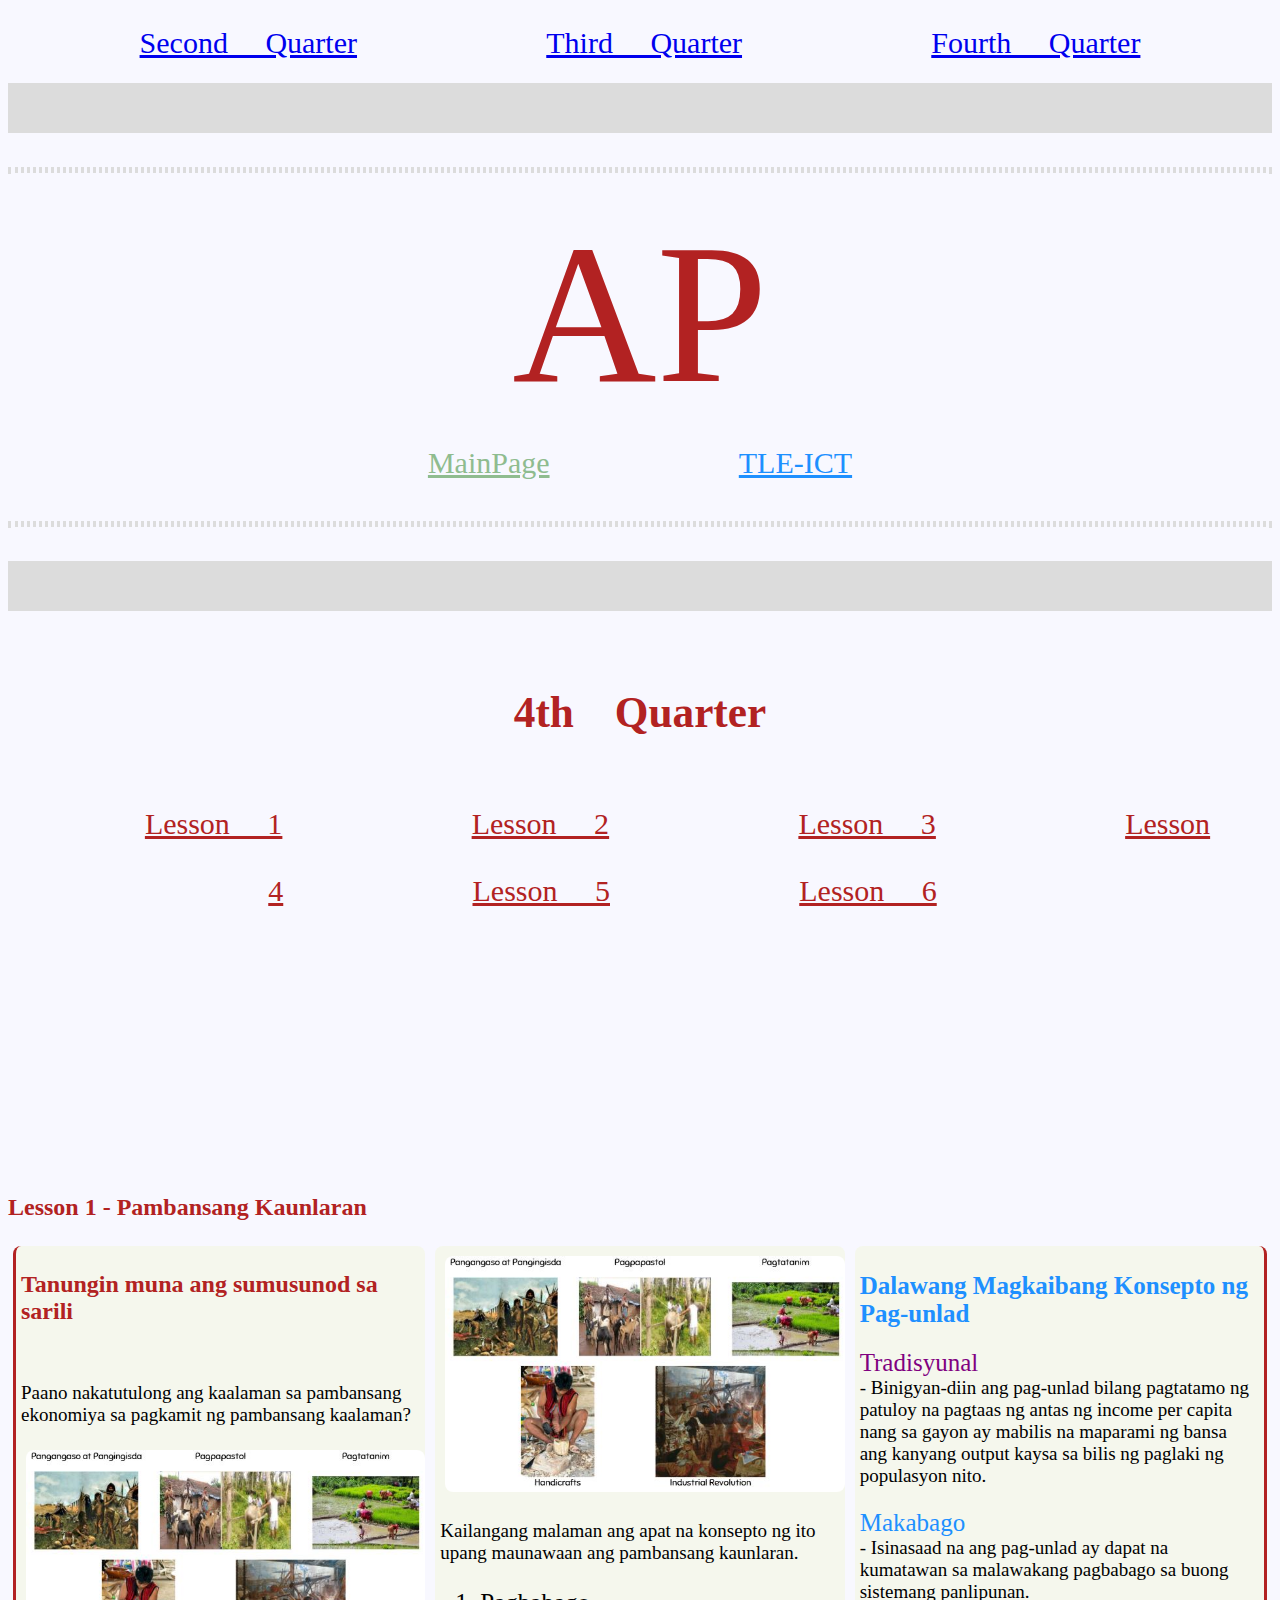
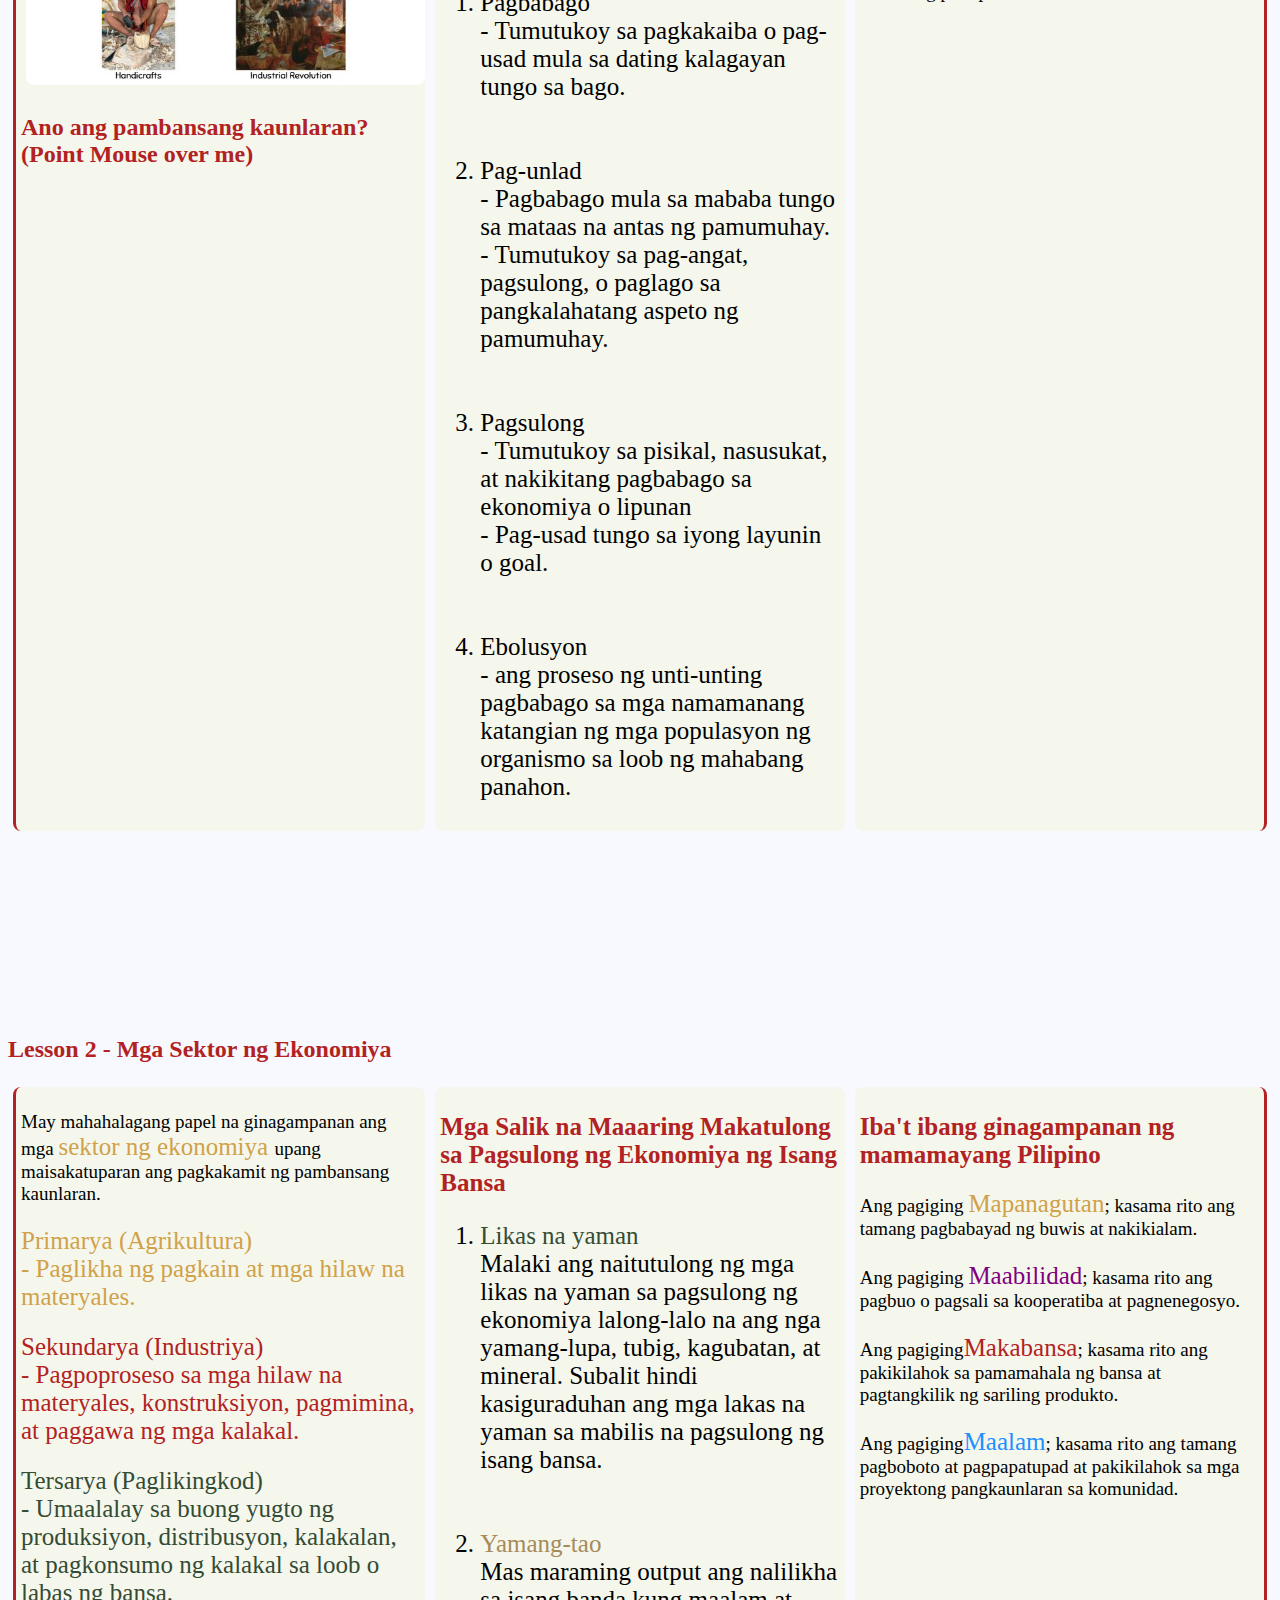
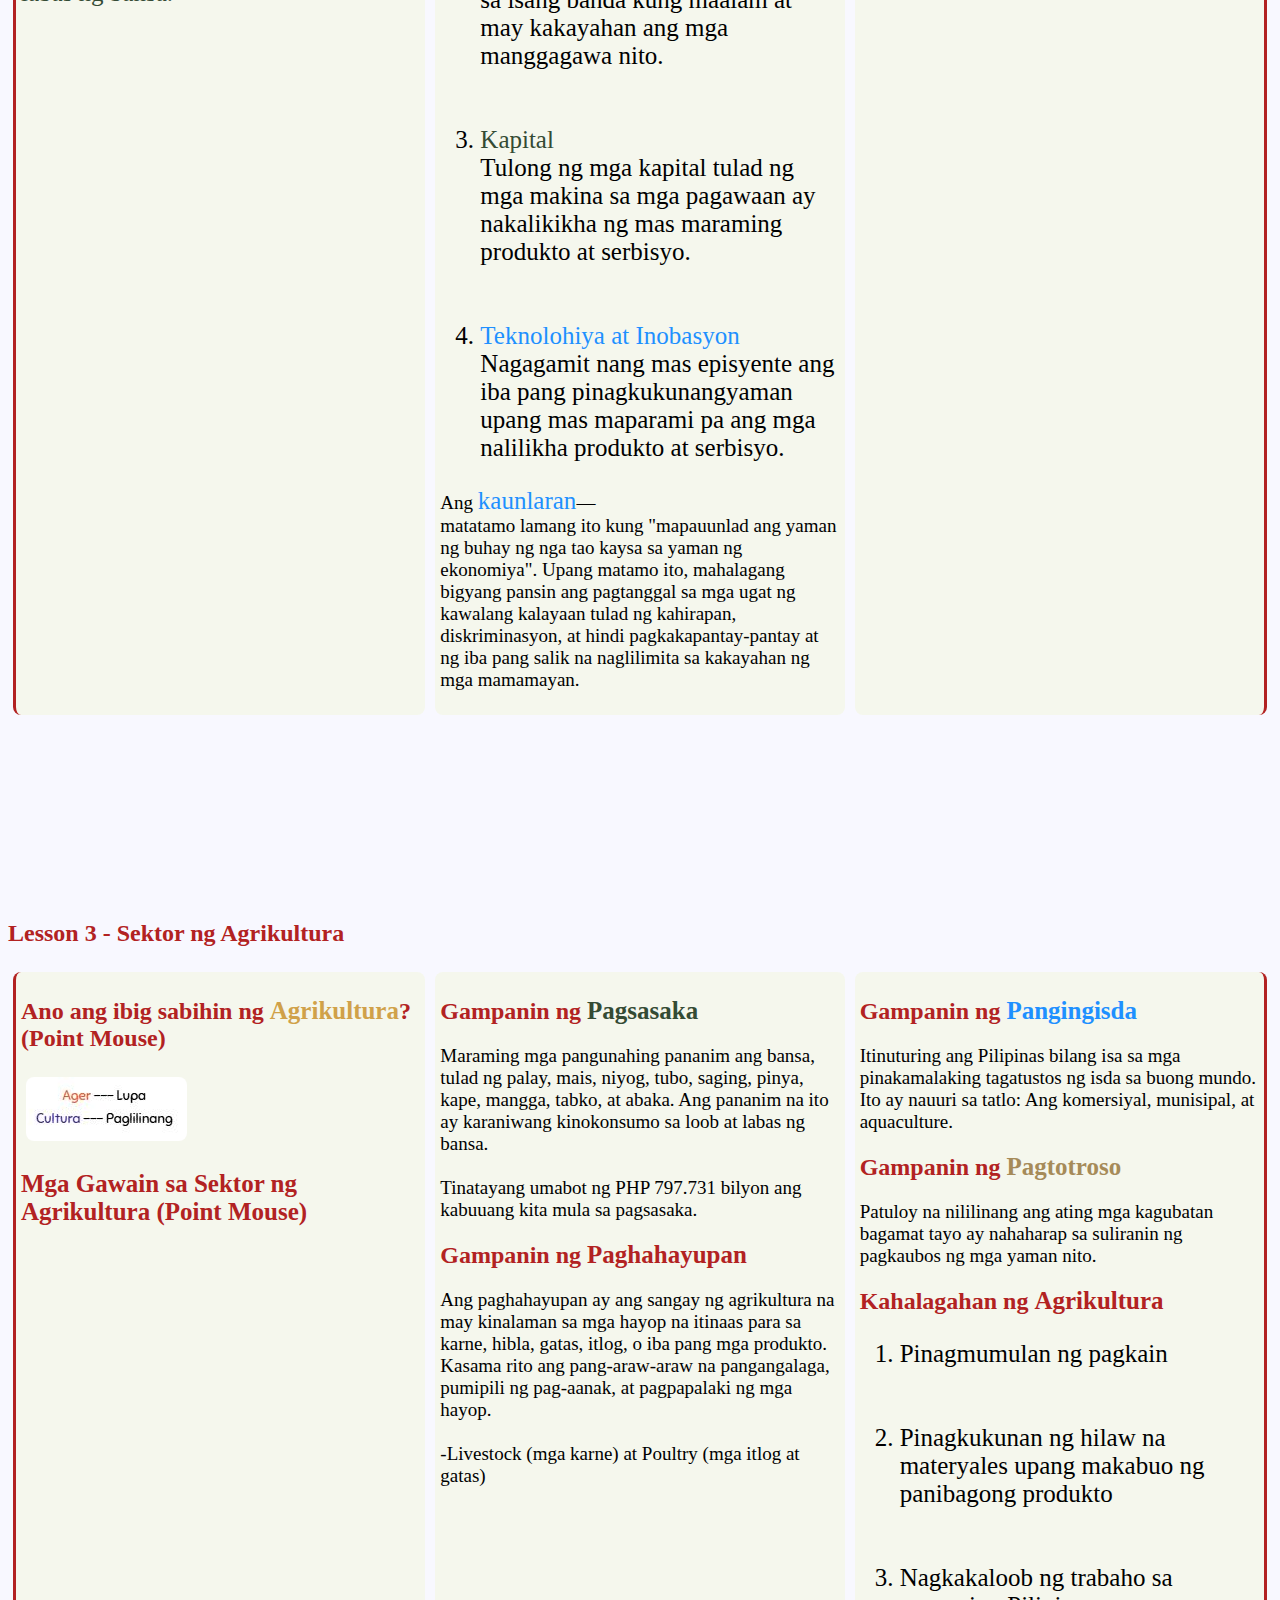
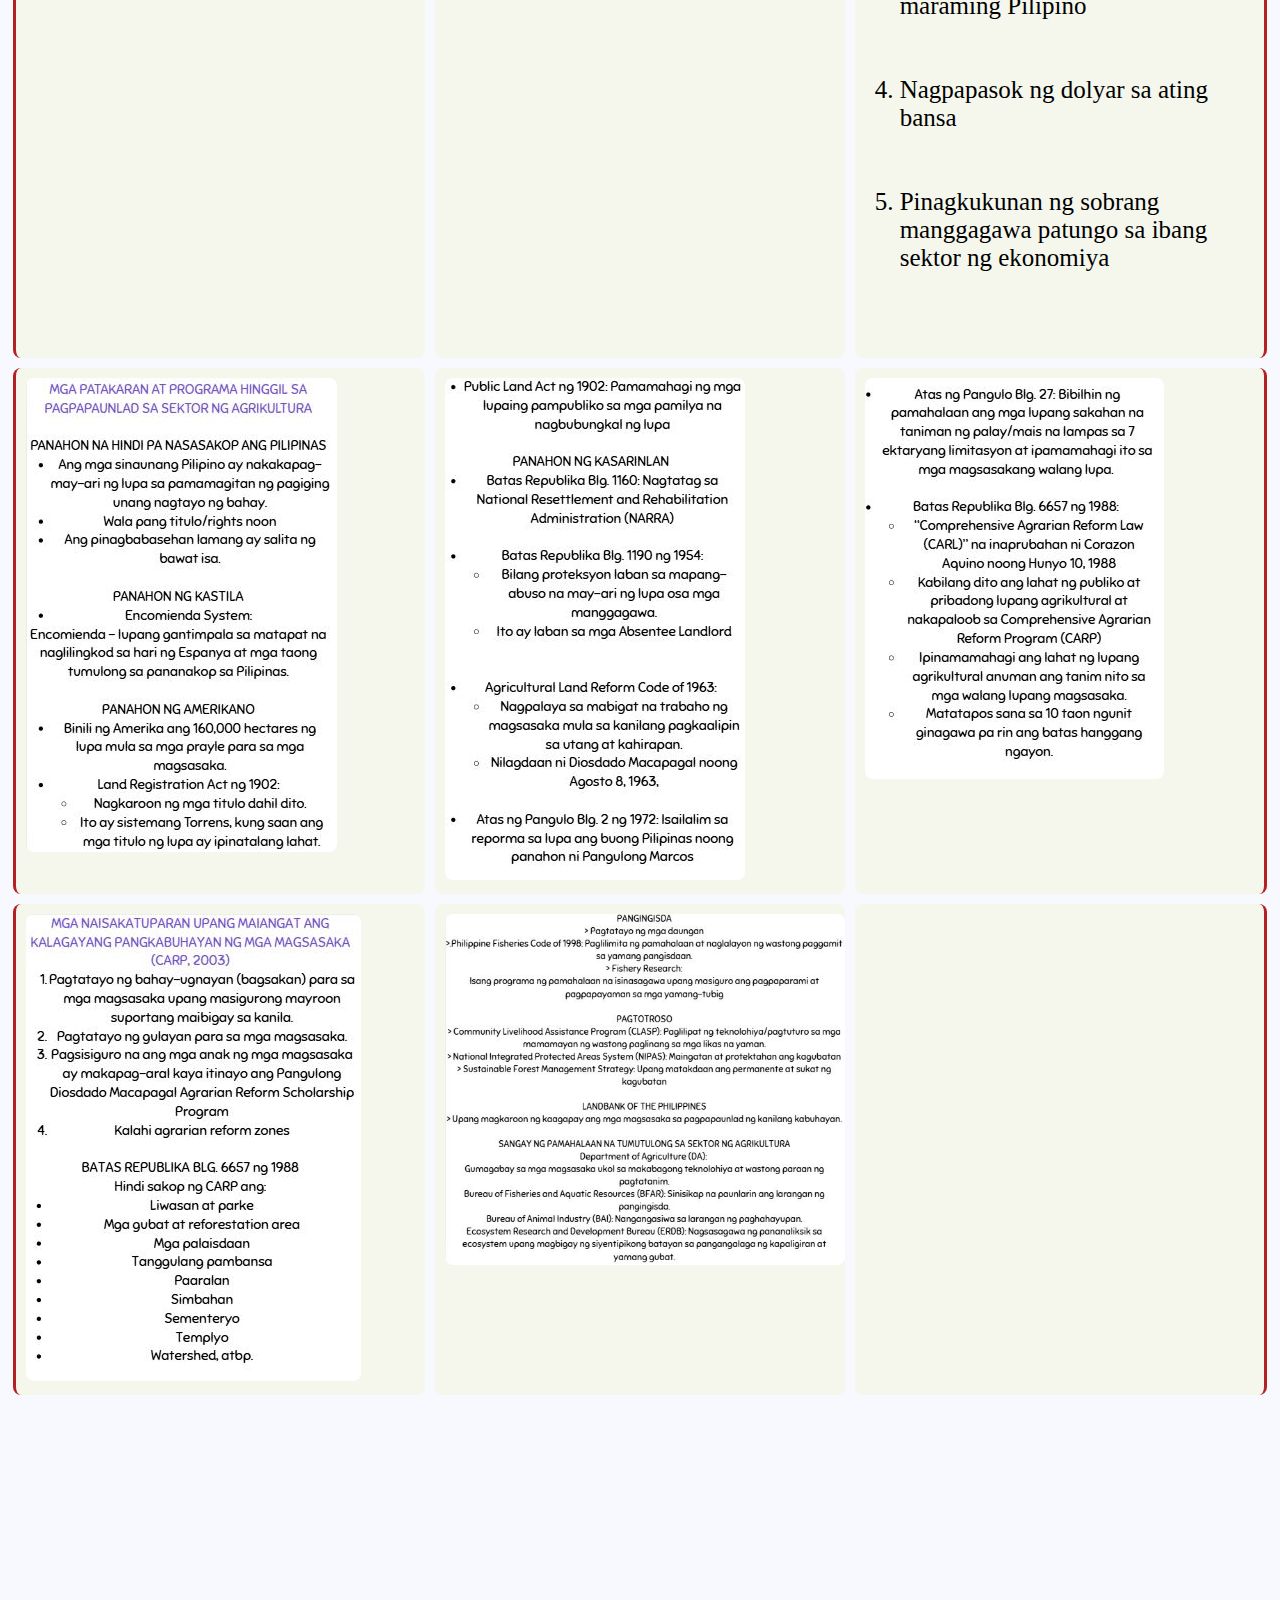
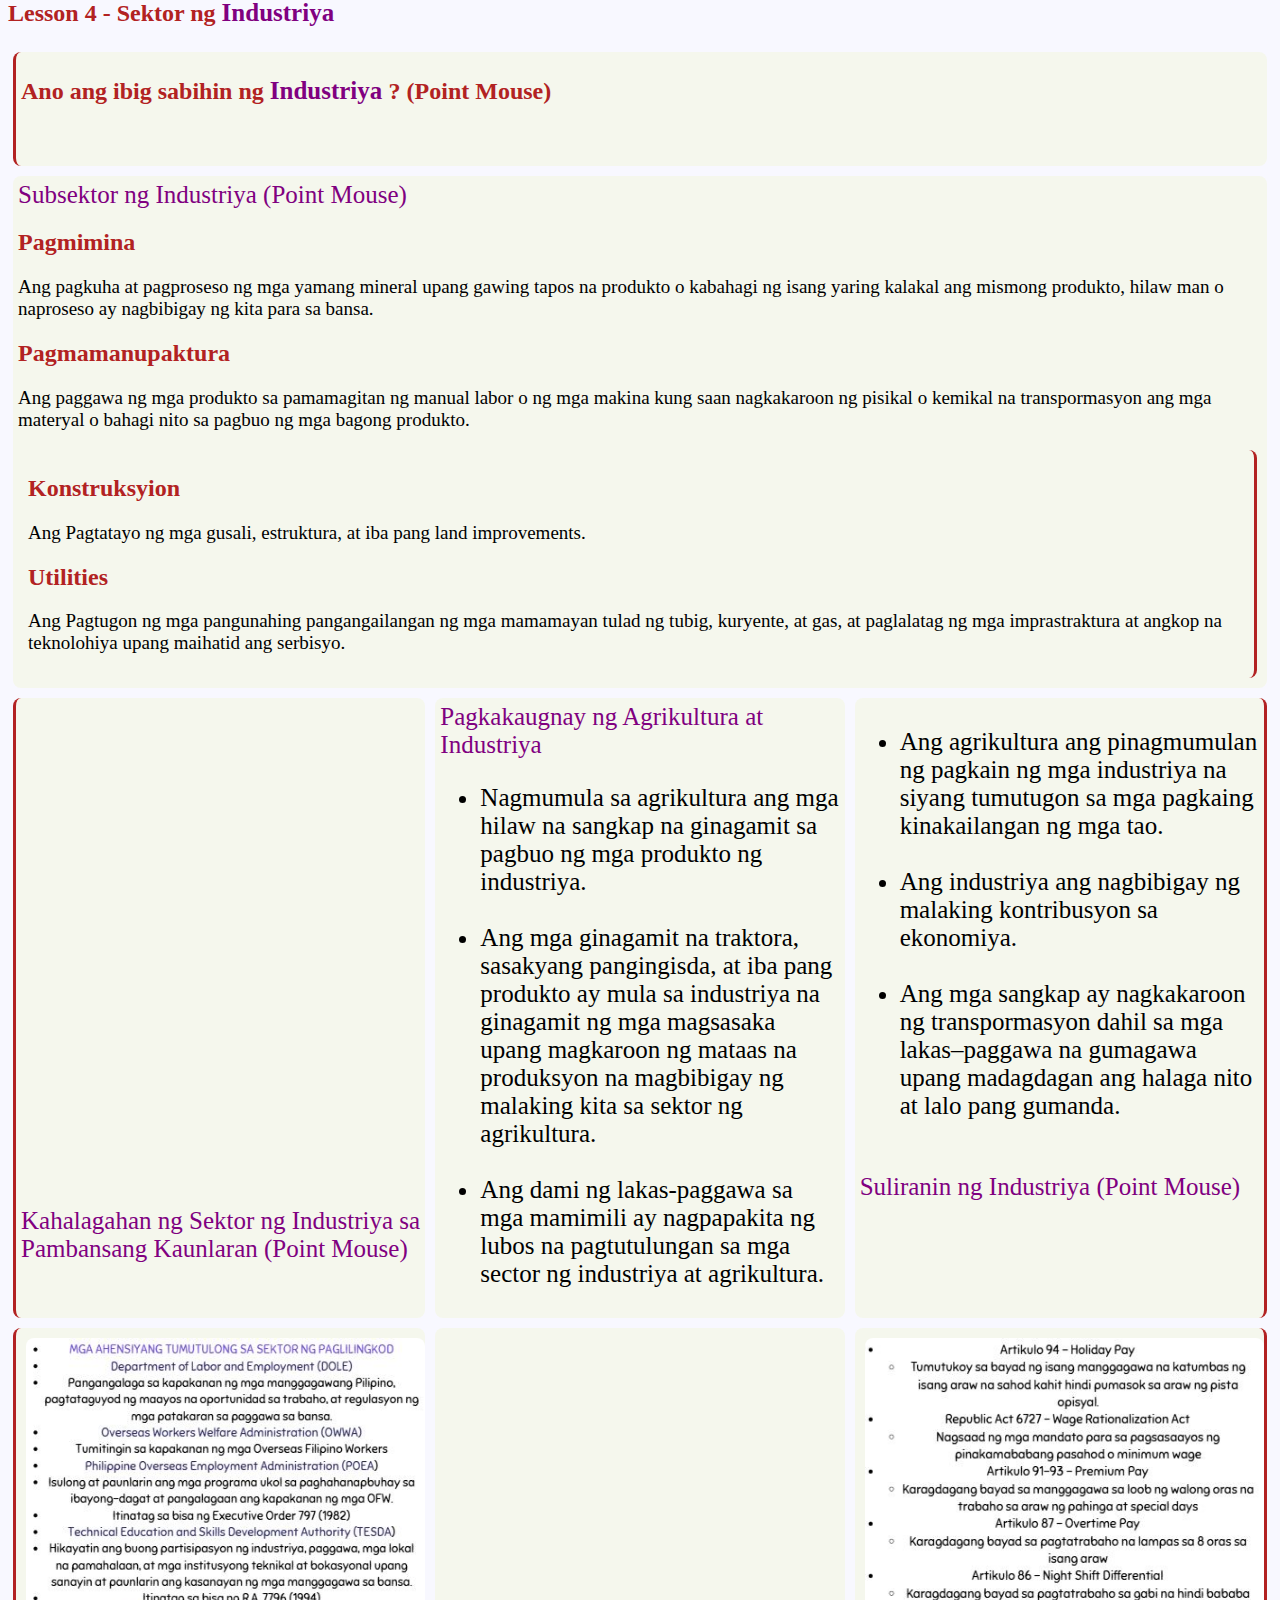
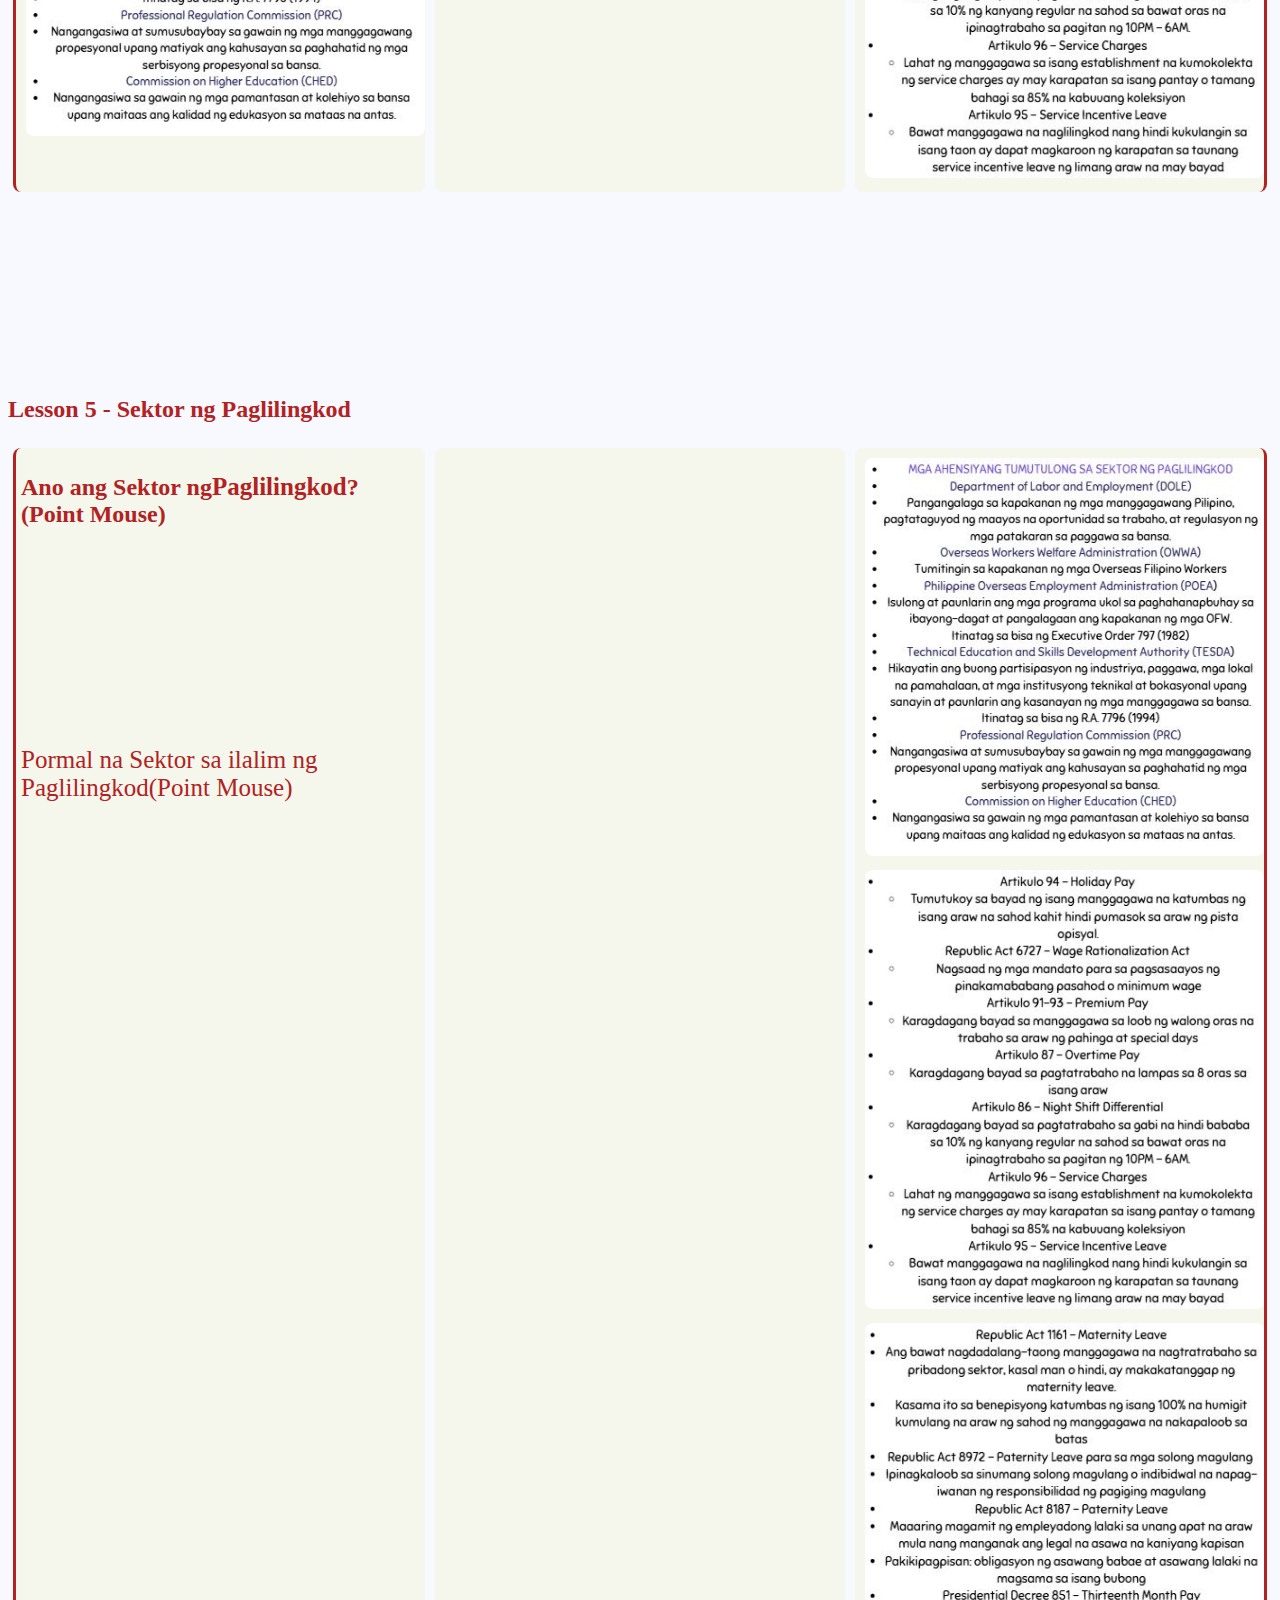
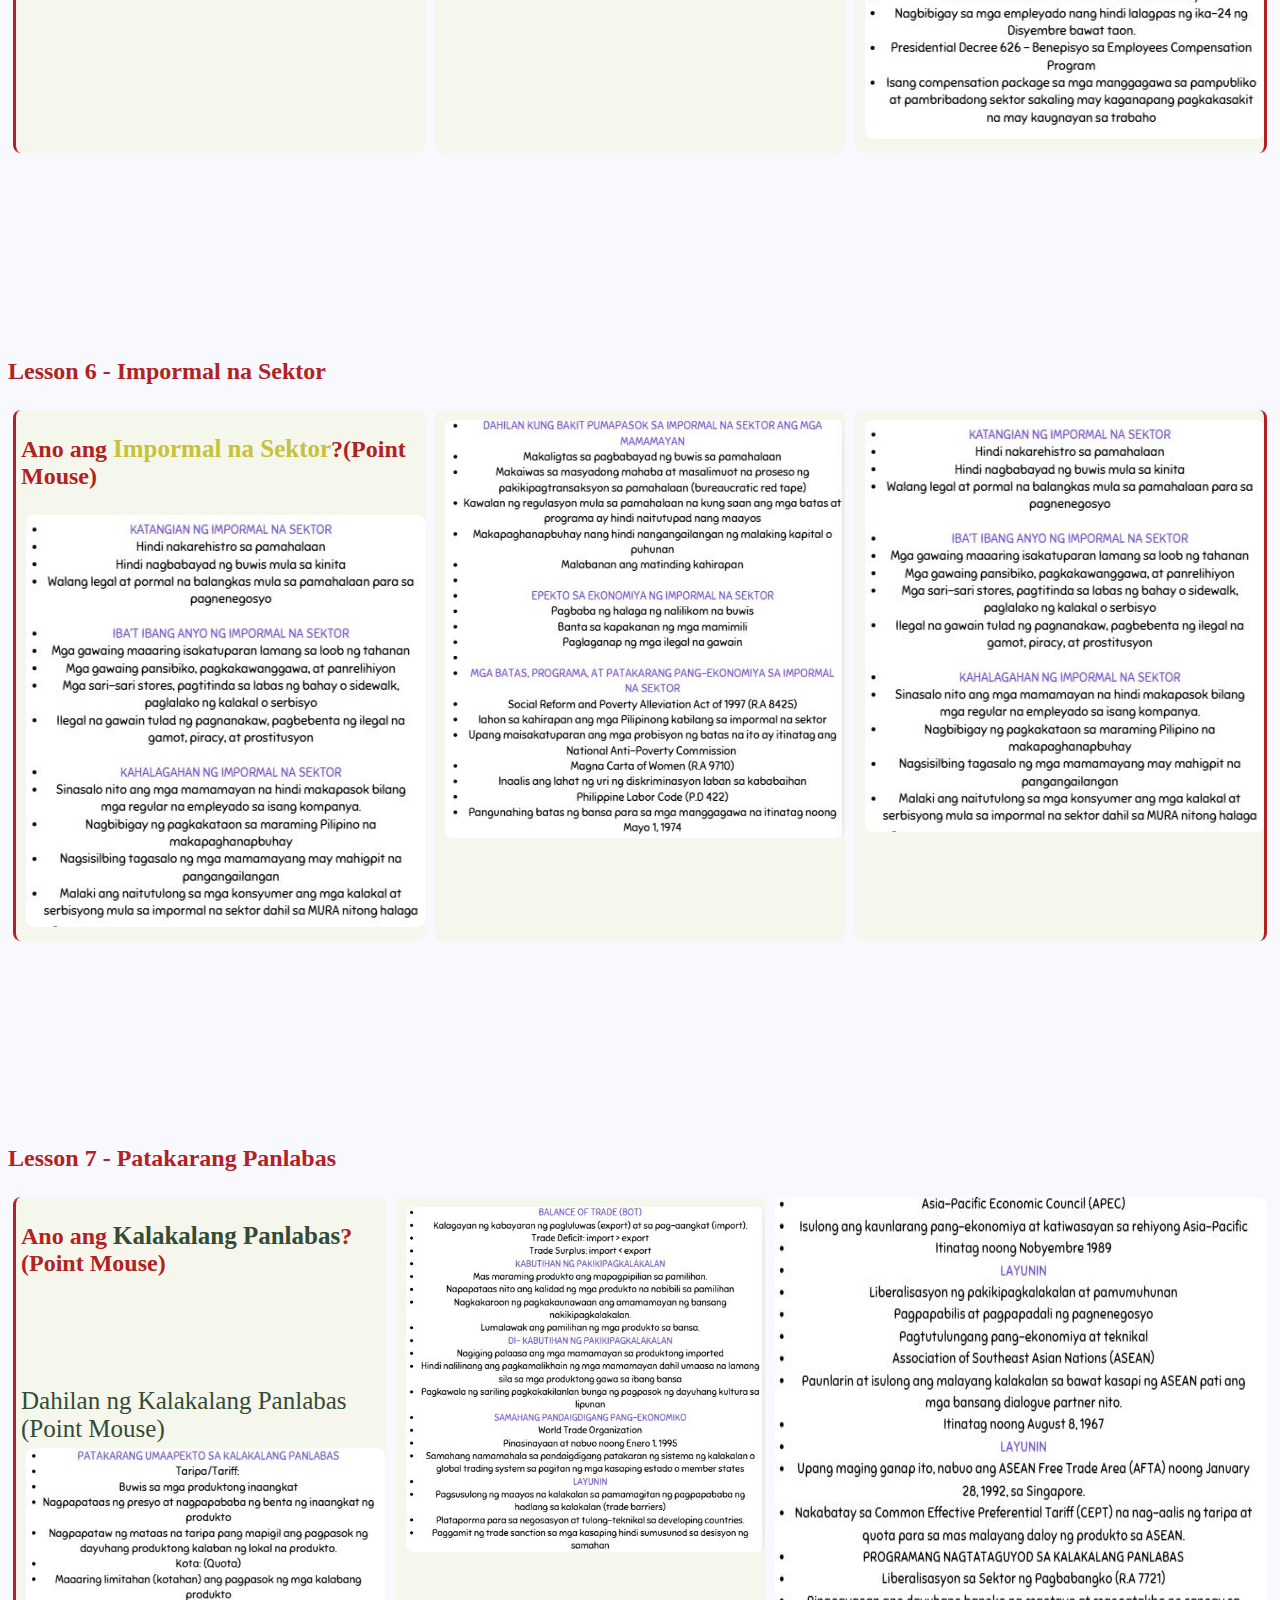
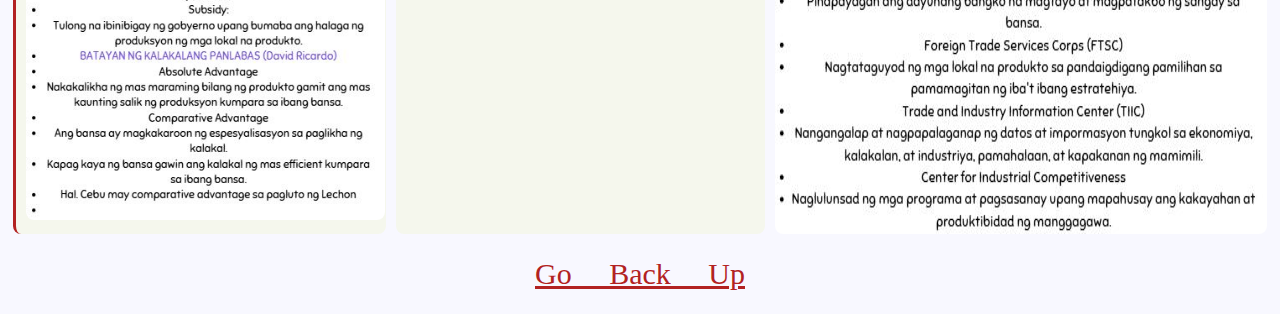
<file: fourthap.html>
<!DOCTYPE html>
<html>
<head>
<title>AP</title>
<link rel="stylesheet" href="External_Code.css" type="text/css">
</head>
<body>

  <nav>
<a href="index.html" target="_self">Second Quarter</a>

<a href="thirdqtr.html" target="_self">Third Quarter</a>

<a href="fourthqtr.html" target="_self">Fourth Quarter</a>
</nav>
<hr class="design">
<br>
<hr class="design2">
<br>

<header class="ap">AP</header>

<nav>
<a class="main" href="fourthqtr.html" target="_self">MainPage</a>

<a class="tle" href="fourthtleict.html" target="_self">TLE-ICT</a>
</nav>

<br>
<hr class="design2">
<br>
<hr class="design">
<br>

<nav>
<h3 class="ap" id="back">4th Quarter</h3>
<a href="#lesson1" class="ap">Lesson 1</a> 
<a href="#lesson2" class="ap">Lesson 2</a> 
<a href="#lesson3" class="ap">Lesson 3</a> 
<a href="#lesson4" class="ap">Lesson 4</a> 
<a href="#lesson5" class="ap">Lesson 5</a>
<a href="#lesson6" class="ap">Lesson 6</a>
</nav>

<br> <br> <br> <br> <br> <br> <br> <br> <br> <br> <br> <br> <br> <br>





<h2 class="ap" id="lesson1">Lesson 1 - Pambansang Kaunlaran</h2>


<div class="row">
<div class="column3">

<h2 class="ap">Tanungin muna ang sumusunod sa sarili </h2><br>
<p>Paano nakatutulong ang kaalaman sa pambansang ekonomiya sa pagkamit ng pambansang kaalaman?</p>
<image src="4lesson1ap1.JPG">

<div class="dropdown"><h2 class="ap">
Ano ang pambansang kaunlaran? (Point Mouse over me)<h2>
  
<div class="dropdown-content">Ang <span class="red">pambansang kaunlaran</span> ay ang estado ng isang bansa kung saan tinatamo ng mga tao mula sa pinakamababang uri ng mga mamamayan ang nakakamanghang pagbabago sa ekonomiya at pamumuhay. Ngunit, <span class="green">ito ay hindi agad-agad nakakamit</span>
</div>
</div>
</div>

<div class="column4">
<image src="4lesson1ap1.JPG">


<p>Kailangang malaman ang apat na konsepto ng ito upang maunawaan ang pambansang kaunlaran.</p>
<ol>
<li>Pagbabago <br>
- Tumutukoy sa pagkakaiba o pag-usad mula sa dating kalagayan tungo sa bago.</li><br><br>
<li>Pag-unlad <br>
- Pagbabago mula sa mababa tungo sa mataas na antas ng pamumuhay.
- Tumutukoy sa pag-angat, pagsulong, o paglago sa pangkalahatang aspeto ng pamumuhay.</li><br><br>
<li>Pagsulong <br>
- Tumutukoy sa pisikal, nasusukat, at nakikitang pagbabago sa ekonomiya o lipunan<br>
- Pag-usad tungo sa iyong layunin o goal.
</li><br><br>
<li>Ebolusyon <br>
- ang proseso ng unti-unting pagbabago sa mga namamanang katangian ng mga populasyon ng organismo sa loob ng mahabang panahon.</li>
</ol>

</div>

<div class="column5">
<h2 class="blue">Dalawang Magkaibang Konsepto ng Pag-unlad </h2>
<p>
<span class="purple">Tradisyunal</span><br>
- Binigyan-diin ang pag-unlad bilang pagtatamo ng patuloy na pagtaas ng antas ng income per capita nang sa gayon ay mabilis na maparami ng bansa ang kanyang output kaysa sa bilis ng paglaki ng populasyon nito.<br><br>
<span class="blue">Makabago</span><br>
- Isinasaad na ang pag-unlad ay dapat na kumatawan sa malawakang pagbabago sa buong sistemang panlipunan.
</p>

</div>
</div>


<br><br><br><br><br><br><br><br><br><br>
<h2 class="ap" id="lesson2">Lesson 2 - Mga Sektor ng Ekonomiya</h2>

<div class="row">
<div class="column3">

<p>May mahahalagang papel na ginagampanan ang mga <span class="orange">sektor ng ekonomiya </span> upang maisakatuparan ang pagkakamit ng pambansang kaunlaran.<br><br>

<span class="orange">Primarya (Agrikultura)<br> - Paglikha ng pagkain at mga hilaw na materyales. </span><br><br>

<span class="red">Sekundarya (Industriya) <br>- Pagpoproseso sa mga hilaw na materyales, konstruksiyon, pagmimina, at paggawa ng mga kalakal. </span><br><br>

<span class="green">Tersarya (Paglikingkod)<br> - Umaalalay sa buong yugto ng produksiyon, distribusyon, kalakalan, at pagkonsumo ng kalakal sa loob o labas ng bansa. </span>
</p>

</div>

<div class="column4">

<h2 class="red">Mga Salik na Maaaring Makatulong sa Pagsulong ng Ekonomiya ng Isang Bansa</h2>
<ol>
<li><span class="green">Likas na yaman</span><br>
Malaki ang naitutulong ng mga likas na yaman sa pagsulong ng ekonomiya lalong-lalo na ang nga yamang-lupa, tubig, kagubatan, at mineral. Subalit hindi kasiguraduhan ang mga lakas na yaman sa mabilis na pagsulong ng isang bansa.</li><br><br>
<li><span class="brown">Yamang-tao </span><br>
Mas maraming output ang nalilikha sa isang banda kung maalam at may kakayahan ang mga manggagawa nito.</li><br><br>
<li><span class="green">Kapital</span><br>
Tulong ng mga kapital tulad ng mga makina sa mga pagawaan ay nakalikikha ng mas maraming produkto at serbisyo.</li><br><br>
<li><span class="blue">Teknolohiya at Inobasyon</span><br>
Nagagamit nang mas episyente ang iba pang pinagkukunangyaman upang mas maparami pa ang mga nalilikha produkto at serbisyo.</li>
</ol>

<p>Ang <span class="blue">kaunlaran</span>—<br>
matatamo lamang ito kung "mapauunlad ang yaman ng buhay ng nga tao kaysa sa yaman ng ekonomiya". Upang matamo ito, mahalagang bigyang pansin ang pagtanggal sa mga ugat ng kawalang kalayaan tulad ng kahirapan, diskriminasyon, at hindi pagkakapantay-pantay at ng iba pang salik na naglilimita sa kakayahan ng mga mamamayan.</p>

</div>

<div class="column5">
<h2 class="red">Iba't ibang ginagampanan ng mamamayang Pilipino</h2>
<p>
Ang pagiging <span class="orange">Mapanagutan</span>; kasama rito ang tamang pagbabayad ng buwis at nakikialam.<br><br>

Ang pagiging <span class="purple">Maabilidad</span>; kasama rito ang pagbuo o pagsali sa kooperatiba at pagnenegosyo.<br><br>

Ang pagiging<span class="red">Makabansa</span>; kasama rito ang pakikilahok sa pamamahala ng bansa at pagtangkilik ng sariling produkto.<br><br>

Ang pagiging<span class="blue">Maalam</span>; kasama rito ang tamang pagboboto at pagpapatupad at pakikilahok sa mga proyektong pangkaunlaran sa komunidad.<br><br>
</p>

</div>
</div>

<br><br><br><br><br><br><br><br><br><br>
<h2 class="ap" id="lesson3">Lesson 3 - Sektor ng Agrikultura</h2>

<div class="row">
<div class="column3">

<div class="dropdown"><h2 class="ap">Ano ang ibig sabihin ng <span class="orange">Agrikultura</span>? (Point Mouse)</h2>
  <div class="dropdown-content">Ang <span class="orange">Agrikultura</span> ay isang agham at sining na may kinalaman sa pagpaparami ng mga hayop at mga tanim o halaman.</div>
</div>

<image src="4lesson3ap1.JPG">

<div class="dropdown"><h2 class="ap"><span class="red">Mga Gawain sa Sektor ng Agrikultura (Point Mouse)</span>
  <div class="dropdown-content">
Pagsasaka,
Pangingisda,
Paghahayupan, at
Paggugubat/Pagtotroso
</div>
</div>

  
</div>

<div class="column4">
<h2 class="ap">Gampanin ng <span class="green">Pagsasaka</span></h2>
<p>Maraming mga pangunahing pananim ang bansa, tulad ng palay, mais, niyog, tubo, saging, pinya, kape, mangga, tabko, at abaka. Ang pananim na ito ay karaniwang kinokonsumo sa loob at labas ng bansa.<br><br>Tinatayang umabot ng PHP 797.731 bilyon ang kabuuang kita mula sa pagsasaka.</p>

<h2 class="ap">Gampanin ng <span class="red">Paghahayupan</span></h2>
<p>Ang paghahayupan ay ang sangay ng agrikultura na may kinalaman sa mga hayop na itinaas para sa karne, hibla, gatas, itlog, o iba pang mga produkto. Kasama rito ang pang-araw-araw na pangangalaga, pumipili ng pag-aanak, at pagpapalaki ng mga hayop.<br><br>
-Livestock (mga karne) at Poultry (mga itlog at gatas)</p>

</div>

<div class="column5">
<h2 class="ap">Gampanin ng <span class="blue">Pangingisda</span></h2>
<p>Itinuturing ang Pilipinas bilang isa sa mga pinakamalaking tagatustos ng isda sa buong mundo. Ito ay nauuri sa tatlo: Ang komersiyal, munisipal, at aquaculture.</p>

<h2 class="ap">Gampanin ng <span class="brown">Pagtotroso</span></h2>
<p>Patuloy na nililinang ang ating mga kagubatan bagamat tayo ay nahaharap sa suliranin ng pagkaubos ng mga yaman nito.</p>


<h2 class="ap">Kahalagahan ng <span class="red">Agrikultura</span></h2>
<ol>
<li>Pinagmumulan ng pagkain</li><br><br>
<li>Pinagkukunan ng hilaw na materyales upang makabuo ng panibagong produkto</li><br><br>
<li>Nagkakaloob ng trabaho sa maraming Pilipino</li><br><br>
<li>Nagpapasok ng dolyar sa ating bansa</li><br><br>
<li>Pinagkukunan ng sobrang manggagawa patungo sa ibang sektor ng ekonomiya </li><br><br>
</ol>

</div>
</div>



<div class="row">

<div class="column3">
<image src="4lesson3ap2.JPG">


</div>

<div class="column4">
<image src="4lesson3ap3.JPG">

</div>

<div class="column5">
<image src="4lesson3ap4.JPG">
</div>
</div>


<div class="row">
<div class="column3">


<image src="4lesson3ap5.JPG">
</div>

<div class="column4">
<image src="4lesson3ap6.JPG">
</div>

<div class="column5">

</div>
</div>





<br><br><br><br><br><br><br><br><br><br>
<h2 class="ap" id="lesson4">Lesson 4 - Sektor ng <span class="purple">Industriya</span></h2>

<div class="row">
<div class="column3">

<div class="dropdown"><h2 class="ap">Ano ang ibig sabihin ng <span class="purple">Industriya </span>? (Point Mouse)<h2>
  <div class="dropdown-content">Ang <span class="purple">industriya</span> ay tumutukoy sa pagproseso ng mga hilaw na materyal at paggawa ng mga produkto na kinakailangan para sa pampublikong pamilihan.<br><br>
Ito ay naglalayong maiproseso ang mga hilaw na materyal upang makabuo ng produkto na ginagamit ng tao</div>
</div>

<br><br>

</div>





</div>

<div class="column4">
  <div class="dropdown"><span class="purple">Subsektor ng Industriya (Point Mouse)</span>
  <div class="dropdown-content"><ol>
<li>Pagmimina (Mining)</li><br>
<li>Pagmamanupaktura (Manufacturing)</li><br>
<li>Konstruksyon (Construction)</li><br>
<li>Utilities</li><br>
</ol></div>
<h2 class="ap">Pagmimina</h2>
<p>Ang pagkuha at pagproseso ng mga yamang mineral upang gawing tapos na produkto o kabahagi ng isang yaring kalakal
ang mismong produkto, hilaw man o naproseso ay nagbibigay ng kita para sa bansa.
</p>

<h2 class="ap">Pagmamanupaktura</h2>
<p>Ang paggawa ng mga produkto sa pamamagitan ng manual labor o ng mga makina kung saan nagkakaroon ng pisikal o  kemikal na transpormasyon ang mga materyal o bahagi nito sa pagbuo ng mga bagong produkto.
</p>
</div>

<div class="column5">
<h2 class="ap">Konstruksyion</h2>
<p>Ang Pagtatayo ng mga gusali, estruktura, at iba pang land improvements.
</p>
<h2 class="ap">Utilities</h2>
<p>Ang Pagtugon ng mga pangunahing pangangailangan ng mga mamamayan tulad ng tubig, kuryente, at gas, at paglalatag ng mga imprastraktura at angkop na teknolohiya upang maihatid ang serbisyo.
</p>
</div>
</div>





<div class="row">
<div class="column3">
<br><br><br><br><br><br><br><br><br><br><br><br><br><br><br><br><br><br><br><br><br><br><br><br><br><br><br><br>
<div class="dropdown"><span class="purple">Kahalagahan ng Sektor ng Industriya sa Pambansang Kaunlaran (Point Mouse)</span>
  <div class="dropdown-content"><ul>
<li>Tumatanggap ng mga produkto mula sa sektor ng agrikultura at ng serbisyo mula sa sektor ng paglilingkod</li><br>
<li>Nagkakaloob ng hanapbuhay sa maraming Pilipino</li><br>
<li>Nagpapasok ng dolyar sa bansa</li><br>
<li>Nakagagamit ng makabagong Teknolohiya</li><br>
<li>Gumagawa ng mga intermediate products (mga materyales o produkto na ginagamit sa paggawa ng iba pang produkto)</li><br>
</ul></div>
</div>



</div>

<div class="column4">
<span class="purple">Pagkakaugnay ng Agrikultura at Industriya</span>
<ul>
<li>Nagmumula sa agrikultura ang mga hilaw na sangkap na ginagamit sa pagbuo ng mga produkto ng industriya.</li><br>
<li>Ang mga ginagamit na traktora, sasakyang pangingisda, at iba pang produkto ay mula sa industriya na ginagamit ng mga magsasaka upang magkaroon ng mataas na produksyon na magbibigay ng malaking kita sa sektor ng agrikultura.</li><br>
<li>Ang dami ng lakas-paggawa sa mga mamimili ay nagpapakita ng lubos na pagtutulungan sa mga sector ng industriya at agrikultura. </li>
</ul>
</div>

<div class="column5">
<ul>
<li>Ang agrikultura ang pinagmumulan ng pagkain ng mga industriya na siyang tumutugon sa mga pagkaing kinakailangan ng mga tao.</li><br>
<li>Ang industriya ang nagbibigay ng malaking kontribusyon sa ekonomiya.</li><br>
<li>Ang mga sangkap ay nagkakaroon ng transpormasyon dahil sa mga lakas–paggawa na gumagawa upang madagdagan ang halaga nito at lalo pang gumanda.</li><br>
</ul>

<div class="dropdown"><span class="purple"> Suliranin ng Industriya (Point Mouse)</span>
  <div class="dropdown-content"><p>Pondo at kompetisyon, Paghina ng lokal na industriya, at Demand</p></div>
</div>




</div>
</div>

<div class="row">
<div class="column3">


<image src="4lesson5ap1.JPG">
</div>

<div class="column4">

</div>

<div class="column5">
<image src="4lesson5ap2.JPG">
</div>
</div>




<br><br><br><br><br><br><br><br><br><br>
<h2 class="ap" id="lesson5">Lesson 5 - Sektor ng Paglilingkod</h2>


<div class="row">
<div class="column3">

<div class="dropdown"><h2 class="ap">Ano ang Sektor ng<span class="red">Paglilingkod</span>? (Point Mouse)<h2>
  <div class="dropdown-content">Ang sektor ng <span class="red">paglilingkod</span> ay umaalalay sa buong yugto ng produksyon, distribusyon, kalakalan, at pagkonsumo ng mga produkto sa loob o labas ng bansa. Kilala rin ito bilang tersarya o ikatlong sektor ng ekonomiya matapos ang agrikultura at industriya.</div>
</div>
<br>
<br><br><br><br><br><br><br><br><br><br>
<div class="dropdown"><span class="red">Pormal na Sektor sa ilalim ng Paglilingkod(Point Mouse)</span>
  <div class="dropdown-content"><span class="purple">Transportasyon, komunikasyon, at mga imbakan</span><br>
Mga serbisyong pampublikong sasakyan, mga paglilingkod ng telepono at mga pinapaupahang bodega. <br>

<span class="purple">Kalakalan</span><br>
Pagpapalitan ng iba’t-ibang produkto at serbisyo.<br>

<span class="purple">Pananalapi</span><br>
 Serbisyong may kinalaman sa bangko, insurance, at pamumuhunan.<br>
Nagbibigay ng tulong pinansyal gaya ng mga bangko, bahay-sanglaan, atbp.<br>
<span class="purple">Paupahang bahay at Real Estate</span><br>
Mga paupahan tulad ng mga apartment, mga developer ng subdivision, town house, at condominium.<br>

<span class="purple">Paglilingkod ng Pampribado</span><br>
Lahat ng mga paglilingkod na nagmumula sa pribadong sektor ay kabilang dito.<br>

<span class="purple">Paglilingkod ng Pampubliko</span><br>
Lahat ng paglilingkod na ipinagkakaloob ng pamahalaan.</div>
</div>

 

</div>

<div class="column4">


</div>

<div class="column5">
<image src="4lesson5ap1.JPG">
<image src="4lesson5ap2.JPG">
<image src="4lesson5ap3.JPG">
</div>
</div>

                          
<br><br><br><br><br><br><br><br><br><br>
<h2 class="ap" id="lesson6">Lesson 6 - Impormal na Sektor</h2>


<div class="row">
<div class="column3">

<div class="dropdown"><h2 class="ap">Ano ang <span class="yellow">Impormal na Sektor</span>?(Point Mouse)<h2>

  <div class="dropdown-content">Ang sektor ng ekonomiya na walang pormal o salat sa mga dokumentong kailangan sa pagsasagawa ng gawaing pang-ekonomiya. Ang kita ng sektor na ito ay hindi naisasama sa kabuuang Gross Domestic Product (GDP) ng bansa.<br><br>
Ito ay paraan ng mamamayan upang magkaroon ng kabuhayan/dagdag kita sa tuwing panahon ng pangangailangan at nagdudulot rin ng pagkakalikha ng mga produkto at serbisyong tutugon sa ating mga pangangailangan.</div>
</div>

<image src="4lesson6ap1.JPG">
</div>

<div class="column4">
<image src="4lesson6ap2.JPG">
</div>

<div class="column5">
<image src="4lesson6ap1.JPG">
</div>
</div>


<br><br><br><br><br><br><br><br><br><br>
<h2 class="ap" id="lesson6">Lesson 7 - Patakarang Panlabas</h2>


<div class="row">
<div class="column3">

<div class="dropdown"><h2 class="ap">Ano ang <span class="green">Kalakalang Panlabas</span>?(Point Mouse)<h2>
  <div class="dropdown-content">Ito ay ang palitan ng produkto at serbisyo sa pagitan ng mga bansa at nagaganap sapagkat walang bansa ang maaaring makatugon sa lahat ng kanyang pangangailangan ng walang tulong mula sa ibang bansa. </div>
</div>

<br><br><br><br><br>

<div class="dropdown"><span class="green">Dahilan ng Kalakalang Panlabas (Point Mouse)</span>
  <div class="dropdown-content">Pagkakaiba ng Teknolohiya,
Pagkakaiba sa Pinagkukunang Yaman,
Pagkakaiba sa Panlasa, at
Pagkakaiba sa Halaga ng Produksyon</div>
</div>







<image src="4lesson7ap1.JPG">
</div>

<div class="column4">
<image src="4lesson7ap2.JPG">
</div>

<image src="4lesson7ap3.JPG">
</div>
</div>




<nav>
<a class="ap" href="#back">Go Back Up</a>
</nav>

</body>

</html>
</file>
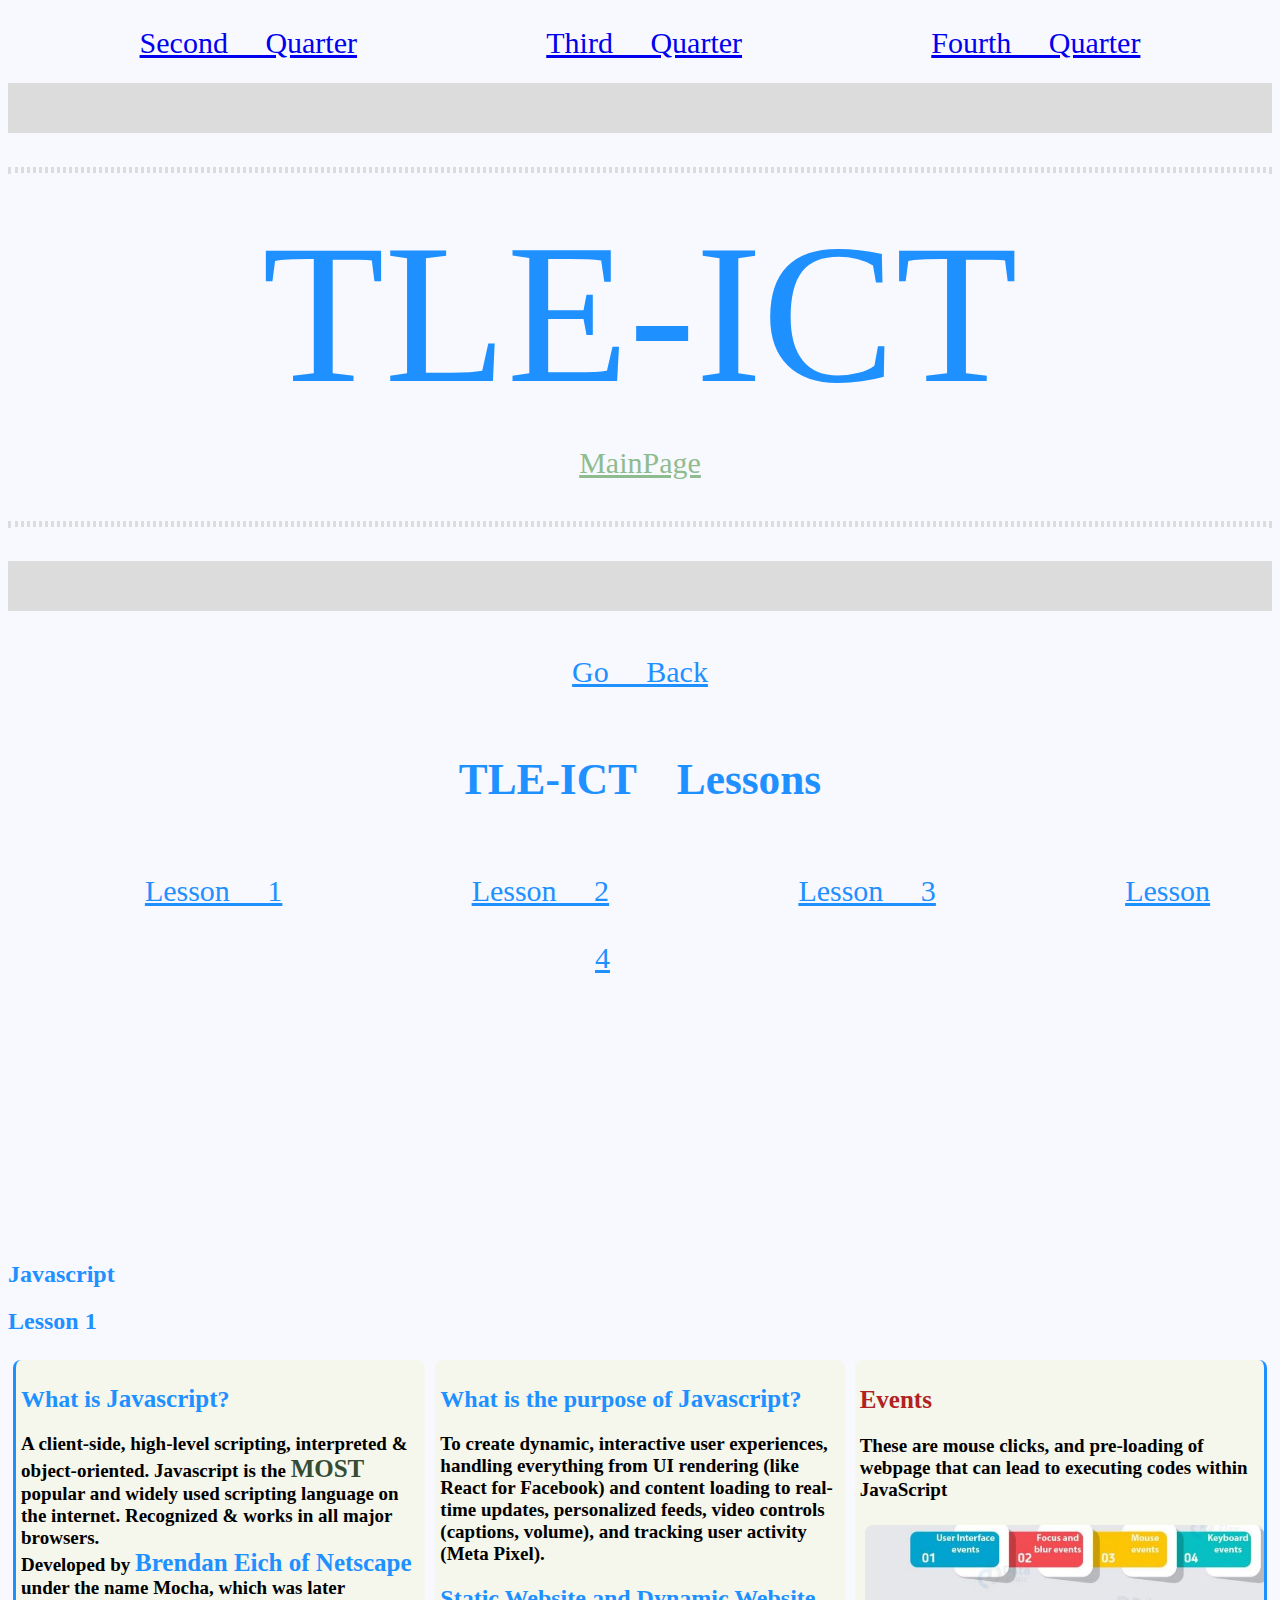
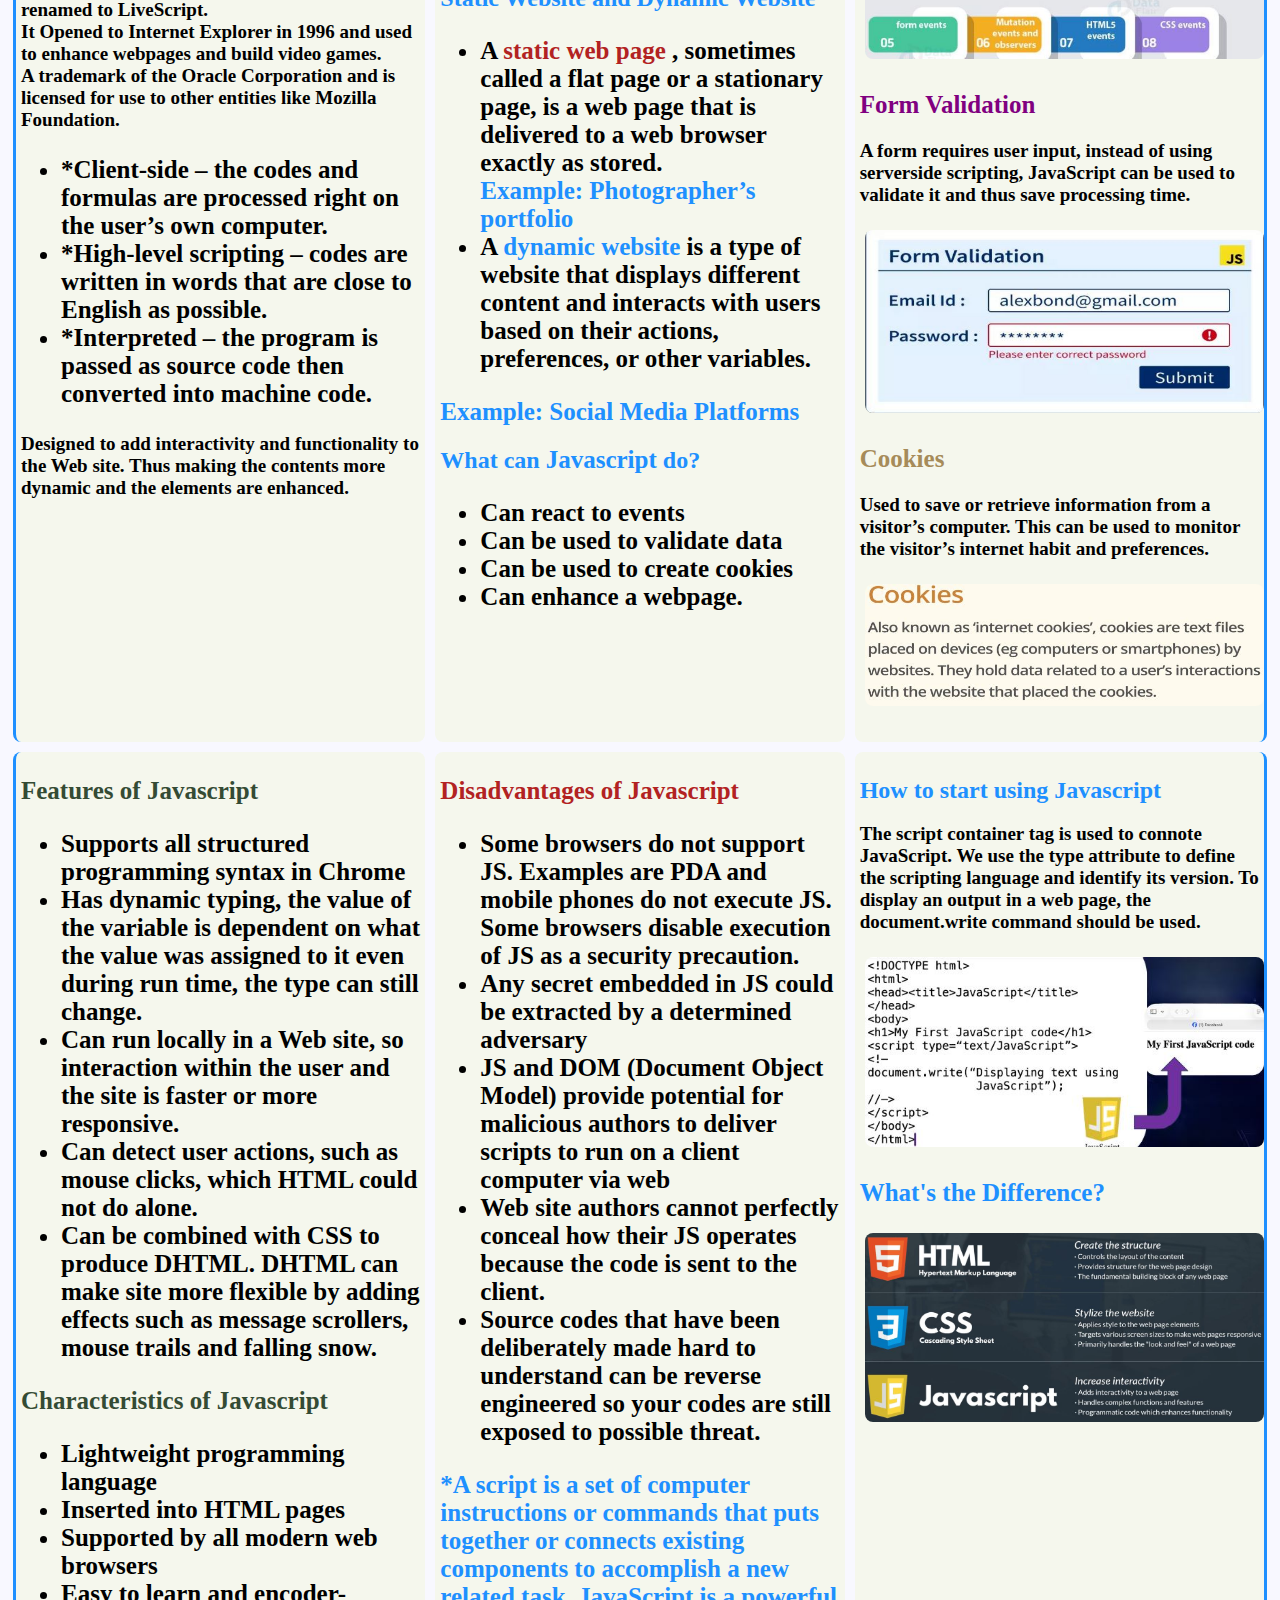
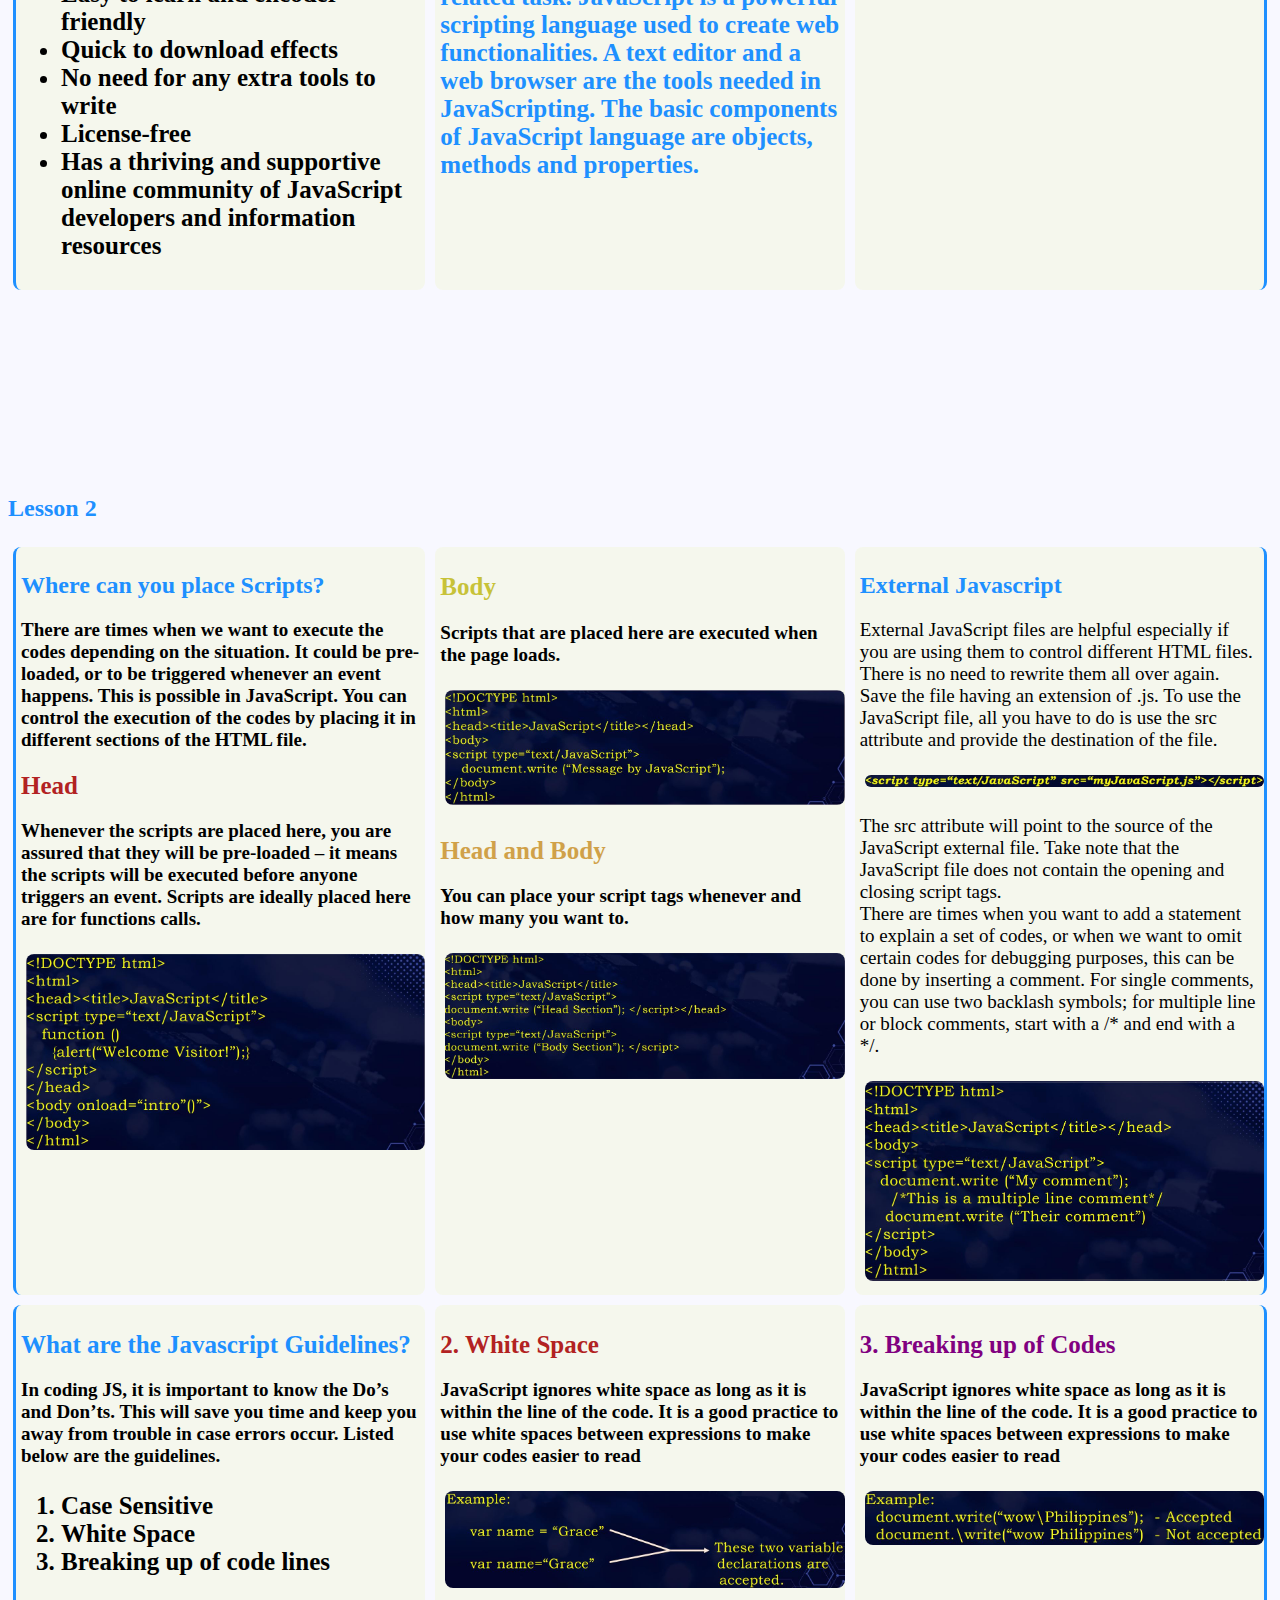
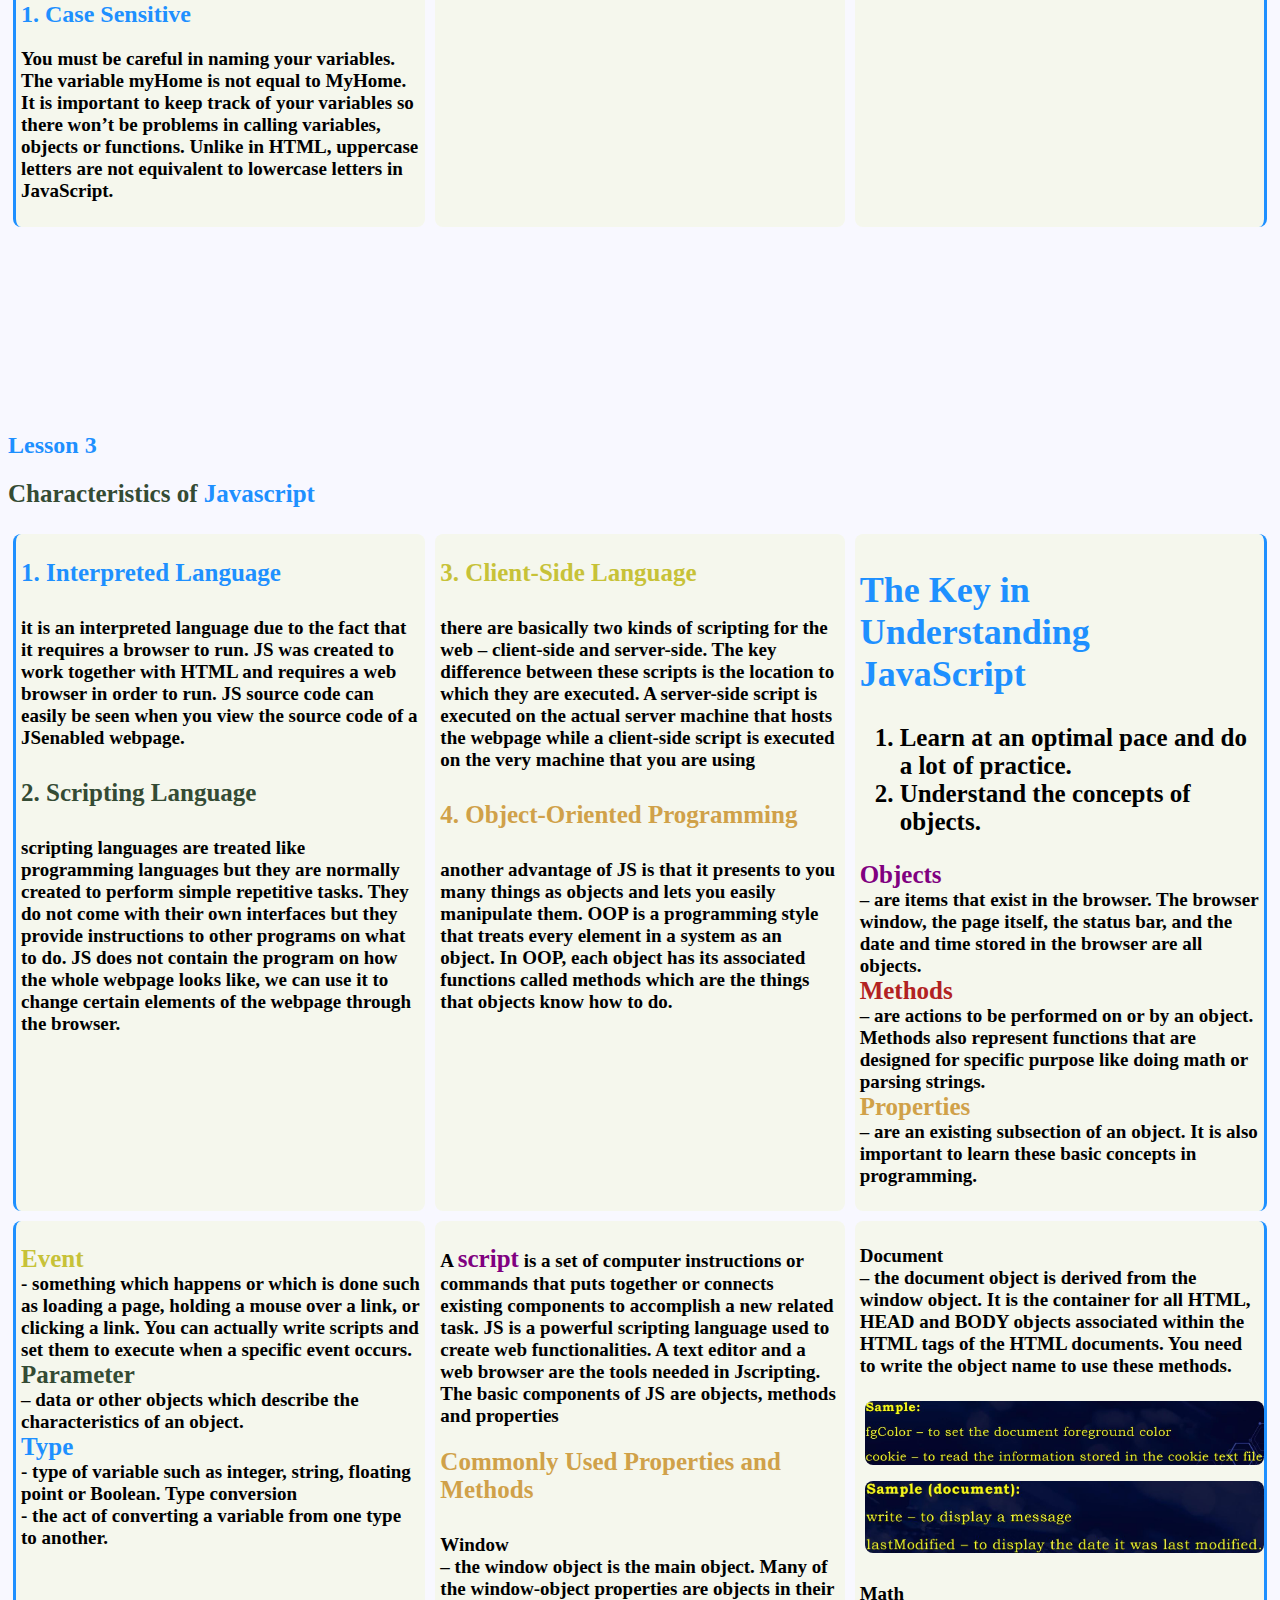
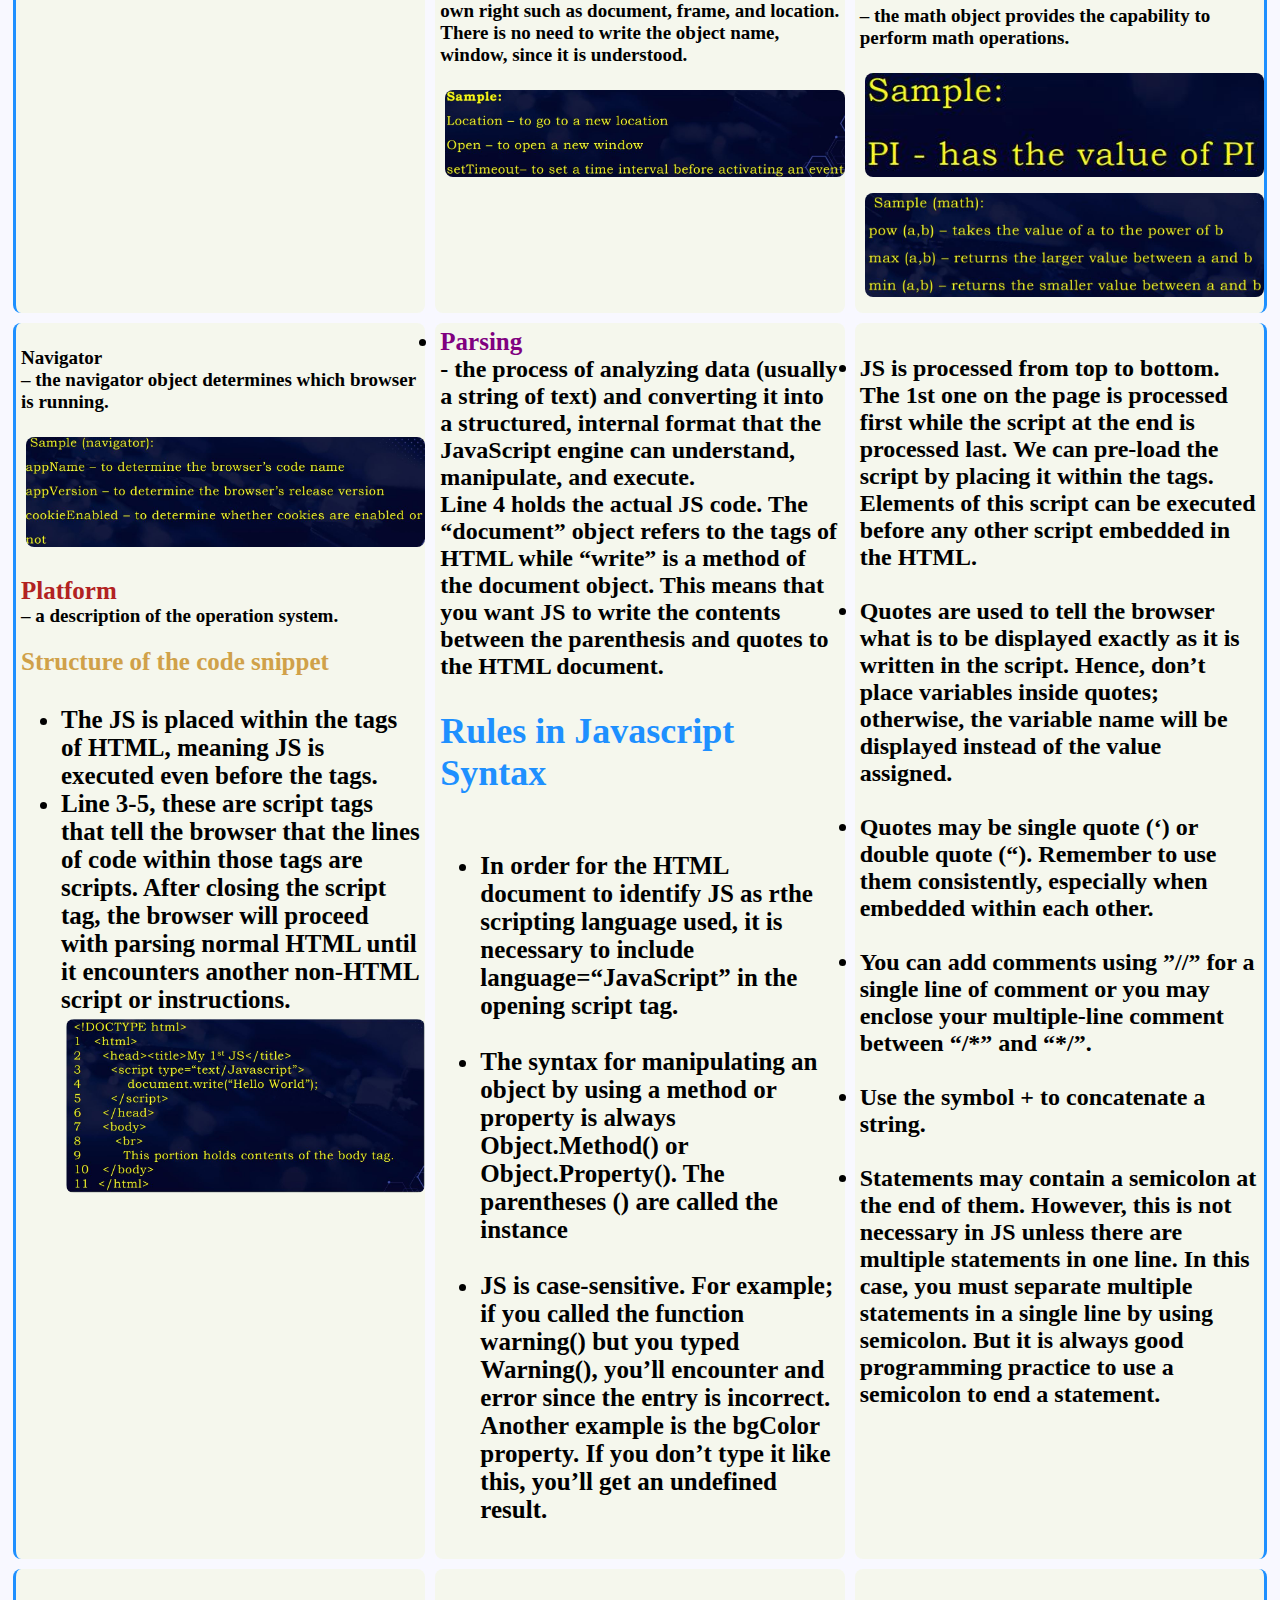
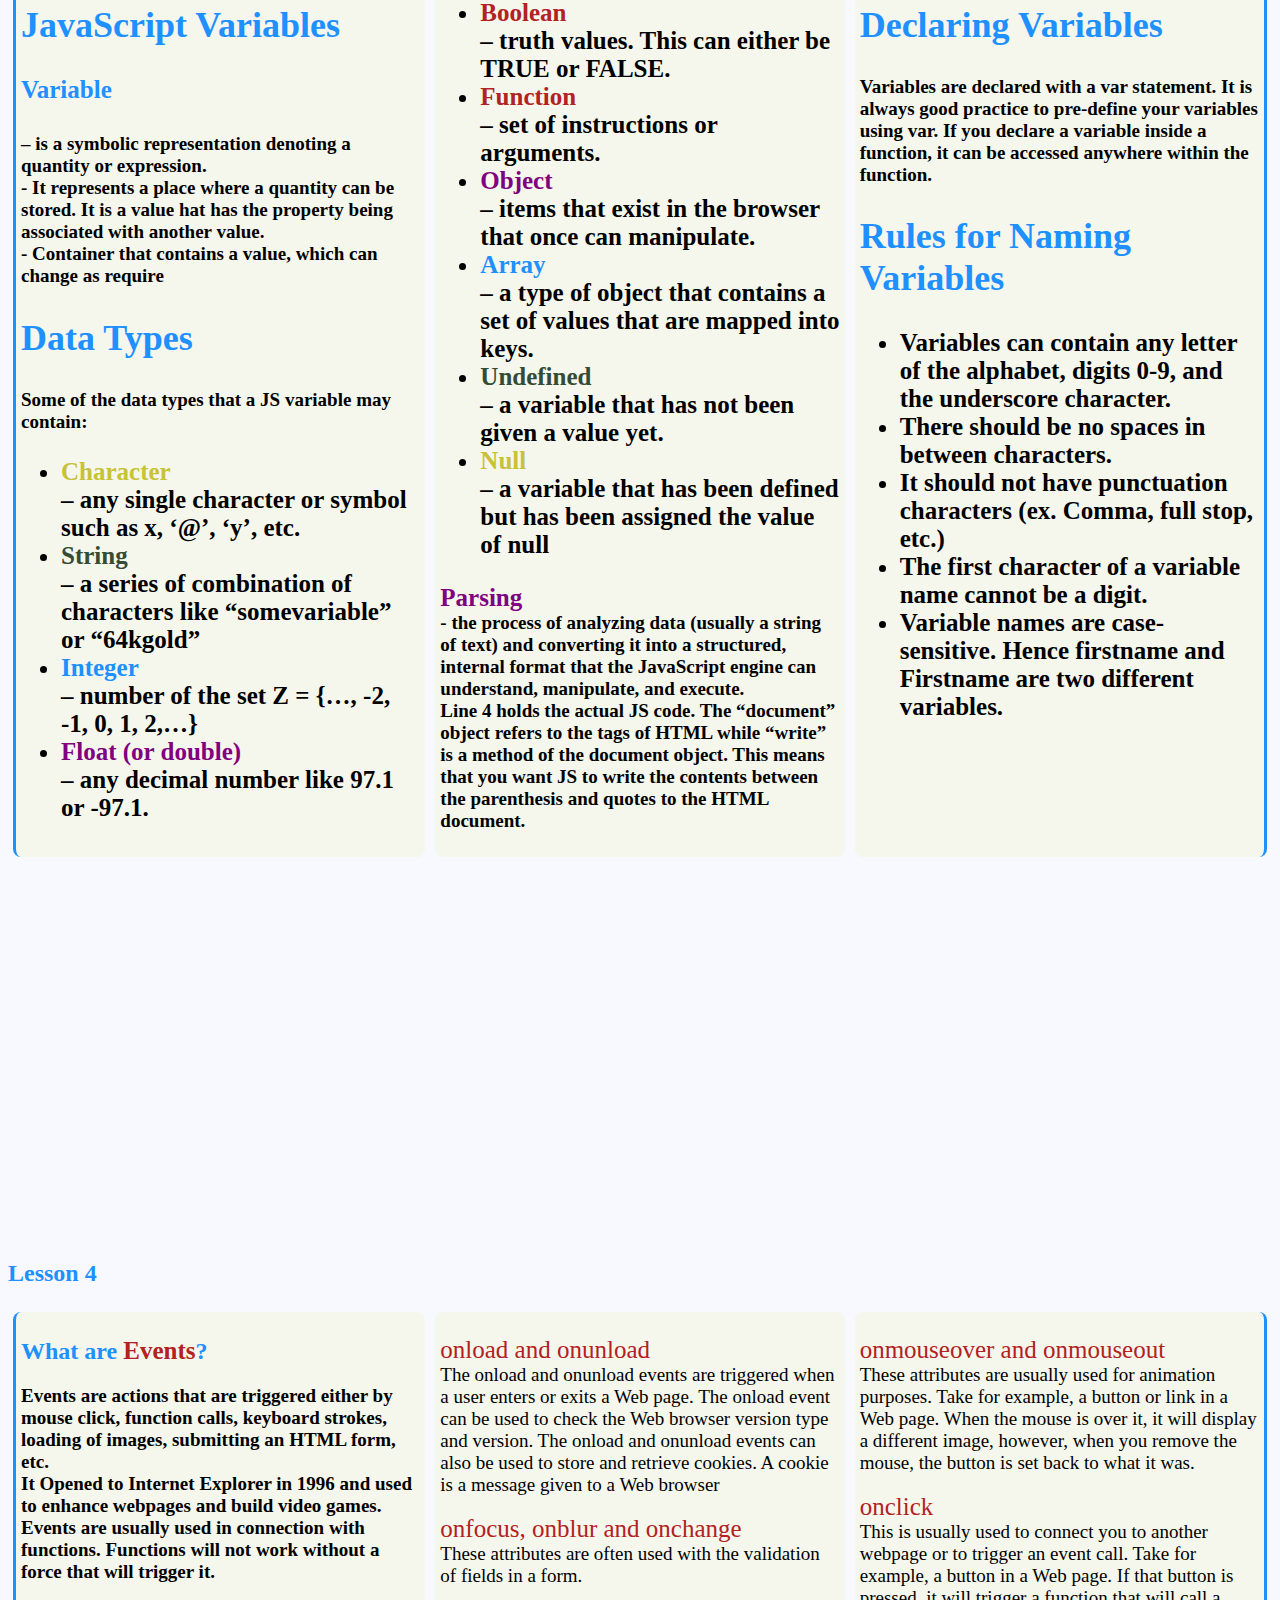
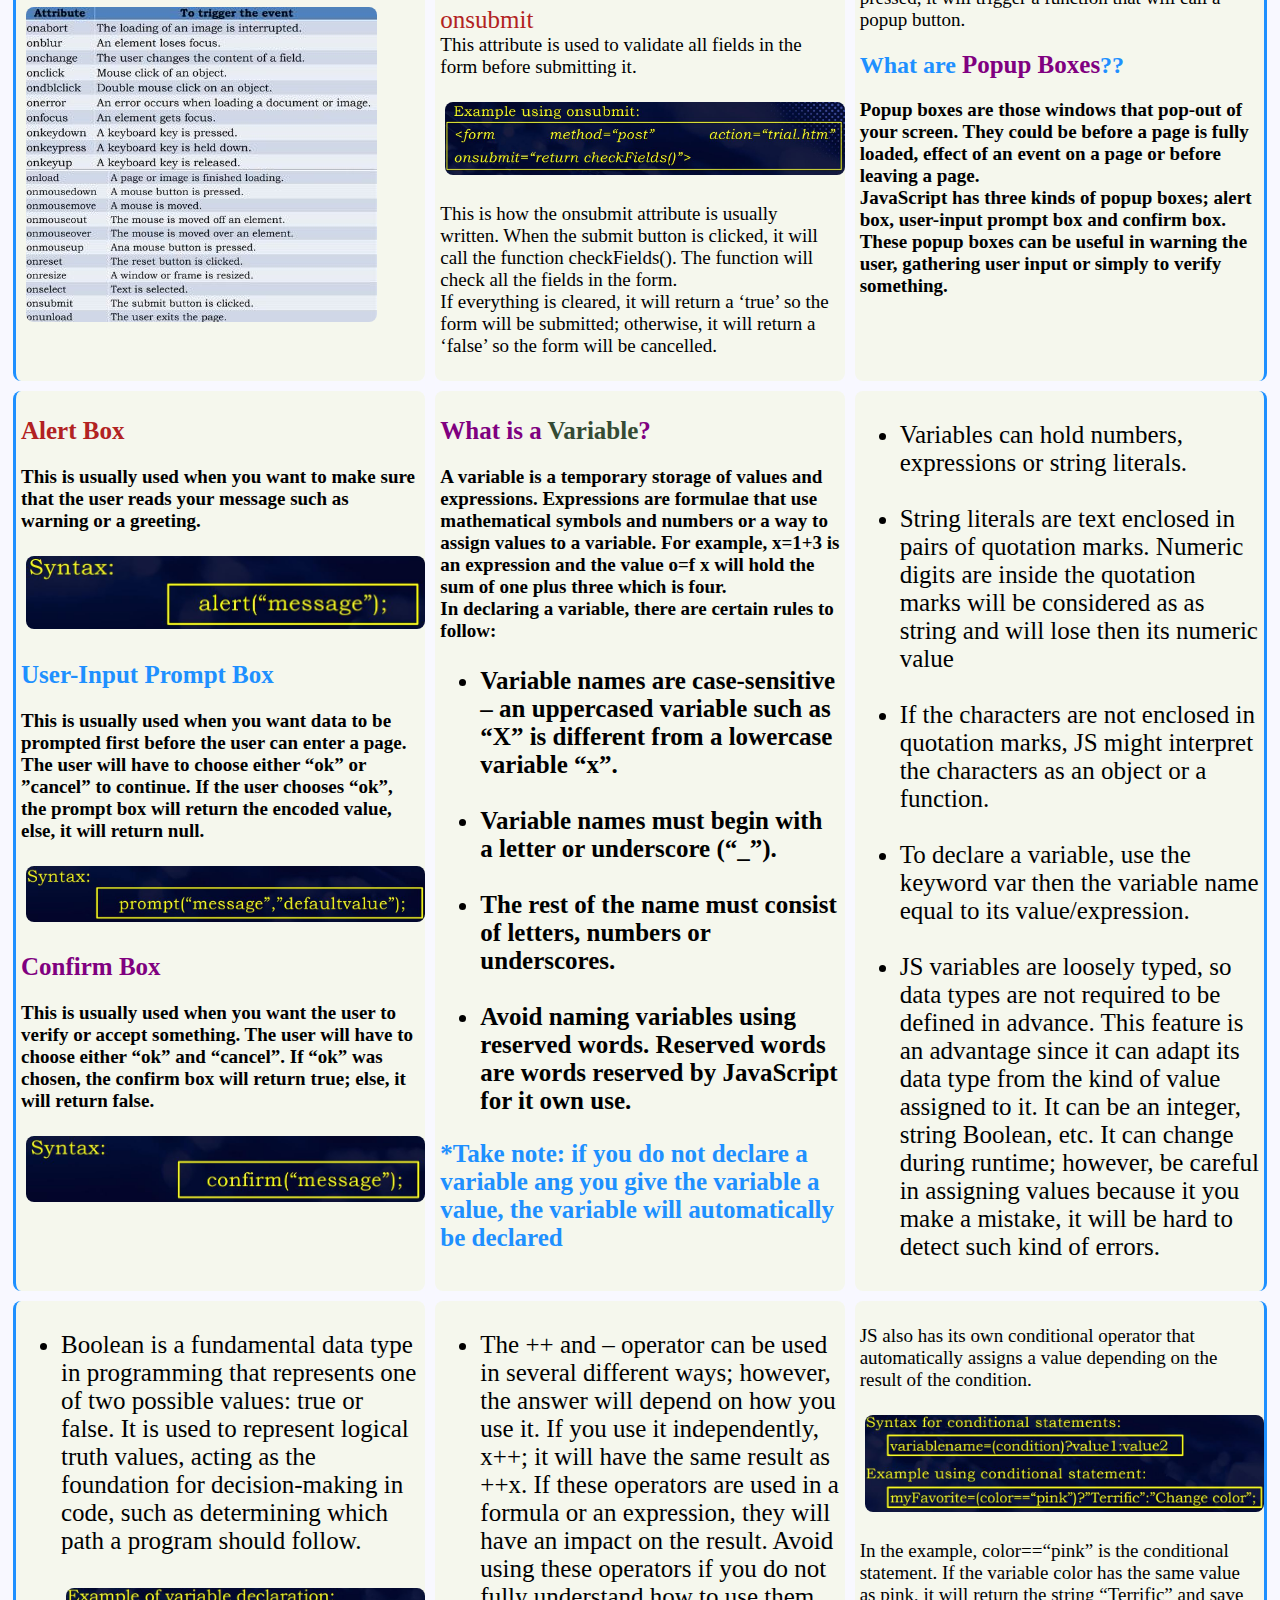
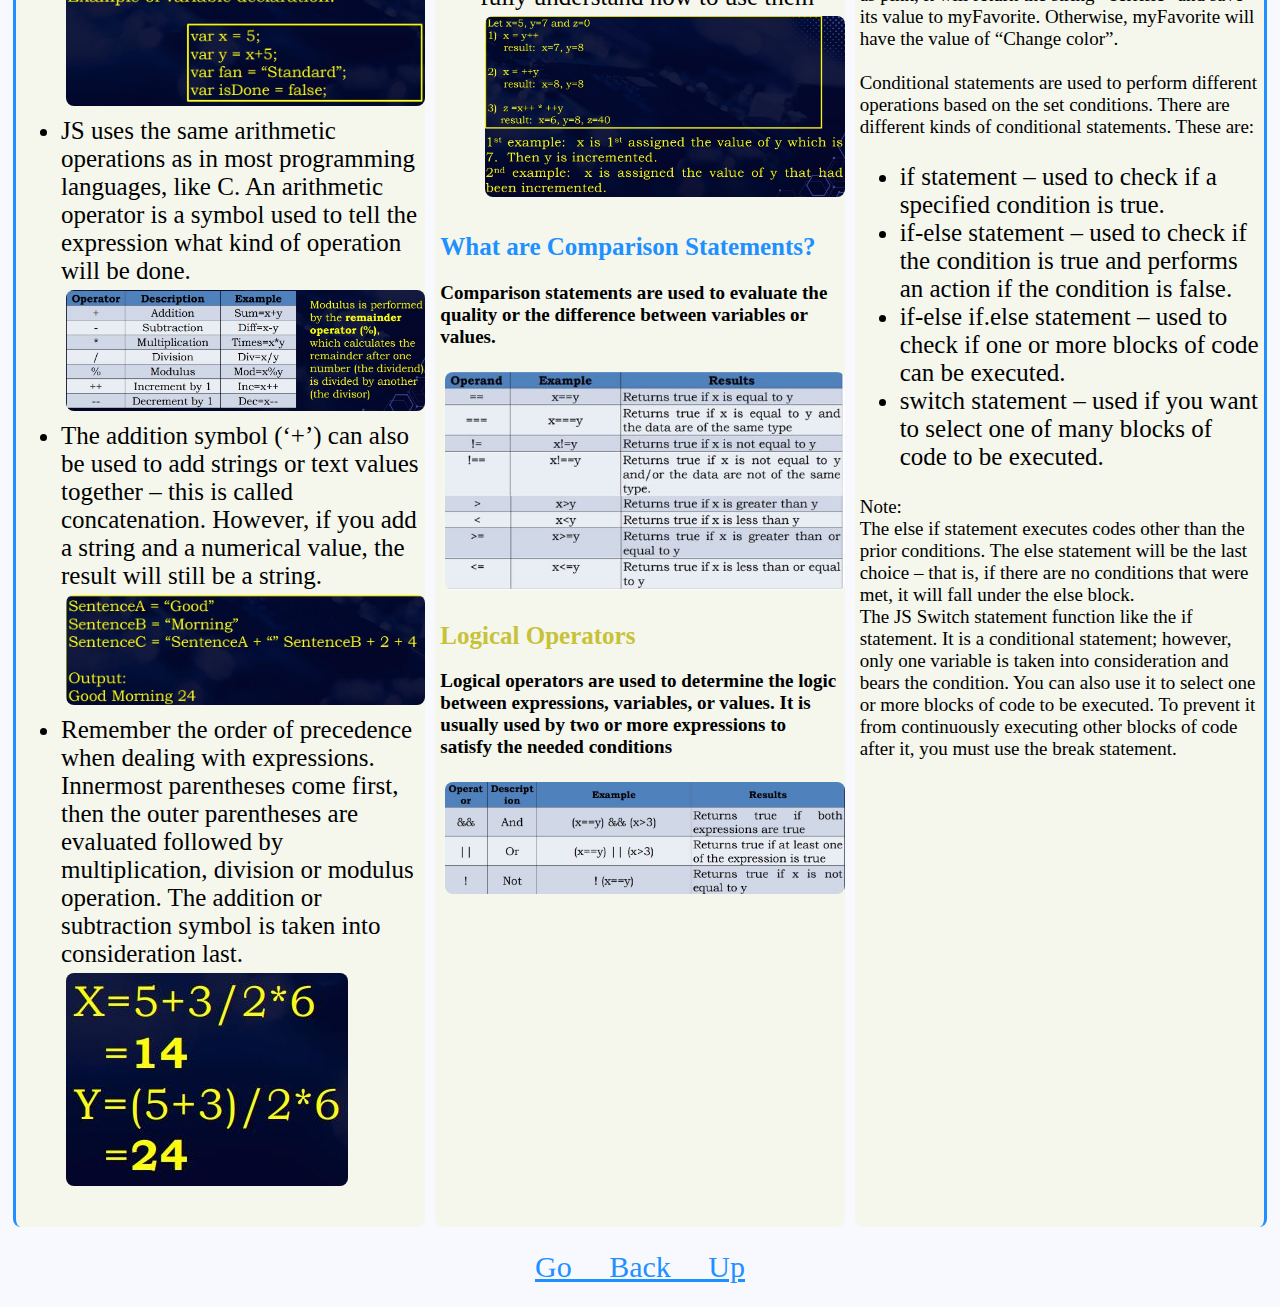
<file: fourthtleictlessons.html>
<!DOCTYPE html>
<html>
<head>
<title>TLE-ICT Lessons</title>
<link rel="stylesheet" href="External_Code.css" type="text/css">
</head>
<body>
 <nav>
<a href="index.html" target="_self">Second Quarter</a>

<a href="thirdqtr.html" target="_self">Third Quarter</a>

<a href="fourthqtr.html" target="_self">Fourth Quarter</a>
</nav>
<hr class="design">
<br>
<hr class="design2">
<br>

<header class="tle">TLE-ICT</header>

<nav>
<a class="main" href="fourthqtr.html" target="_self">MainPage</a>
</nav>

<br>
<hr class="design2">
<br>
<hr class="design">
<br>

<nav>

<a class="tle" href="fourthtleict.html" target="_self">Go Back</a>

</nav>



<nav>
<h3 class="tle" id="back">TLE-ICT Lessons</h3>
<a href="#lesson1" class="tle">Lesson 1</a> 
<a href="#lesson2" class="tle">Lesson 2</a> 
<a href="#lesson3" class="tle">Lesson 3</a> 
<a href="#lesson4" class="tle">Lesson 4</a> 


</nav>
<br> <br> <br> <br> <br> <br> <br> <br> <br> <br> <br> <br> <br> <br>
<h2 class="tle">Javascript<h2>
<h2 class="tle" id="lesson1">Lesson 1</h2>
<div class="row">
<div class="columntle3">

<h2 class="tle">What is <span class="blue">Javascript</span>?<h2>
<p>A client-side, high-level
scripting, interpreted &
object-oriented. Javascript is the <span class="green">MOST</span> popular and widely used scripting language on the internet. Recognized & works in all
major browsers.<br> Developed by <span class="blue">Brendan Eich of Netscape</span> under the name Mocha, which was later renamed to LiveScript.<br>
It Opened to Internet Explorer in 1996 and used to enhance webpages and build video games.<br>A trademark of the Oracle
Corporation and is licensed
for use to other entities like
Mozilla Foundation.
</p>
<ul>
<li>*Client-side – the codes and formulas are
 processed right on the user’s own
 computer.</li>
<li>*High-level scripting – codes are written in
 words that are close to English as
 possible.</li>
<li>*Interpreted – the program is passed as
 source code then converted into machine
 code.</li>
</ul>

<p>Designed to add interactivity
and functionality to the Web
site. Thus making the
contents more dynamic and
the elements are enhanced.</p>

</div>


<div class="columntle4">

<h2 class="tle">What is the purpose of <span class="blue">Javascript</span>?<h2>
<p>To create dynamic, interactive user experiences, handling
everything from UI rendering (like React for Facebook) and content loading to real-time updates, personalized feeds, video controls (captions, volume), and tracking user activity (Meta Pixel).
</p>

<h2 class="tle">Static Website and Dynamic Website<h2>

<ul><li> 
A <span class="red"> static web page </span>, sometimes called a flat page or a stationary page, is a web page that is delivered to a web browser exactly as stored.</li>
<span class="blue">Example:
Photographer’s portfolio</span>

<li>A <span class="blue">dynamic website</span> is a type of website that
displays different content and interacts with users based on their actions, preferences, or other variables.</li>
</ul>
<span class="blue">Example:
Social Media Platforms</span>

<h2 class="tle">What can <span class="blue">Javascript</span> do?<h2>
<ul>
<li>Can react to events</li>
<li>Can be used to validate data</li>
<li>Can be used to create cookies</li>
<li>Can enhance a webpage.</li>
</ul>

</div>

<div class="columntle5">
<h2 class="red">Events<h2>
<p>These are mouse clicks, and pre-loading of webpage
that can lead to executing codes within JavaScript</p>
<image src="fourthlesson1pic1.JPG">

<h2 class="purple">Form Validation<h2>
<p>A form requires user input, instead of using serverside scripting, JavaScript can be used to validate it
and thus save processing time.</p>
<image src="fourthlesson1pic2.JPG">

<h2 class="brown">Cookies<h2>
<p>Used to save or retrieve information from a visitor’s
computer. This can be used to monitor the visitor’s
internet habit and preferences.</p>
<image src="fourthlesson1pic3.JPG">

</div>
</div>



<div class="row">
<div class="columntle3">
<h2 class="green">Features of Javascript<h2>
<ul>
<li>Supports all structured
programming syntax in Chrome</li>
<li>Has dynamic typing, the value of the variable is dependent on what the value was assigned to it even during run time, the type can still change.</li>
<li>Can run locally in a Web site, so interaction within the user and the site is faster or more responsive.
</li>
<li>Can detect user actions, such as mouse clicks, which HTML could not do alone.</li>
<li>Can be combined with CSS to produce DHTML. DHTML can make site more flexible by adding effects such as message scrollers, mouse trails and falling snow.</li>
</ul>
<h2 class="green">Characteristics of Javascript<h2>
<ul>
<li>Lightweight programming language</li>
<li>Inserted into HTML pages</li>
<li>Supported by all modern web browsers</li>
<li>Easy to learn and encoder-friendly</li>
<li>Quick to download effects</li>
<li>No need for any extra tools to write</li>
<li>License-free</li>
<li>Has a thriving and supportive online community of JavaScript developers and information resources</li>
</ul>

</div>

<div class="columntle4">
<h2 class="red">Disadvantages of Javascript<h2>
<ul>
<li>Some browsers do not support JS.
Examples are PDA and mobile phones
do not execute JS. Some browsers
disable execution of JS as a security
precaution.</li>
<li>Any secret embedded in JS could be
extracted by a determined adversary</li>
<li>JS and DOM (Document Object
Model) provide potential for malicious
authors to deliver scripts to run on a
client computer via web</li>
<li>Web site authors cannot perfectly
conceal how their JS operates
because the code is sent to the client.</li>
<li>Source codes that have been
deliberately made hard to understand
can be reverse engineered so your
codes are still exposed to possible
threat.</li>
</ul>
<span class="blue">*A script is a set of computer
instructions or commands that puts
together or connects existing
components to accomplish a new
related task. JavaScript is a
powerful scripting language used to
create web functionalities. A text
editor and a web browser are the
tools needed in JavaScripting. The
basic components of JavaScript
language are objects, methods and
properties.</span>

</div>


<div class="columntle5">
<h2 class="tle">How to start using Javascript<h2>
<p>The script container tag is used to connote
JavaScript. We use the type attribute to
define the scripting language and
identify its version. To display an output
in a web page, the document.write
command should be used.</p>
<image src="fourthlesson1pic4.JPG">
<h2 class="blue">What's the Difference?<h2>
<image src="fourthlesson1pic5.JPG">
</div>
</div>




<br><br><br><br><br><br><br><br><br><br>
<h2 class="tle" id="lesson2">Lesson 2</h2>
<div class="row">
<div class="columntle3">

<h2 class="tle">Where can you place Scripts?<h2>

<p>There are times when we want to execute the codes
depending on the situation. It could be pre-loaded,
or to be triggered whenever an event happens. This
is possible in JavaScript. You can control the
execution of the codes by placing it in different
sections of the HTML file.</p>

<h2 class="red">Head<h2>
<p>Whenever the scripts are placed here, you are
assured that they will be pre-loaded – it means the
scripts will be executed before anyone triggers an
event. Scripts are ideally placed here are for
functions calls.</p>
<image src="fourthlesson2pic1.JPG">
</div>

<div class="columntle4">
<h2 class="yellow">Body<h2>
<p>Scripts that are placed here are executed when the page
loads.
</p>
<image src="fourthlesson2pic2.JPG">

<h2 class="orange">Head and Body<h2>
<p>You can place your script tags whenever and how many
you want to.</p>
<image src="fourthlesson2pic3.JPG">

</div>

<div class="columntle5">

<h2 class="tle">External Javascript</h2>
<p>External JavaScript files are helpful especially if you are using them to control different HTML files. There is no
need to rewrite them all over again. Save the file having
an extension of .js. To use the JavaScript file, all you
have to do is use the src attribute and provide the
destination of the file.</p>
<image src="fourthlesson2pic4.JPG">

<p>The src attribute will point to the source of the
JavaScript external file. Take note that the JavaScript
file does not contain the opening and closing script tags.<br>There are times when you want to add a statement to
explain a set of codes, or when we want to omit certain
codes for debugging purposes, this can be done by
inserting a comment. For single comments, you can use
two backlash symbols; for multiple line or block
comments, start with a /* and end with a */.</p>
<image src="fourthlesson2pic5.JPG">
 
</div>
</div>


<div class="row">
<div class="columntle3">

<h2 class="blue">What are the Javascript Guidelines?<h2>

<p>In coding JS, it is important to know the Do’s and
Don’ts. This will save you time and keep you away from
trouble in case errors occur. Listed below are the
guidelines.</p>
<ol>
<li>Case Sensitive</li>
<li>White Space</li>
<li>Breaking up of code lines</li>
</ol>
<h2 class="tle">1. Case Sensitive<h2>
<p>You must be careful in naming your variables. The
variable myHome is not equal to MyHome. It is
important to keep track of your variables so there
won’t be problems in calling variables, objects or
functions. Unlike in HTML, uppercase letters are not
equivalent to lowercase letters in JavaScript.</p>
</div>

<div class="columntle4">
<h2 class="red">2. White Space<h2>
<p>JavaScript ignores white space as long as it is within
the line of the code. It is a good practice to use white
spaces between expressions to make your codes
easier to read</p>
<image src="fourthlesson2pic6.JPG">


</div>

<div class="columntle5">

<h2 class="purple">3. Breaking up of Codes<h2>
<p>JavaScript ignores white space as long as it is within
the line of the code. It is a good practice to use white
spaces between expressions to make your codes
easier to read</p>
<image src="fourthlesson2pic7.JPG">
 
</div>
</div>



<br><br><br><br><br><br><br><br><br><br>
<h2 class="tle" id="lesson3">Lesson 3</h2>

<h2 class="green">Characteristics of <span class="blue">Javascript</span><h2>
<div class="row">
<div class="columntle3">

<h2 class="blue">1. Interpreted Language<h2>
<p>it is an interpreted language due to the fact
that it requires a browser to run. JS was created
to work together with HTML and requires a web
browser in order to run. JS source code can easily
be seen when you view the source code of a JSenabled webpage.</p>

<h2 class="green">2. Scripting Language<h2>
<p>scripting languages are treated like programming
languages but they are normally created to perform simple
repetitive tasks. They do not come with their own
interfaces but they provide instructions to other programs
on what to do. JS does not contain the program on how the
whole webpage looks like, we can use it to change certain
elements of the webpage through the browser.</p>

</div>


<div class="columntle4">
<h2 class="yellow">3. Client-Side Language<h2>
<p>there are basically two kinds of scripting for the web –
client-side and server-side. The key difference between
these scripts is the location to which they are executed. A
server-side script is executed on the actual server machine
that hosts the webpage while a client-side script is
executed on the very machine that you are using</p>

<h2 class="orange">4. Object-Oriented Programming<h2>
<p>another advantage of JS is that it presents to you
many things as objects and lets you easily manipulate
them. OOP is a programming style that treats every
element in a system as an object. In OOP, each object has
its associated functions called methods which are the
things that objects know how to do.</p>

</div>

<div class="columntle5">

<h2 class="tle">The Key in Understanding
JavaScript</h2>
<ol>
<li>Learn at an optimal pace and do a lot of practice.</li>
<li>Understand the concepts of objects.</li>
</ol>

<p><span class="purple">Objects</span> <br>– are items that exist in the browser. The
 browser window, the page itself, the status
 bar, and the date and time stored in the
 browser are all objects.<br>

<span class="red">Methods</span> <br>– are actions to be performed on or by an object.
 Methods also represent functions that are
 designed for specific purpose like doing math or
 parsing strings.<br>
<span class="orange">Properties</span> <br>– are an existing subsection of an object. It is
also important to learn these basic concepts in
programming.</p>

</div>
</div>




<div class="row">
<div class="columntle3">
<p>
<span class="yellow">Event</span> <br>- something which happens or which is done such as loading a page, holding a mouse over a link, or
 clicking a link. You can actually write scripts and
 set them to execute when a specific event occurs.<br>
<span class="green">Parameter</span> <br>– data or other objects which describe the
 characteristics of an object.<br>

<span class="blue">Type</span> <br>- type of variable such as integer, string, floating
 point or Boolean.
Type conversion <br>- the act of converting a variable from
 one type to another. </p>
</div>


<div class="columntle4">
<p>A <span class="purple">script</span> is a set of computer instructions or
commands that puts together or connects existing
components to accomplish a new related task. JS
is a powerful scripting language used to create web
functionalities. A text editor and a web browser are
the tools needed in Jscripting. The basic
components of JS are objects, methods and
properties</p>

<h2 class="orange">Commonly Used Properties and Methods<h2>
<p>Window <br>– the window object is the main object. Many of the window-object properties are objects in their own right
such as document, frame, and location. There is no need to
write the object name, window, since it is understood.</p>
<image src="fourthlesson3pic1.JPG">
</div>


<div class="columntle5">
<p>Document <br>– the document object is derived from the window object. It is the container for all HTML, HEAD and BODY
objects associated within the HTML tags of the HTML
documents. You need to write the object name to use these
methods.</p>
<image src="fourthlesson3pic2.JPG">
<image src="fourthlesson3pic3.JPG">

<p>Math <br>– the math object provides the capability to perform
math operations.</p>
<image src="fourthlesson3pic4.JPG">
<image src="fourthlesson3pic5.JPG">
</div>
</div>


<div class="row">
<div class="columntle3">
<p>Navigator <br>– the navigator object determines which browser is
running.</p>
<image src="fourthlesson3pic6.JPG">

<p><span class="red">Platform</span> <br>– a description of the operation system.
</p>
<h2 class="orange">Structure of the code snippet<h2>
<ul>
<li>The JS is placed within the <head> tags of HTML, meaning
JS is executed even before the <body> tags.</li>
<li>Line 3-5, these are script tags that tell the browser that the
lines of code within those tags are scripts. After closing
the script tag, the browser will proceed with parsing
normal HTML until it encounters another non-HTML script
or instructions.</li>
<image src="fourthlesson3pic7.JPG">

</div>


<div class="columntle4">

<li><span class="purple">Parsing</span> <br>- the process of analyzing data (usually a string of text) and converting it into a structured, internal format that the JavaScript engine can understand, manipulate, and execute.
<br>Line 4 holds the actual JS code. The “document” object
refers to the <body> tags of HTML while “write” is a
method of the document object. This means that you want
JS to write the contents between the parenthesis and
quotes to the HTML document.</li>
</ul>
<h2 class="tle">Rules in Javascript Syntax<h2>

<ul>
<br><li>In order for the HTML document to identify JS as rthe
scripting language used, it is necessary to include
language=“JavaScript” in the opening script tag.</li>
<br><li>The syntax for manipulating an object by using a method
or property is always Object.Method() or Object.Property().
The parentheses () are called the instance</li>
<br><li>JS is case-sensitive. For example; if you called the
function warning() but you typed Warning(), you’ll
encounter and error since the entry is incorrect. Another
example is the bgColor property. If you don’t type it like
this, you’ll get an undefined result.</li>

</div>


<div class="columntle5">

<br><li>JS is processed from top to bottom. The 1st one on the
page is processed first while the script at the end is
processed last. We can pre-load the script by placing it
within the <head> tags. Elements of this script can be
executed before any other script embedded in the HTML.</li>
<br><li>Quotes are used to tell the browser what is to be displayed
exactly as it is written in the script. Hence, don’t place
variables inside quotes; otherwise, the variable name will
be displayed instead of the value assigned.</li>
<br><li>Quotes may be single quote (‘) or double quote (“).
Remember to use them consistently, especially when
embedded within each other.</li>
<br><li>You can add comments using ”//” for a single line of
comment or you may enclose your multiple-line comment
between “/*” and “*/”.</li>
<br><li>Use the symbol + to concatenate a string.
</li>
<br><li>Statements may contain a semicolon at the end of them.
However, this is not necessary in JS unless there are
multiple statements in one line. In this case, you must
separate multiple statements in a single line by using
semicolon. But it is always good programming practice to
use a semicolon to end a statement.</li>

</div>
</div>


<div class="row">
<div class="columntle3">
<h2 class="tle">JavaScript Variables<h2>
<h2 class="blue">Variable<h2>
<p>– is a symbolic representation denoting a quantity
 or expression.<br>
 - It represents a place where a quantity can be
 stored. It is a value hat has the property being
 associated with another value.<br>
 - Container that contains a value, which can
 change as require</p>

<h2 class="tle">Data Types<h2>
<p>Some of the data types that a JS variable may contain:</p>
<ul>
<li><span class="yellow">Character</span><br> – any single character or symbol such as x, ‘@’,
 ‘y’, etc.</li>
<li><span class="green">String</span><br> – a series of combination of characters like
 “somevariable” or “64kgold”</li>
<li><span class="blue">Integer</span><br> – number of the set Z = {…, -2, -1, 0, 1, 2,…}</li>
<li><span class="purple">Float (or double)</span><br> – any decimal number like 97.1 or -97.1.</li>
</ul>



</div>

<div class="columntle4">
<ul>
<li><span class="red">Boolean</span><br> – truth values. This can either be TRUE or
 FALSE.</li>
<li><span class="red">Function</span><br> – set of instructions or arguments.</li>
<li><span class="purple">Object</span><br> – items that exist in the browser that once can
 manipulate.</li>
<li><span class="blue">Array</span><br> – a type of object that contains a set of values that are mapped into keys.</li>
<li><span class="green">Undefined</span><br> – a variable that has not been given a value yet.</li>
<li><span class="yellow">Null </span><br>– a variable that has been defined but has been
 assigned the value of null</li>
</ul>

<p><span class="purple">Parsing</span> <br>- the process of analyzing data (usually a string of text) and converting it into a structured, internal format that the JavaScript engine can understand, manipulate, and execute.
<br>Line 4 holds the actual JS code. The “document” object
refers to the <body> tags of HTML while “write” is a
method of the document object. This means that you want
JS to write the contents between the parenthesis and
quotes to the HTML document.</p>
</ul>

</div>


<div class="columntle5">
<h2 class="tle">Declaring Variables</h2>
<p>Variables are declared with a var statement. It is always
good practice to pre-define your variables using var. If you
declare a variable inside a function, it can be accessed
anywhere within the function.</p>

<h2 class="tle">Rules for Naming Variables</h2>
<ul>
<li>Variables can contain any letter of the alphabet, digits 0-9, and the underscore character.</li>
<li>There should be no spaces in between characters.</li>
<li>It should not have punctuation characters (ex. Comma,
full stop, etc.)</li>
<li>The first character of a variable name cannot be a digit.</li>
<li>Variable names are case-sensitive. Hence firstname and
Firstname are two different variables.</li>
</ul>
</div>

</div>



<br> <br> <br> <br> <br> <br> <br> <br> <br> <br> <br> <br> <br> <br>
<h2 class="tle" id="lesson4">Lesson 4</h2>
<div class="row">
<div class="columntle3">

<h2 class="tle">What are <span class="red">Events</span>?<h2>
<p>Events are actions that are triggered either by
mouse click, function calls, keyboard strokes,
loading of images, submitting an HTML form, etc.<br>
It Opened to Internet Explorer in 1996 and used to enhance webpages and build video games.<br>Events are usually used in connection with
functions. Functions will not work without a force
that will trigger it. </p>
<image src="fourthlesson4pic1.JPG">

</div>


<div class="columntle4">

<p><span class="red">onload and onunload</span><br>
 The onload and onunload events are triggered
when a user enters or exits a Web page. The onload
event can be used to check the Web browser version
type and version. The onload and onunload events
can also be used to store and retrieve cookies. A
cookie is a message given to a Web browser </p>

<p><span class="red">onfocus, onblur and onchange</span><br>
 These attributes are often used with the
validation of fields in a form.
</p>


<p><span class="red">onsubmit</span><br>
 This attribute is used to validate all fields in the
form before submitting it.</p>

<image src="fourthlesson4pic2.JPG">

<p>This is how the onsubmit attribute is usually written. When the submit button is clicked, it will call the function
checkFields(). The function will check all the fields in the form.<br>
If everything is cleared, it will return a ‘true’ so the form will be submitted; otherwise, it will return a ‘false’ so the form will be cancelled.</p>
</div>

<div class="columntle5">

<p><span class="red">onmouseover and onmouseout</span><br>
 These attributes are usually used for animation
purposes. Take for example, a button or link in a
Web page. When the mouse is over it, it will display
a different image, however, when you remove the
mouse, the button is set back to what it was.</p>

<p><span class="red">onclick</span><br>
This is usually used to connect you to another
webpage or to trigger an event call. Take for
example, a button in a Web page. If that button is
pressed, it will trigger a function that will call a popup button.</p>


<h2 class="tle">What are <span class="purple">Popup Boxes</span>?</span>?<h2>
<p>Popup boxes are those windows that pop-out of your
screen. They could be before a page is fully loaded,
effect of an event on a page or before leaving a page.<br>
JavaScript has three kinds of popup boxes; alert box,
user-input prompt box and confirm box. These
popup boxes can be useful in warning the user,
gathering user input or simply to verify something.</p>


</div>
</div>


<div class="row">
<div class="columntle3">

<h2 class="red">Alert Box<h2>
<p>This is usually used when you want to make sure
that the user reads your message such as warning
or a greeting.</p>
<image src="fourthlesson4pic3.JPG">


<h2 class="blue">User-Input Prompt Box<h2>
<p>This is usually used when you want data to be
prompted first before the user can enter a page. The
user will have to choose either “ok” or ”cancel” to
continue. If the user chooses “ok”, the prompt box
will return the encoded value, else, it will return null.
</p>
<image src="fourthlesson4pic4.JPG">

<h2 class="purple">Confirm Box<h2>
<p>This is usually used when you want the user to
verify or accept something. The user will have to
choose either “ok” and “cancel”. If “ok” was chosen,
the confirm box will return true; else, it will return
false. </p>
<image src="fourthlesson4pic5.JPG">

</div>


<div class="columntle4">

<h2 class="purple">What is a <span class="green"> Variable</span>?<h2>
<p>A variable is a temporary storage of values and
expressions. Expressions are formulae that use
mathematical symbols and numbers or a way to
assign values to a variable. For example, x=1+3 is an
expression and the value o=f x will hold the sum of
one plus three which is four.<br>
In declaring a variable, there are certain rules to
follow:</p>


<ul>
<li>Variable names are case-sensitive – an uppercased
variable such as “X” is different from a lowercase
variable “x”.</li><br>
<li>Variable names must begin with a letter or underscore
(“_”).</li><br>
<li>The rest of the name must consist of letters, numbers
or underscores.</li><br>
<li>Avoid naming variables using reserved words.
Reserved words are words reserved by JavaScript for it
own use.</li>
</ul>
<p><span class="blue">*Take note: if you do not declare a variable ang you give the variable a value, the variable will
automatically be declared</span></p>
</div>

<div class="columntle5">

<ul>
<li>Variables can hold numbers, expressions or string
literals.</li><br>
<li>String literals are text enclosed in pairs of
quotation marks. Numeric digits are inside the
quotation marks will be considered as as string and
will lose then its numeric value</li><br>
<li>If the characters are not enclosed in quotation
marks, JS might interpret the characters as an
object or a function.</li><br>
<li>To declare a variable, use the keyword var then the
variable name equal to its value/expression.</li><br>
<li>JS variables are loosely typed, so data types are not
required to be defined in advance. This feature is
an advantage since it can adapt its data type from
the kind of value assigned to it. It can be an
integer, string Boolean, etc. It can change during
runtime; however, be careful in assigning values
because it you make a mistake, it will be hard to
detect such kind of errors.</li>
</ul>

</div>
</div>



<div class="row">
<div class="columntle3">
<ul>
<li>Boolean is a fundamental data type in programming
 that represents one of two possible values: true or false.
 It is used to represent logical truth values, acting as the
 foundation for decision-making in code, such as
 determining which path a program should follow.
</li><br>
<image src="fourthlesson4pic6.JPG">

<li>JS uses the same arithmetic operations as in most
programming languages, like C. An arithmetic
operator is a symbol used to tell the expression
what kind of operation will be done.</li>
<image src="fourthlesson4pic7.JPG"><br>

<li>The addition symbol (‘+’) can also be used to add
strings or text values together – this is called
concatenation. However, if you add a string and a
numerical value, the result will still be a string.
</li>
<image src="fourthlesson4pic8.JPG">

<li>Remember the order of precedence when dealing
with expressions. Innermost parentheses come
first, then the outer parentheses are evaluated
followed by multiplication, division or modulus
operation. The addition or subtraction symbol is
taken into consideration last.</li>
<image src="fourthlesson4pic9.JPG">
</ul>

</div>


<div class="columntle4">

<ul>

<li>The ++ and – operator can be used in several
different ways; however, the answer will depend on
how you use it. If you use it independently, x++; it
will have the same result as ++x. If these operators
are used in a formula or an expression, they will
have an impact on the result. Avoid using these
operators if you do not fully understand how to use
them</li>

<image src="fourthlesson4pic10.JPG">
</ul>

<h2 class="blue">What are Comparison Statements?<h2>
<p>Comparison statements are used to evaluate the quality or the difference between variables or values.</p>
<image src="fourthlesson4pic11.JPG">


<h2 class="yellow">Logical Operators<h2>
<p>Logical operators are used to determine the logic between
expressions, variables, or values. It is usually used by two or more expressions to satisfy the needed conditions</p>
<image src="fourthlesson4pic12.JPG">
</div>

<div class="columntle5">

<p>JS also has its own conditional operator that automatically assigns a value depending on the result of the condition.</p>
<image src="fourthlesson4pic13.JPG">
<p>In the example, color==“pink” is the conditional statement. If the variable color has the same value as pink, it will return the string “Terrific” and save its value to myFavorite. Otherwise, myFavorite will have the value of “Change color”.<br><br>Conditional statements are used to perform different operations
based on the set conditions. There are different kinds of conditional
statements. These are:
</p><ul>
<li>if statement – used to check if a specified condition is true.</li>
<li>if-else statement – used to check if the condition is true and performs an action if the condition is false.</li>
<li>if-else if.else statement – used to check if one or more blocks of code can be executed.</li>
<li>switch statement – used if you want to select one of many blocks of code to be executed.</li>
</ul>

<p>Note:<br>
The else if statement executes codes other than the prior conditions.
The else statement will be the last choice – that is, if there are no
conditions that were met, it will fall under the else block.
<br>The JS Switch statement function like the if statement. It is a conditional statement; however, only one variable is taken into consideration and bears the condition. You can also use it to select one or more blocks of code to be executed. To prevent it from continuously executing other blocks of code after it, you must use the break statement.</p>


</div>
</div>



<nav>
<a class="tle" href="#back">Go Back Up</a>
</nav>


</body>

</html>
</file>
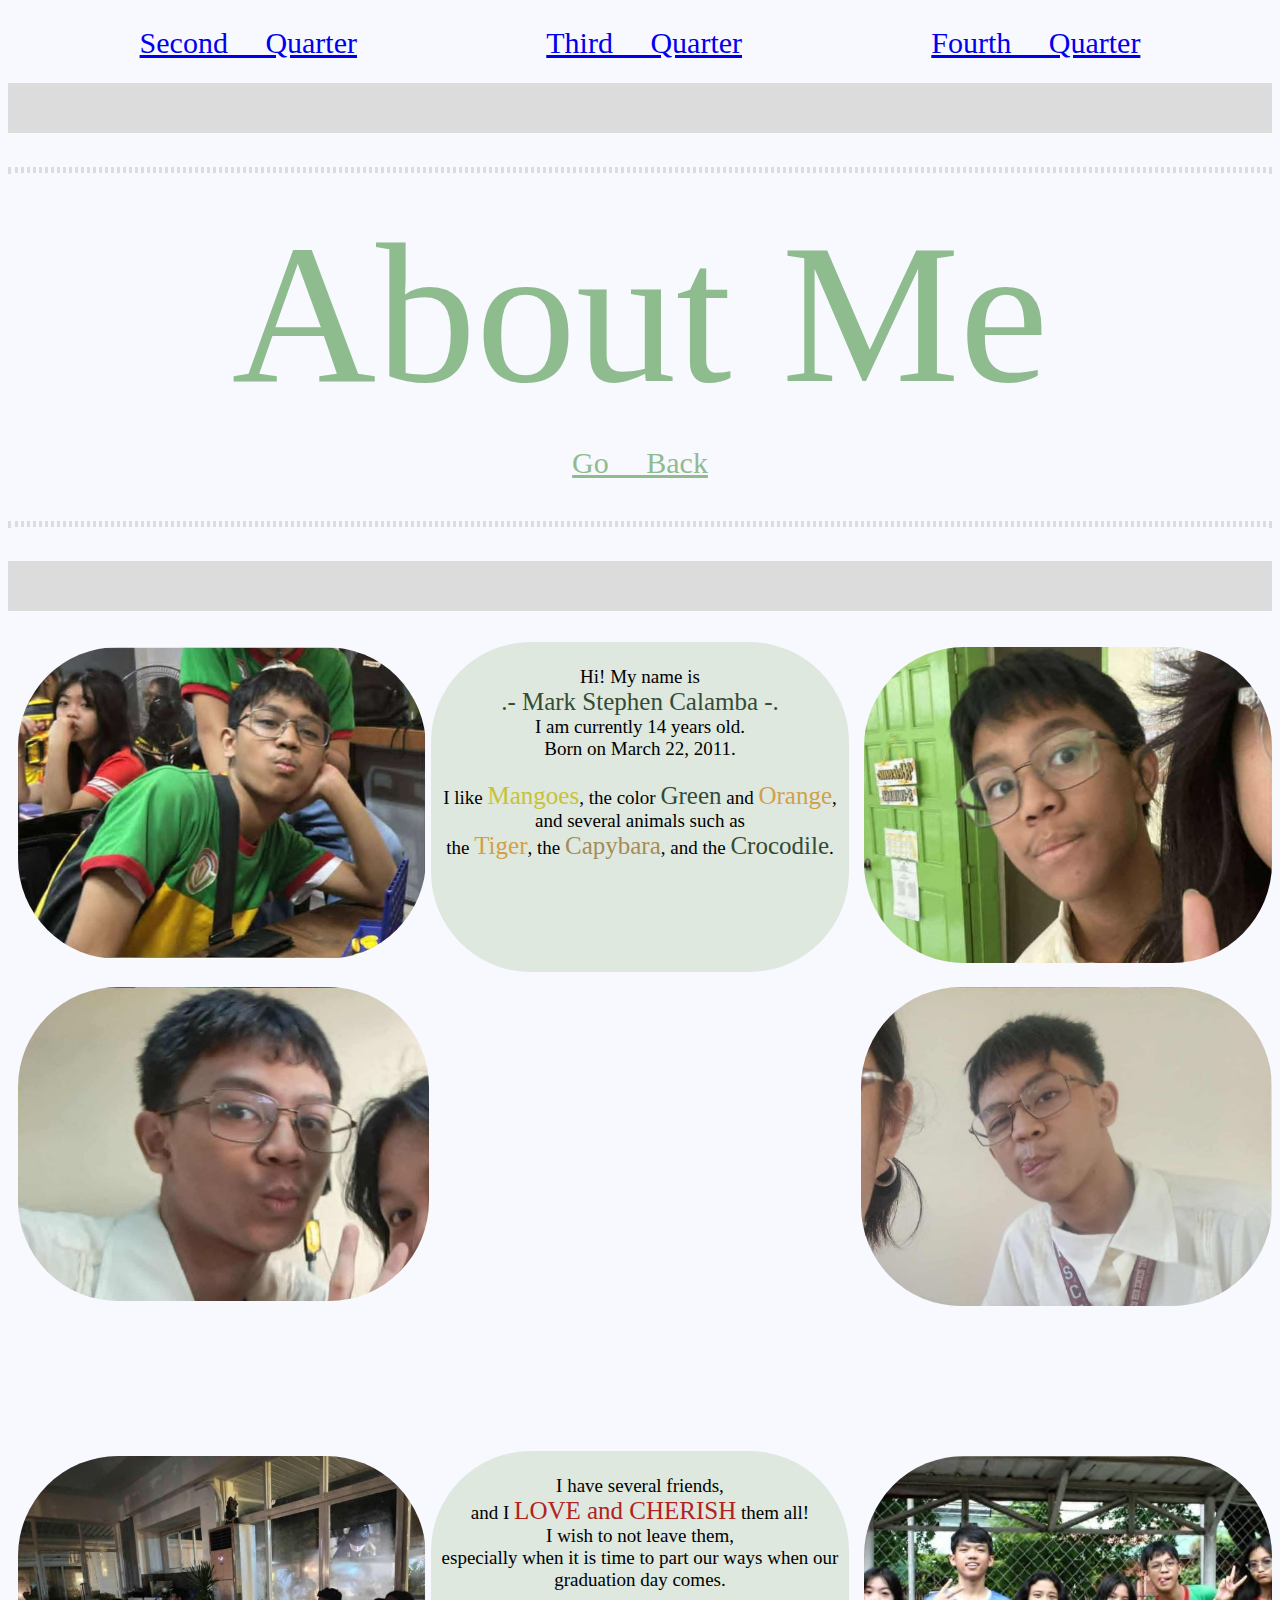
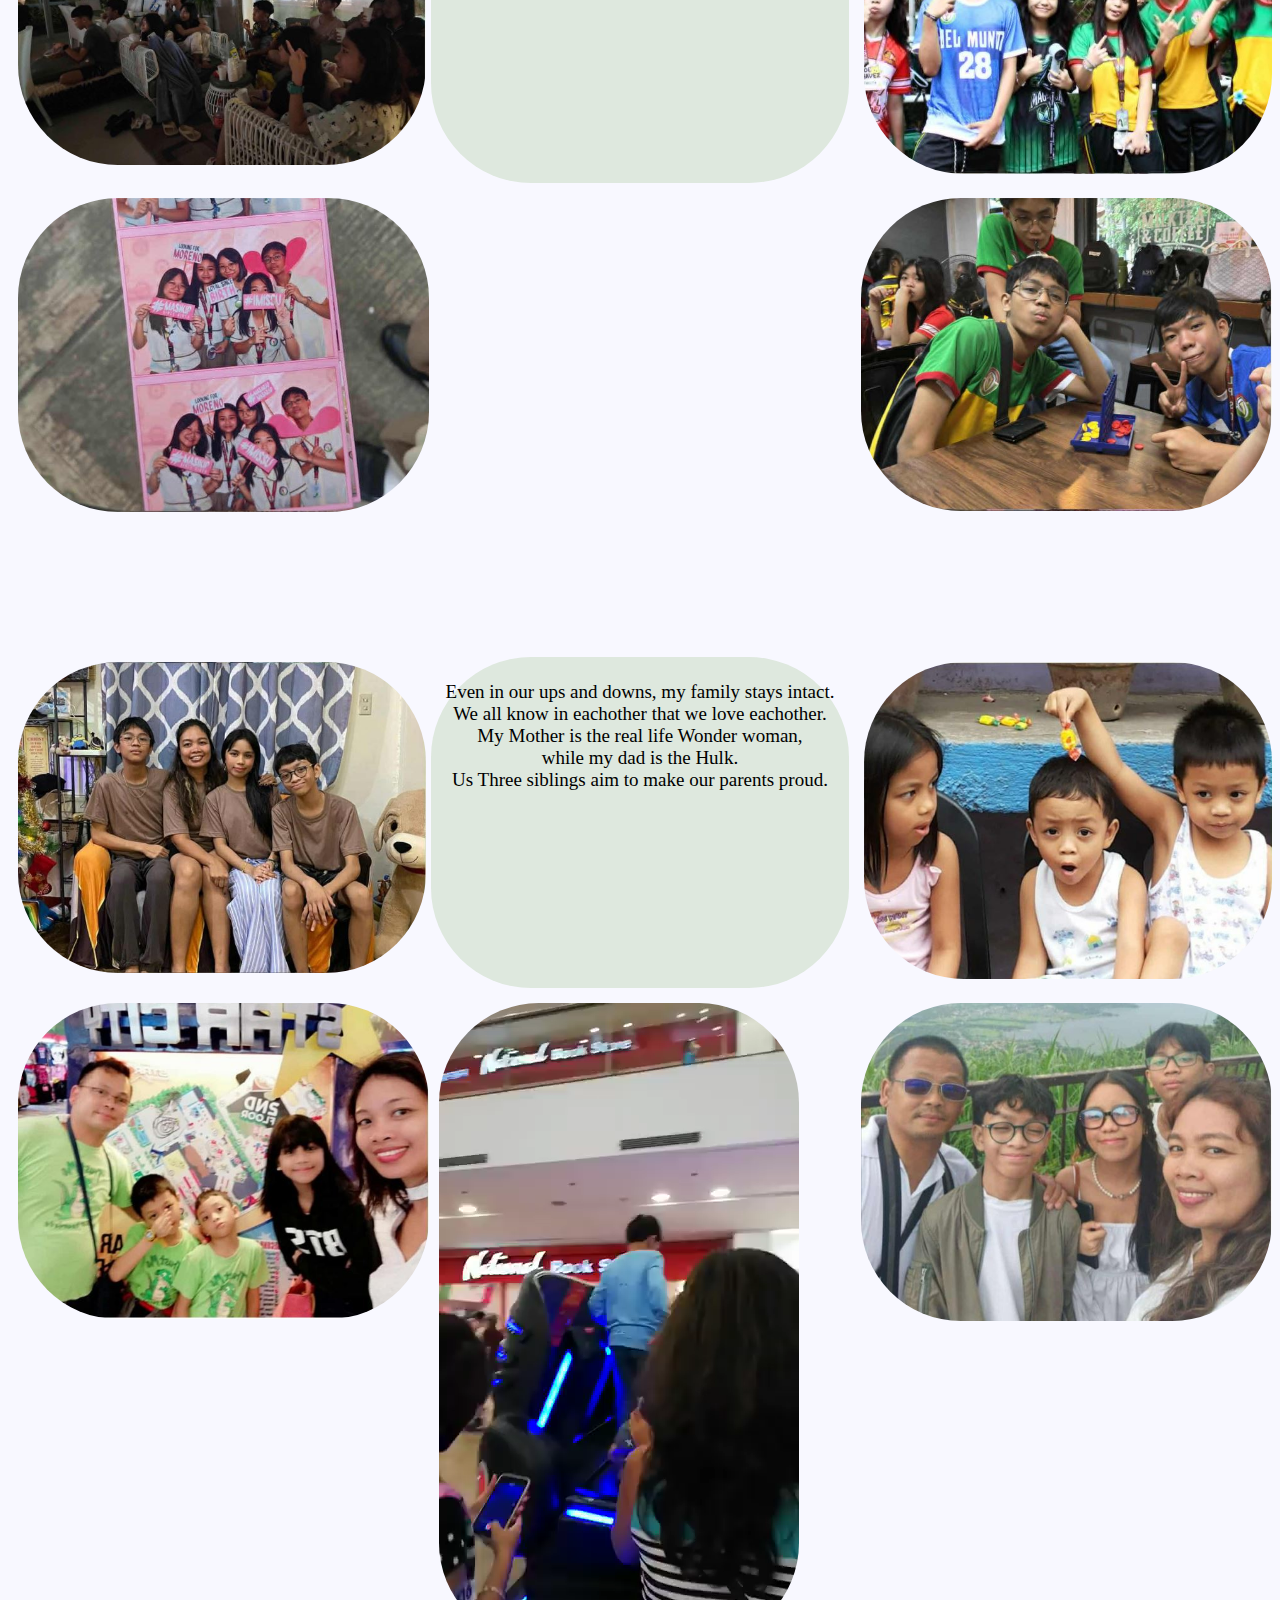
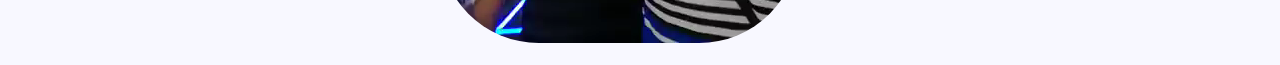
<file: mypersonalspace.html>
<!DOCTYPE html>
<html>
<head>
<title>E-Portfolio</title>
<link rel="stylesheet" href="External_Code.css" type="text/css">
</head>
<body>
  <nav>
<a href="index.html" target="_self">Second Quarter</a>

<a href="thirdqtr.html" target="_self">Third Quarter</a>

<a href="fourthqtr.html" target="_self">Fourth Quarter</a>
</nav>
<hr class="design">
<br>
<hr class="design2">
<br>

<header class="main">About Me</header>

<nav>
<a class="main" href="index.html" target="_self">Go Back</a>
</nav>

<br>
<hr class="design2">
<br>
<hr class="design">
<br>

<div class="row">

<div class="column">
<img src="apicofme.JPG" alt="a picture of mark" class="ofme">
</div>

<div class="column2">
<p class="me">
Hi! My name is <br>
<span class="green">.- Mark Stephen Calamba -.</span> <br>
I am currently 14 years old. <br>
Born on March 22, 2011. <br><br>

I like <span class="yellow">Mangoes</span>, the color <span class="green">Green</span> and <span class="orange">Orange</span>, <br>
and several animals such as <br>
the <span class="orange">Tiger</span>, the <span class="brown">Capybara</span>, and the <span class="green">Crocodile</span>.
</p>
</div>

<div class="column">
<img src="apicofme2.JPG" alt="a picture of mark" class="ofme">
</div>
</div>

<!--divide-->

<div class="row">

<div class="column">
<img src="apicofme3.JPG" alt="a picture of mark" class="ofme">
</div>

<div class="column">
<video autoplay loop muted class="me">
<source src="avidofme.mp4" type="video/mp4">
</video>
</div>

<div class="column">
<img src="apicofme4.JPG" alt="a picture of mark" class="ofme">

</div>
</div>

<br><br>        <!--attention this is gonna be the second set-->
<br> <br> <br> <br> <br> 

<div class="row">

<div class="column">
<img src="apicoffriend.JPG" alt="a picture of friends" class="ofme">
</div>

<div class="column2">
<p class="me">
I have several friends, <br>and I <span class="red">LOVE and CHERISH</span> them all!<br>
I wish to not leave them, <br>especially when it is time to part our ways when our graduation day comes.
</p>
</div>

<div class="column">
<img src="apicoffriend2.JPG" alt="a picture of friends" class="ofme">
</div>
</div>

<!--divide-->

<div class="row">

<div class="column">
<img src="apicoffriend3.JPG" alt="a picture of friend" class="ofme">
</div>

<div class="column">
<video autoplay loop muted class="me">
<source src="avidoffriend.mp4" type="video/mp4">
</video>
</div>

<div class="column">
<img src="apicoffriend4.JPG" alt="a picture of friend" class="ofme">

</div>
</div>

<br><br>        <!--attention this is gonna be the 3rd set-->
<br> <br> <br> <br> <br> 

<div class="row">

<div class="column">
<img src="apicoffamily.JPG" alt="a picture of family" class="ofme">
</div>

<div class="column2">
<p class="me">
Even in our ups and downs, my family stays intact.<br>
We all know in eachother that we love eachother. <br>My Mother is the real life Wonder woman, <br>while my dad is the Hulk. <br>Us Three siblings aim to make our parents proud.
</p>
</div>

<div class="column">
<img src="apicoffamily2.JPG" alt="a picture of family" class="ofme">
</div>
</div>

<!--divide-->

<div class="row">

<div class="column">
<img src="apicoffamily3.JPG" alt="a picture of family" class="ofme">
</div>

<div class="column">
<video autoplay loop muted class="me">
<source src="avidoffamily.mp4" type="video/mp4">
</video>
</div>

<div class="column">
<img src="apicoffamily4.JPG" alt="a picture of family" class="ofme">

</div>
</div>

</body>

</html>
</file>
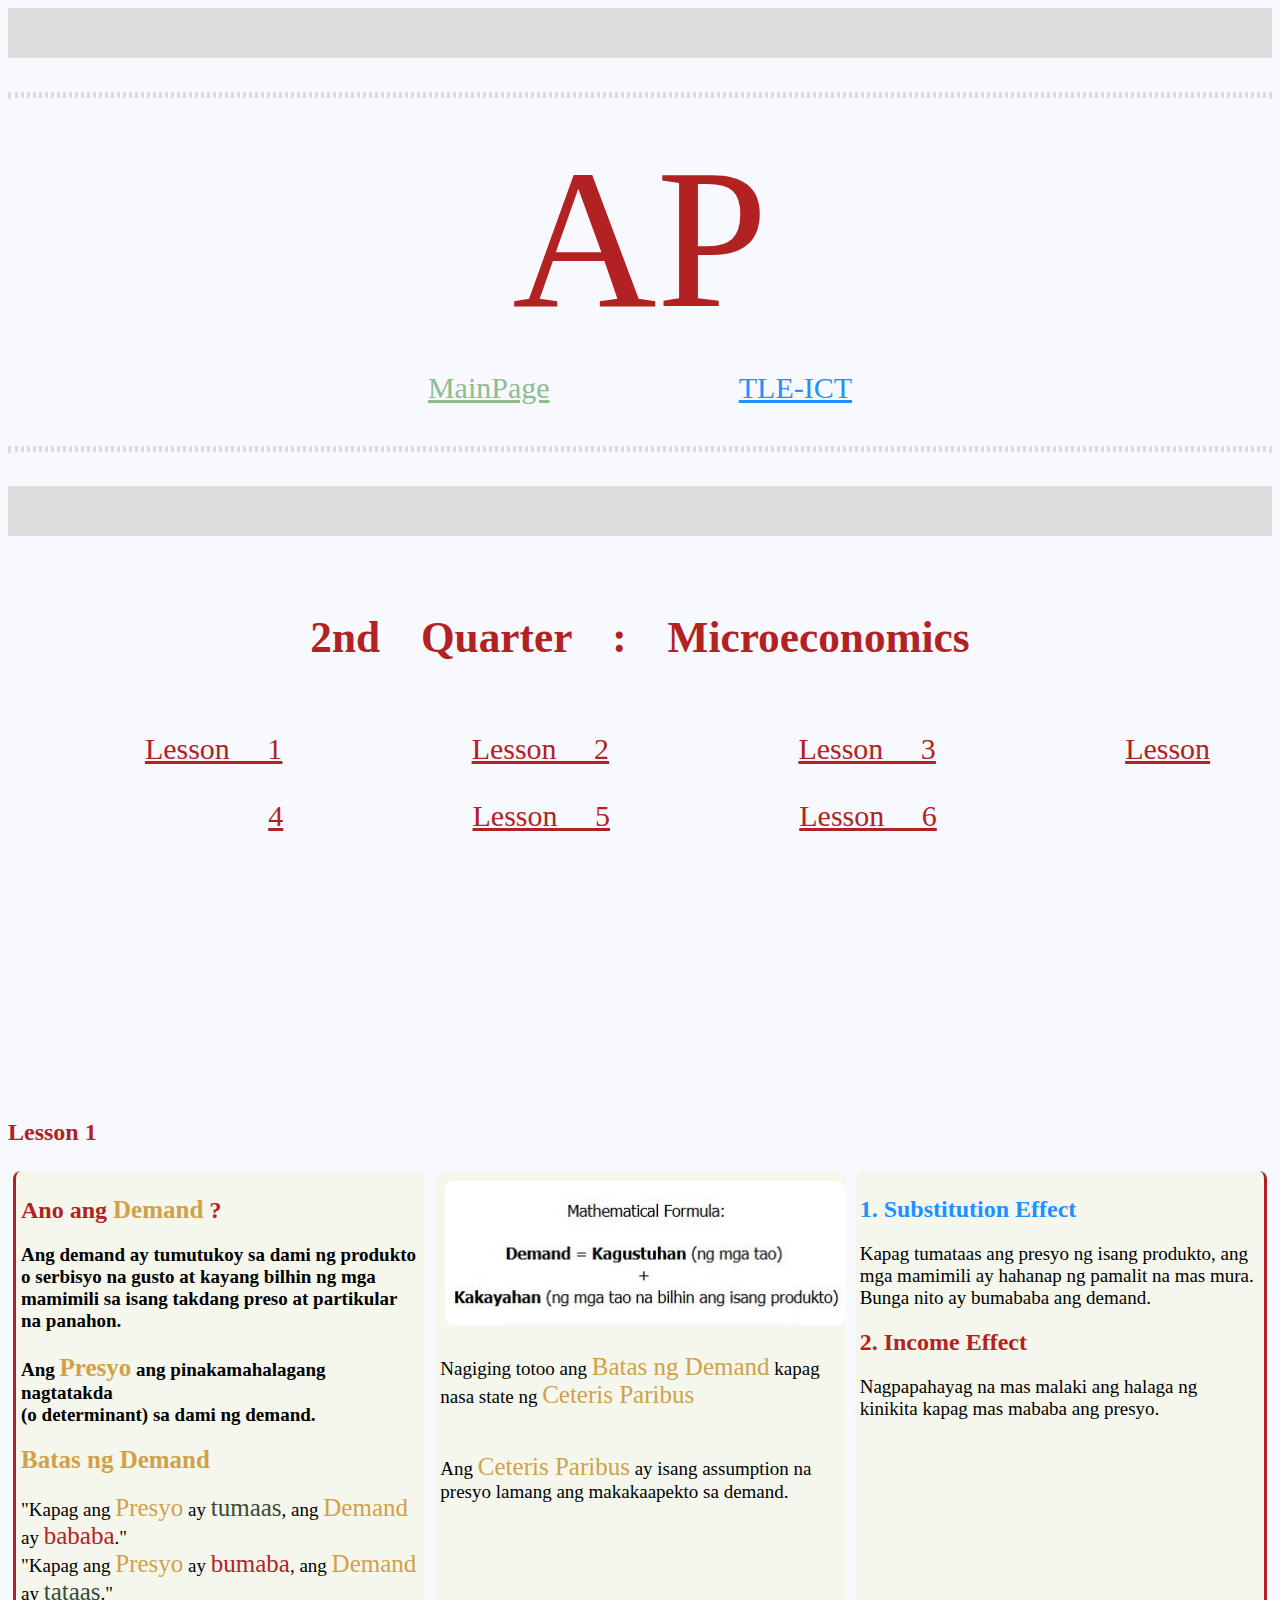
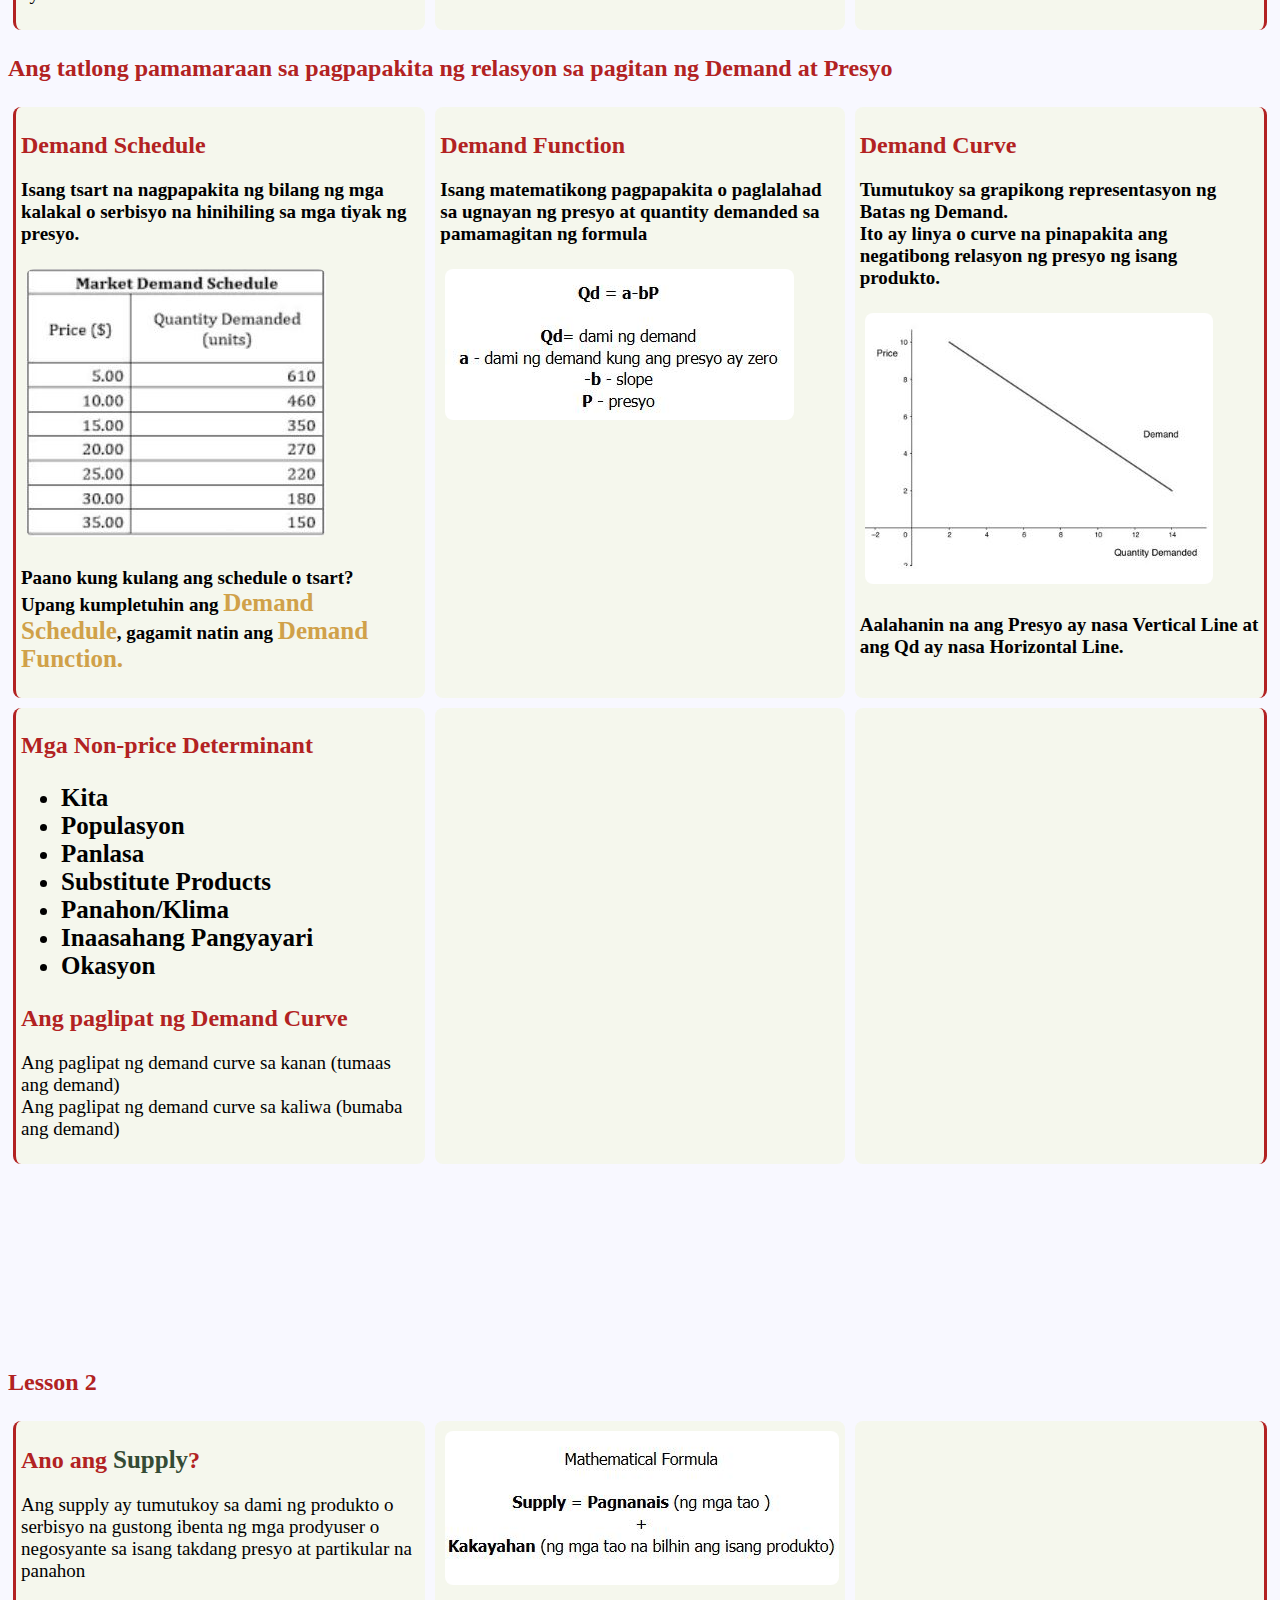
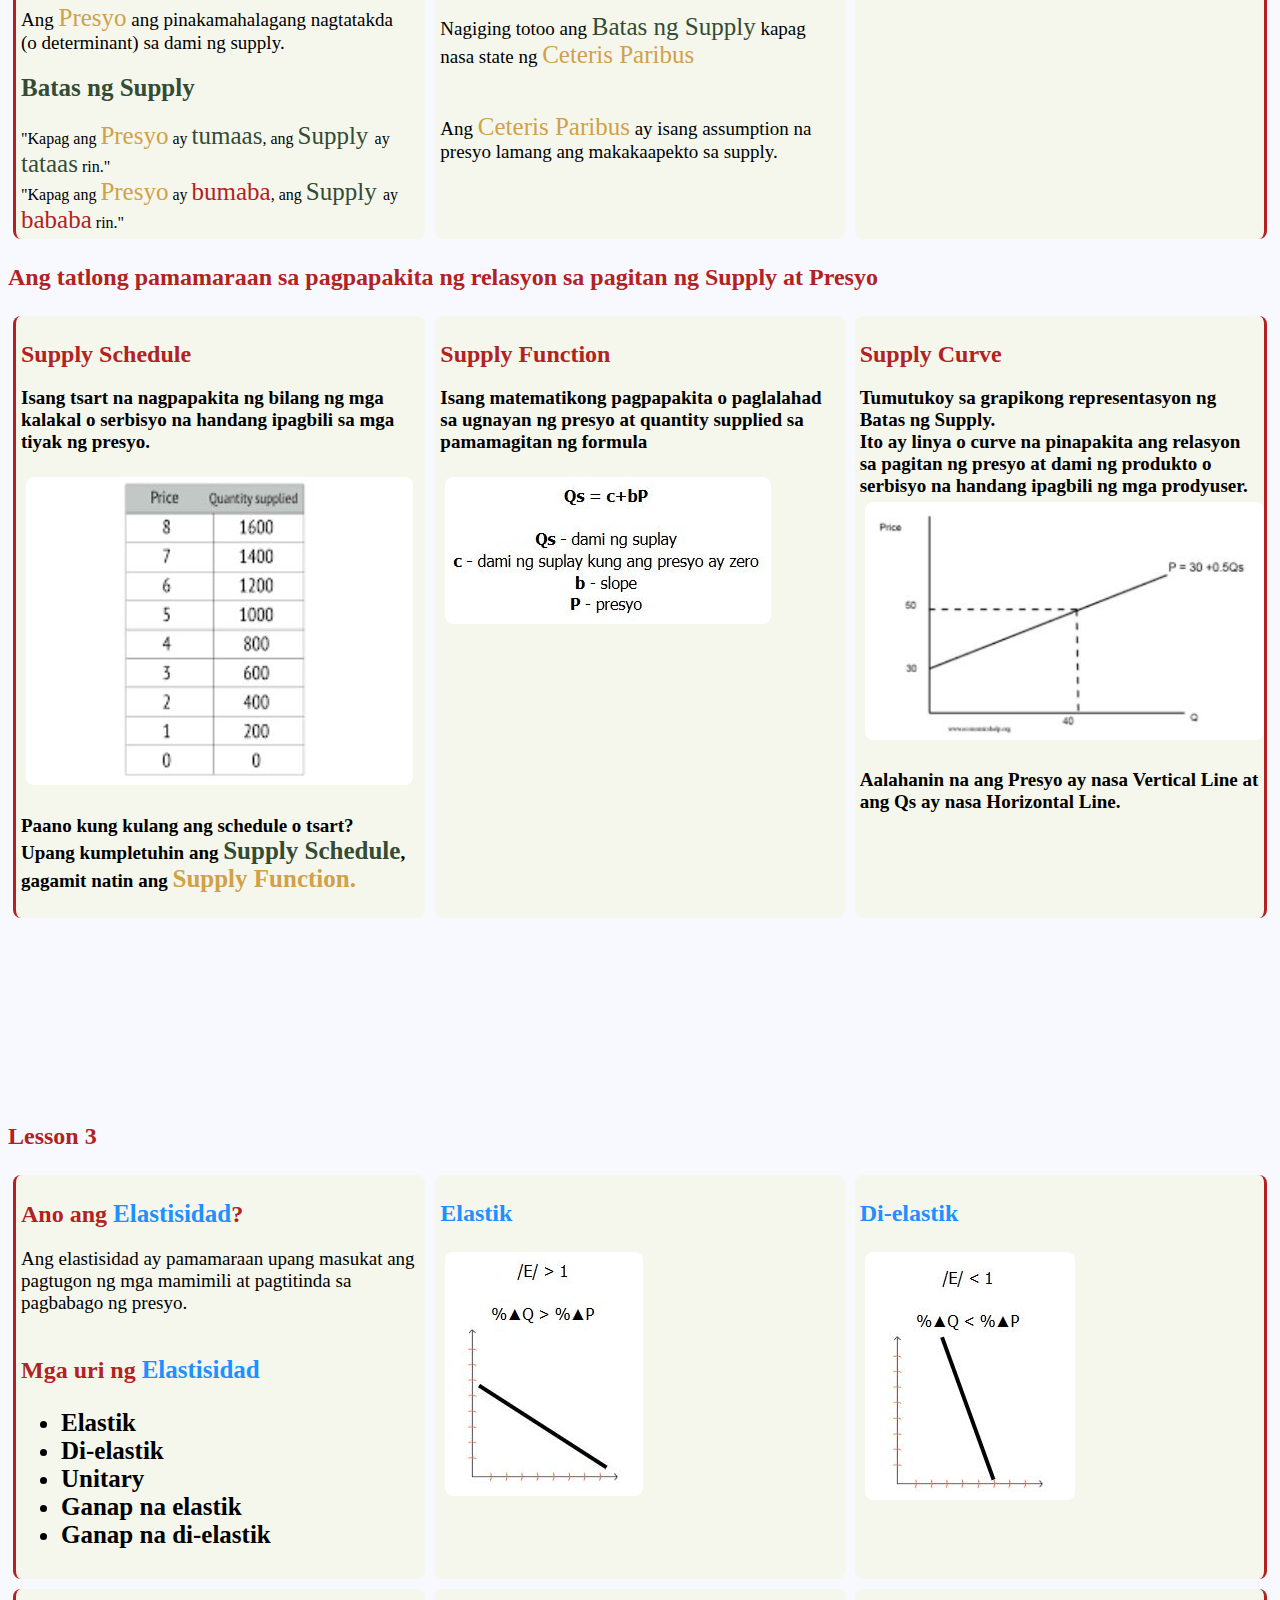
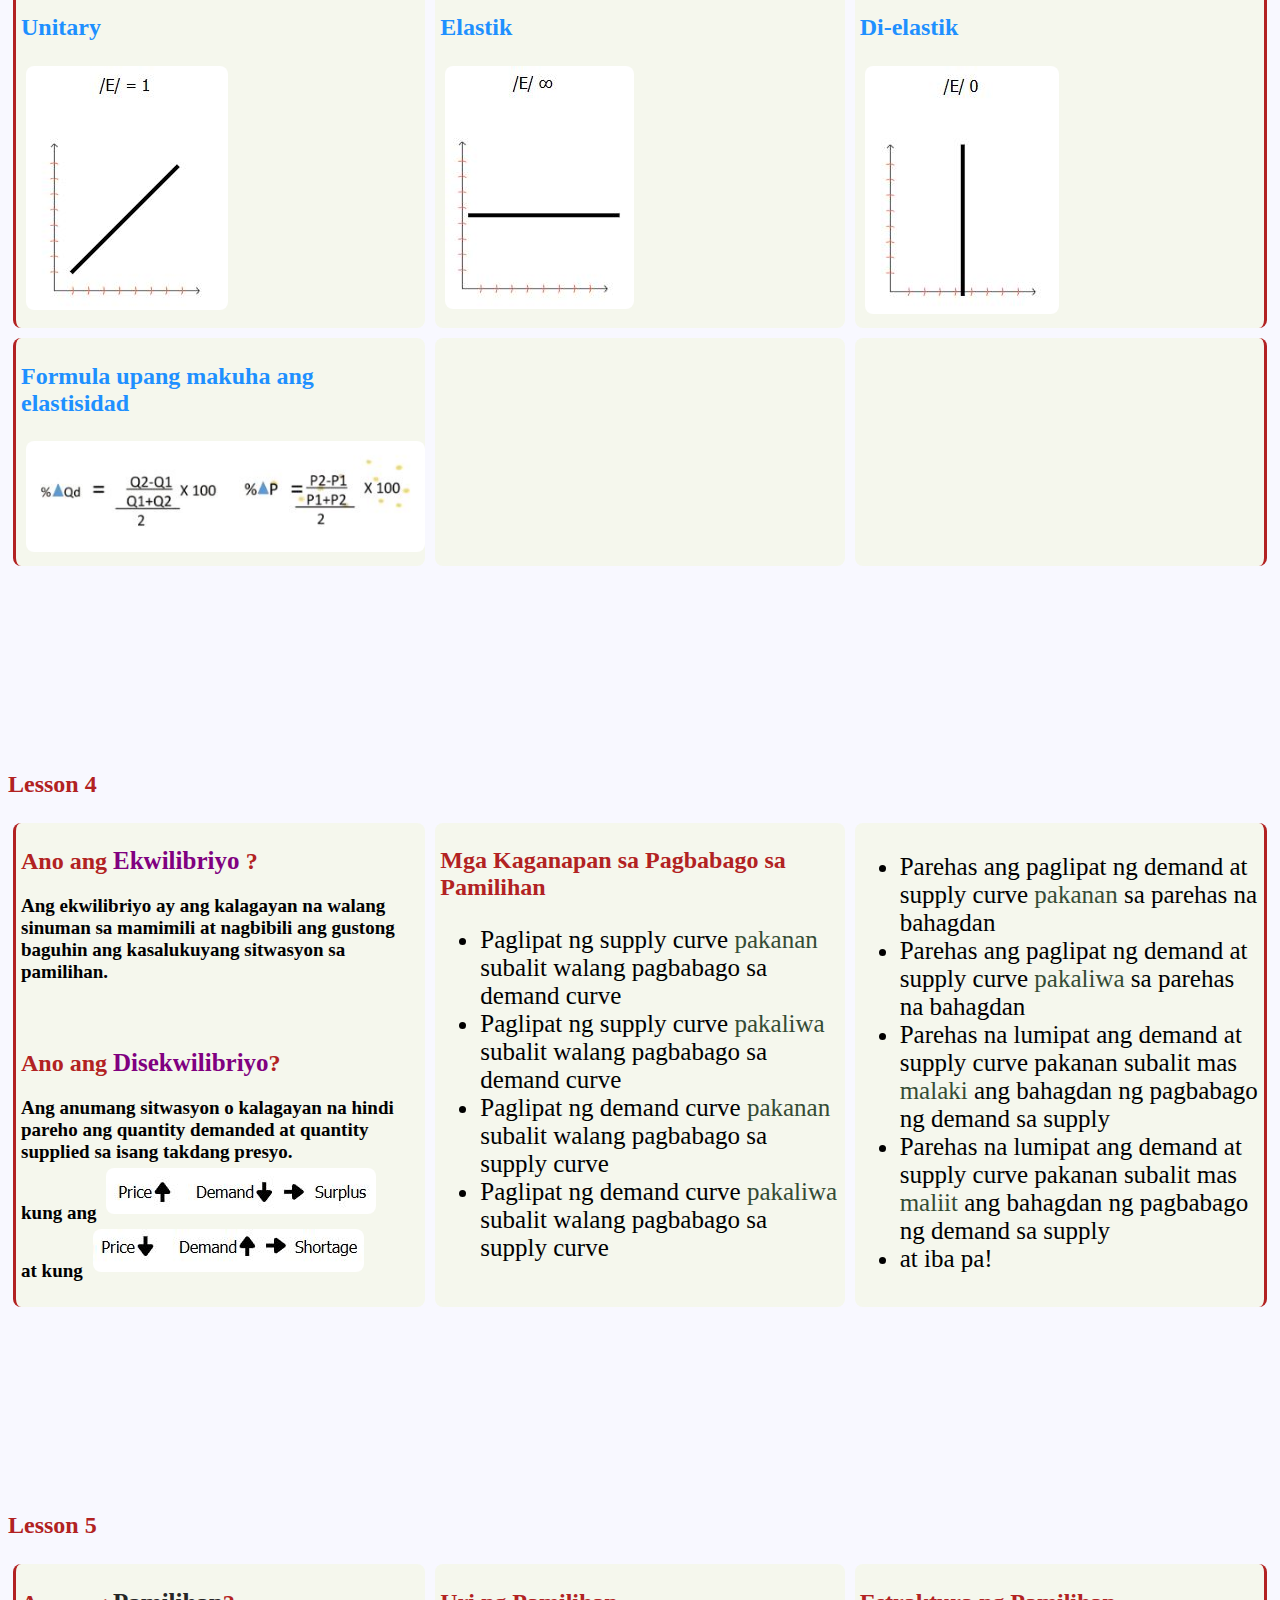
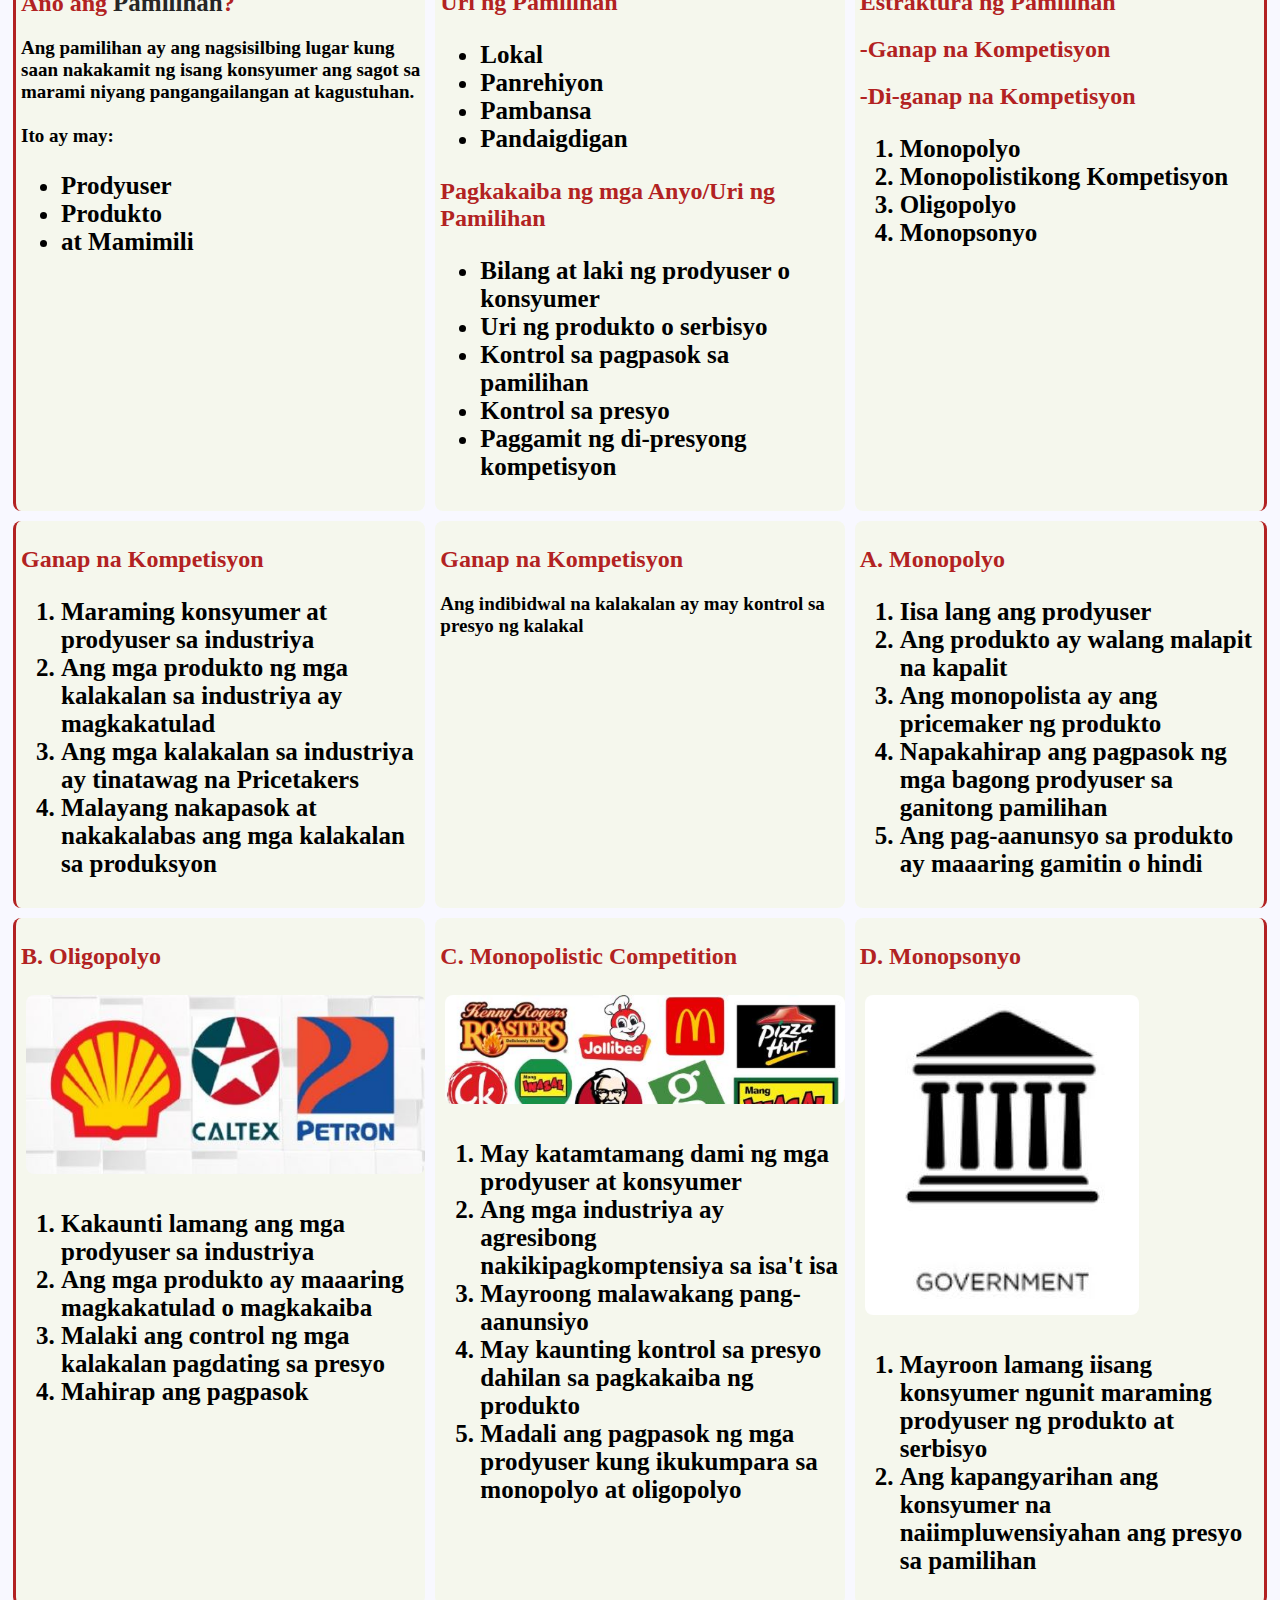
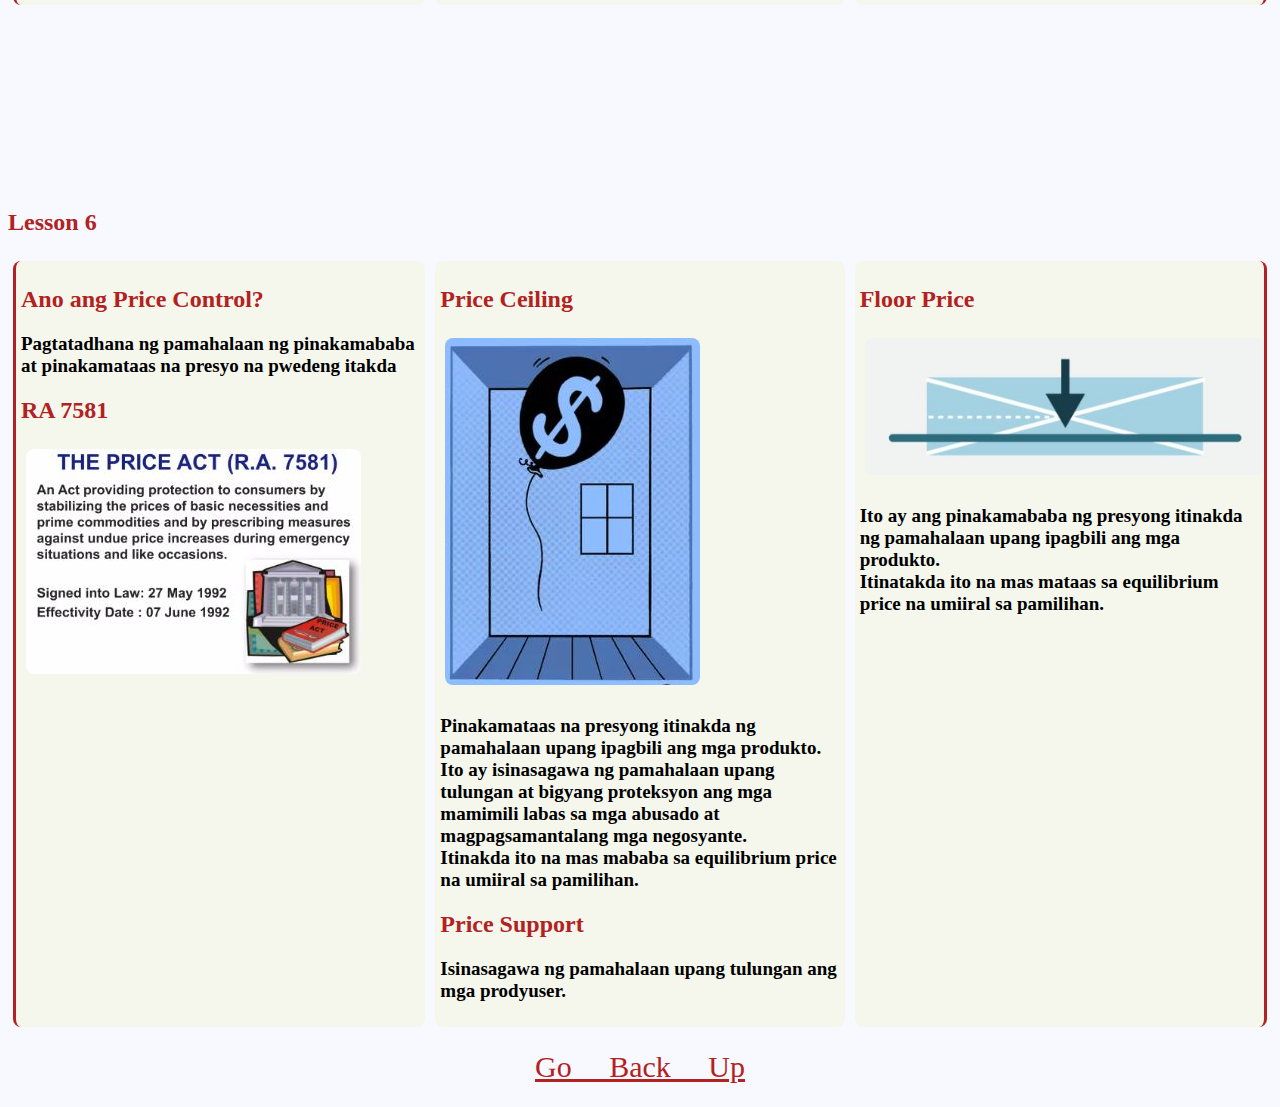
<file: secondap.html>
<!DOCTYPE html>
<html>
<head>
<title>AP</title>
<link rel="stylesheet" href="External_Code.css" type="text/css">
</head>
<body>
<hr class="design">
<br>
<hr class="design2">
<br>

<header class="ap">AP</header>

<nav>
<a class="main" href="index.html" target="_self">MainPage</a>

<a class="tle" href="secondtleict.html" target="_self">TLE-ICT</a>
</nav>

<br>
<hr class="design2">
<br>
<hr class="design">
<br>

<nav>
<h3 class="ap" id="back">2nd Quarter : Microeconomics</h3>
<a href="#lesson1" class="ap">Lesson 1</a> 
<a href="#lesson2" class="ap">Lesson 2</a> 
<a href="#lesson3" class="ap">Lesson 3</a> 
<a href="#lesson4" class="ap">Lesson 4</a> 
<a href="#lesson5" class="ap">Lesson 5</a>
<a href="#lesson6" class="ap">Lesson 6</a>
</nav>

<br> <br> <br> <br> <br> <br> <br> <br> <br> <br> <br> <br> <br> <br>





<h2 class="ap" id="lesson1">Lesson 1</h2>


<div class="row">
<div class="column3">

<h2 class="ap">Ano ang <span class="orange">Demand </span>?<h2>

<p>Ang demand ay tumutukoy sa dami ng produkto o serbisyo na gusto at kayang bilhin ng mga mamimili sa isang takdang preso at partikular na panahon.<br> <br>

Ang <span class="orange">Presyo</span> ang pinakamahalagang nagtatakda <br>
(o determinant) sa dami ng demand.
</p>


<h2 class="ap"><span class="orange">Batas ng Demand</span></h2>
<p>
"Kapag ang <span class="orange">Presyo</span> ay <span class="green">tumaas</span>, ang <span class="orange">Demand </span> ay <span class="red">bababa</span>."<br>

"Kapag ang <span class="orange">Presyo</span> ay <span class="red">bumaba</span>, ang <span class="orange">Demand </span> ay <span class="green">tataas</span>."
</p>

</div>

<div class="column4">
<image src="lesson1ap1.JPG" alt="mathematical formula">


<p>Nagiging totoo ang <span class="orange">Batas ng Demand</span> kapag nasa state ng <span class="orange">Ceteris Paribus</span><br><br><br>
Ang <span class="orange">Ceteris Paribus</span> ay isang assumption na presyo lamang ang makakaapekto sa demand.
</p>
</div>

<div class="column5">
<h2 class="tle">1. Substitution Effect</h2>
<p>
Kapag tumataas ang presyo ng isang produkto, ang mga mamimili ay hahanap ng pamalit na mas mura. Bunga nito ay bumababa ang demand.
</p>
<h2 class="ap">2. Income Effect</h2>
<p>
Nagpapahayag na mas malaki ang halaga ng kinikita kapag mas mababa ang presyo.

</p>
</div>
</div>

<h2 class="ap">Ang tatlong pamamaraan sa pagpapakita ng relasyon sa pagitan ng Demand at Presyo</h2>

                            <!--SECOND SET-->

<div class="row">
<div class="column3">

<h2 class="ap">Demand Schedule<h2>

<p>Isang tsart na nagpapakita ng bilang ng mga kalakal o serbisyo na hinihiling sa mga tiyak ng presyo.<br>
</p>
<image src="lesson1ap2.JPG" alt="Isang halimbawa ng Demand Schedule">
<p>
Paano kung kulang ang schedule o tsart? <br>
Upang kumpletuhin ang <span class="orange">Demand Schedule</span>, gagamit natin ang <span class="orange">Demand Function<span>.
</p>

</div>

<div class="column4">
<h2 class="ap">Demand Function<h2>

<p>Isang matematikong pagpapakita o paglalahad sa ugnayan ng presyo at quantity demanded sa pamamagitan ng formula
</p>
<image src="lesson1ap3.JPG" alt="Isang halimbawa ng Demand Function">
<p>

</div>

<div class="column5">
<h2 class="ap">Demand Curve<h2>
<p>Tumutukoy sa grapikong representasyon ng Batas ng Demand. <br>
Ito ay linya o curve na pinapakita ang negatibong relasyon ng presyo ng isang produkto.
</p>
<image src="lesson1ap4.JPG" alt="Isang halimbawa ng Demand Curve">
<p>Aalahanin na ang Presyo ay nasa Vertical Line at ang Qd ay nasa Horizontal Line.</p>
</div>
</div>

                     <!--THIRD SET-->
<div class="row">
<div class="column3">

<h2 class="ap">Mga Non-price Determinant<h2>
<p><ul>
<li>Kita</li> 
<li>Populasyon</li> 
<li>Panlasa</li> 
<li>Substitute Products</li> 
<li>Panahon/Klima</li> 
<li>Inaasahang Pangyayari</li> 
<li>Okasyon</li> 
</ul></p>

<h2 class="ap">Ang paglipat ng Demand Curve</h2>
<p>
Ang paglipat ng demand curve sa kanan (tumaas ang demand)<br>
Ang paglipat ng demand curve sa kaliwa (bumaba ang demand)
</p>

</div>

<div class="column4">

</div>

<div class="column5">
</div>
</div>




<br><br><br><br><br><br><br><br><br><br>
<h2 class="ap" id="lesson2">Lesson 2</h2>

<div class="row">
<div class="column3">
<h2 class="ap">Ano ang <span class="green">Supply</span>?</h2>
<p>Ang supply ay tumutukoy sa dami ng produkto o serbisyo na gustong ibenta ng mga prodyuser o negosyante sa isang takdang presyo at partikular na panahon<br>
<br>
Ang <span class="orange">Presyo</span> ang pinakamahalagang nagtatakda <br>(o determinant) sa dami ng supply.
</p>
<p>
<h2 class="ap"><span class="green">Batas ng Supply</span></h2>
"Kapag ang <span class="orange">Presyo</span> ay <span class="green">tumaas</span>, ang <span class="green">Supply </span> ay <span class="green">tataas</span> rin."<br>

"Kapag ang <span class="orange">Presyo</span> ay <span class="red">bumaba</span>, ang <span class="green">Supply </span> ay <span class="red">bababa</span> rin."
</div>

<div class="column4">
<image src="lesson2ap1.JPG" alt="mathematical formula">

<p>Nagiging totoo ang <span class="green">Batas ng Supply</span> kapag nasa state ng <span class="orange">Ceteris Paribus</span><br><br><br>
Ang <span class="orange">Ceteris Paribus</span> ay isang assumption na presyo lamang ang makakaapekto sa supply.
</p>

</div>

<div class="column5">
</div>
</div>

<!--SECOND SET-->

<h2 class="ap">Ang tatlong pamamaraan sa pagpapakita ng relasyon sa pagitan ng Supply at Presyo</h2>

<div class="row">
<div class="column3">

<h2 class="ap">Supply Schedule<h2>

<p>Isang tsart na nagpapakita ng bilang ng mga kalakal o serbisyo na handang ipagbili sa mga tiyak ng presyo.<br>
</p>
<image src="lesson2ap2.JPG" alt="Isang halimbawa ng Supply Schedule">
<p>
Paano kung kulang ang schedule o tsart? <br>
Upang kumpletuhin ang <span class="green">Supply Schedule</span>, gagamit natin ang <span class="orange">Supply Function<span>.
</p>

</div>

<div class="column4">
<h2 class="ap">Supply Function<h2>

<p>Isang matematikong pagpapakita o paglalahad sa ugnayan ng presyo at quantity supplied sa pamamagitan ng formula
</p>
<image src="lesson2ap3.JPG" alt="Isang halimbawa ng Supply Function">
<p>

</div>

<div class="column5">
<h2 class="ap">Supply Curve<h2>
<p>Tumutukoy sa grapikong representasyon ng Batas ng Supply. <br>
Ito ay linya o curve na pinapakita ang relasyon sa pagitan ng presyo at dami ng produkto o serbisyo na handang ipagbili ng mga prodyuser.
<image src="lesson2ap4.JPG" alt="Isang halimbawa ng Supply Curve">
<p>Aalahanin na ang Presyo ay nasa Vertical Line at ang Qs ay nasa Horizontal Line.</p>
</div>
</div>




<br><br><br><br><br><br><br><br><br><br>
<h2 class="ap" id="lesson3">Lesson 3</h2>

<div class="row">
<div class="column3">
<h2 class="ap">Ano ang <span class="blue">Elastisidad</span>?</h2>
<p>Ang elastisidad ay pamamaraan upang masukat ang pagtugon ng mga mamimili at pagtitinda sa pagbabago ng presyo.<br>
<br>

<h2 class="ap">Mga uri ng <span class="blue">Elastisidad</span><h2>
<ul>
<li>Elastik</li> 
<li>Di-elastik</li> 
<li>Unitary</li> 
<li>Ganap na elastik</li> 
<li>Ganap na di-elastik</li> 
</ul>
</div>


<div class="column4">
<h2 class="tle">Elastik</h2>
<image src="lesson3ap1.JPG" alt="elastik">

</div>

<div class="column5">
<h2 class="tle">Di-elastik</h2>
<image src="lesson3ap2.JPG" alt="di elastik">

</div>
</div>

<!--SECOND SET-->

<div class="row">
<div class="column3">

<h2 class="tle">Unitary</h2>
<image src="lesson3ap3.JPG" alt="unitary">
</div>

<div class="column4">
<h2 class="tle">Elastik</h2>
<image src="lesson3ap4.JPG" alt="ganap na elastik">

</div>

<div class="column5">
<h2 class="tle">Di-elastik</h2>
<image src="lesson3ap5.JPG" alt="ganap na di elastik">

</div>
</div>

<!--THIRD SET-->

<div class="row">
<div class="column3">

<h2 class="tle">Formula upang makuha ang elastisidad</h2>
<image src="lesson3ap6.JPG" alt="formulas">
</div>

<div class="column4">
</div>

<div class="column5">
</div>
</div>


<br><br><br><br><br><br><br><br><br><br>
<h2 class="ap" id="lesson4">Lesson 4</h2>

<div class="row">
<div class="column3">

<h2 class="ap">Ano ang <span class="purple">Ekwilibriyo </span>?<h2>

<p>Ang ekwilibriyo ay ang kalagayan na walang sinuman sa mamimili at nagbibili ang gustong baguhin ang kasalukuyang sitwasyon sa pamilihan.</p><br>

<h2 class="ap">Ano ang <span class="purple"> Disekwilibriyo</span>?<h2>
<p>
Ang anumang sitwasyon o kalagayan na hindi pareho ang quantity demanded at quantity supplied sa isang takdang presyo.
<br>kung ang
<image src="lesson4ap1.JPG">
<br>at kung
<image src="lesson4ap2.JPG">
</p>
</div>

<div class="column4">
<h2 class="ap">Mga Kaganapan sa Pagbabago sa Pamilihan</h2>
<ul>
<li>Paglipat ng supply curve <span class="green">pakanan</span> subalit walang pagbabago sa demand curve</li> 
<li>Paglipat ng supply curve <span class="green">pakaliwa</span> subalit walang pagbabago sa demand curve</li> 
<li>Paglipat ng demand curve <span class="green">pakanan</span> subalit walang pagbabago sa supply curve</li> 
<li>Paglipat ng demand curve <span class="green">pakaliwa</span> subalit walang pagbabago sa supply curve</li> 
</ul>
</div>

<div class="column5">
<ul>
<li>Parehas ang paglipat ng demand at supply curve <span class="green">pakanan</span> sa parehas na bahagdan</li> 
<li>Parehas ang paglipat ng demand at supply curve <span class="green">pakaliwa</span> sa parehas na bahagdan</li> 
<li>Parehas na lumipat ang demand at supply curve pakanan subalit mas <span class="green">malaki</span> ang bahagdan ng pagbabago ng demand sa supply</li> 
<li>Parehas na lumipat ang demand at supply curve pakanan subalit mas <span class="green">maliit</span> ang bahagdan ng pagbabago ng demand sa supply</li> 
<li>at iba pa!</li>
</ul>
</div>
</div>



<br><br><br><br><br><br><br><br><br><br>
<h2 class="ap" id="lesson5">Lesson 5</h2>


<div class="row">
<div class="column3">

<h2 class="ap">Ano ang <span class="gray">Pamilihan</span>?<h2>


<p>Ang pamilihan ay ang nagsisilbing lugar kung saan nakakamit ng isang konsyumer ang sagot sa marami niyang pangangailangan at kagustuhan.<br>
<br> Ito ay may: 
<ul>
<li>Prodyuser</li> 
<li>Produkto</li> 
<li>at Mamimili</li> 
</ul>
</p>
</div>

<div class="column4">
<h2 class="ap">Uri ng Pamilihan<h2>
<ul>
<li>Lokal</li> 
<li>Panrehiyon</li> 
<li>Pambansa</li> 
<li>Pandaigdigan</li> 
</ul>
<h2 class="ap">Pagkakaiba ng mga Anyo/Uri ng Pamilihan<h2>
<ul>
<li>Bilang at laki ng prodyuser o konsyumer</li> 
<li>Uri ng produkto o serbisyo</li> 
<li>Kontrol sa pagpasok sa pamilihan</li> 
<li>Kontrol sa presyo</li> 
<li>Paggamit ng di-presyong kompetisyon</li> 
</ul>

</div>

<div class="column5">
<h2 class="ap">Estraktura ng Pamilihan<h2>

<h2 class="ap">-Ganap na Kompetisyon</h2>
<h2 class="ap">-Di-ganap na Kompetisyon<h2>
<ol>
<li>Monopolyo</li> 
<li>Monopolistikong Kompetisyon</li> 
<li>Oligopolyo</li> 
<li>Monopsonyo</li> 
</ol>
</div>
</div>

                           <!--SECOND SET HOOOO-->

<div class="row">
<div class="column3">

<h2 class="ap">Ganap na Kompetisyon<h2>

<ol>
<li>Maraming konsyumer at prodyuser sa industriya</li> 
<li>Ang mga produkto ng mga kalakalan sa industriya ay magkakatulad</li> 
<li>Ang mga kalakalan sa industriya ay tinatawag na Pricetakers</li> 
<li>Malayang nakapasok at nakakalabas ang mga kalakalan sa produksyon</li> 
</ol>
</div>

<div class="column4">
<h2 class="ap">Ganap na Kompetisyon<h2>
<p>Ang indibidwal na kalakalan ay may kontrol sa presyo ng kalakal</p>
</div>


<div class="column5"><h2 class="ap">A. Monopolyo<h2>

<ol>
<li>Iisa lang ang prodyuser</li> 
<li>Ang produkto ay walang malapit na kapalit</li> 
<li>Ang monopolista ay ang pricemaker ng produkto</li> 
<li>Napakahirap ang pagpasok ng mga bagong prodyuser sa ganitong pamilihan</li> 
<li>Ang pag-aanunsyo sa produkto ay maaaring gamitin o hindi</li> 
</ol>
</div>
</div>

                  <!--THIRD SET-->


<div class="row">
<div class="column3">

<h2 class="ap">B. Oligopolyo<h2>
<image src="lesson5ap1.JPG">
<ol>
<li>Kakaunti lamang ang mga prodyuser sa industriya</li> 
<li>Ang mga produkto ay maaaring magkakatulad o magkakaiba</li> 
<li>Malaki ang control ng mga kalakalan pagdating sa presyo</li> 
<li>Mahirap ang pagpasok</li> 
</ol>
</div>

<div class="column4"><h2 class="ap">C. Monopolistic Competition<h2>
<image src="lesson5ap2.JPG">
<ol>
<li>May katamtamang dami ng mga prodyuser at konsyumer</li> 
<li>Ang mga industriya ay agresibong nakikipagkomptensiya sa isa't isa</li> 
<li>Mayroong malawakang pang-aanunsiyo</li> 
<li>May kaunting kontrol sa presyo dahilan sa pagkakaiba ng produkto</li> 
<li>Madali ang pagpasok ng mga prodyuser kung ikukumpara sa monopolyo at oligopolyo</li> 
</ol>
</div>

<div class="column5"><h2 class="ap">D. Monopsonyo<h2>
<image src="lesson5ap3.JPG">
<ol>
<li>Mayroon lamang iisang konsyumer ngunit maraming prodyuser ng produkto at serbisyo</li> 
<li>Ang kapangyarihan ang konsyumer na naiimpluwensiyahan ang presyo sa pamilihan</li> 
</ol>
</div>
</div>


<br><br><br><br><br><br><br><br><br><br>
<h2 class="ap" id="lesson6">Lesson 6</h2>


<div class="row">
<div class="column3">

<h2 class="ap">Ano ang Price Control?<h2>

<p>Pagtatadhana ng pamahalaan ng pinakamababa at pinakamataas na presyo na pwedeng itakda</p>

<h2 class="ap">RA 7581<h2>
<image src="lesson6ap1.JPG">
</div>

<div class="column4">
<h2 class="ap">Price Ceiling<h2>
<image src="lesson6ap2.JPG">
<p>Pinakamataas na presyong itinakda ng pamahalaan upang ipagbili ang mga produkto.<br>
Ito ay isinasagawa ng pamahalaan upang tulungan at bigyang proteksyon ang mga mamimili labas sa mga abusado at magpagsamantalang mga negosyante.<br>
Itinakda ito na mas mababa sa equilibrium price na umiiral sa pamilihan.</p>
<h2 class="ap">Price Support<h2>
<p>Isinasagawa ng pamahalaan upang tulungan ang mga prodyuser.</p>
</div>

<div class="column5"><h2 class="ap">Floor Price<h2>
<image src="lesson6ap3.JPG">
<p>Ito ay ang pinakamababa ng presyong itinakda ng pamahalaan upang ipagbili ang mga produkto.<br>
Itinatakda ito na mas mataas sa equilibrium price na umiiral sa pamilihan.</p>
</div>
</div>

<nav>
<a class="ap" href="#back">Go Back Up</a>
</nav>

</body>
</html>
</file>
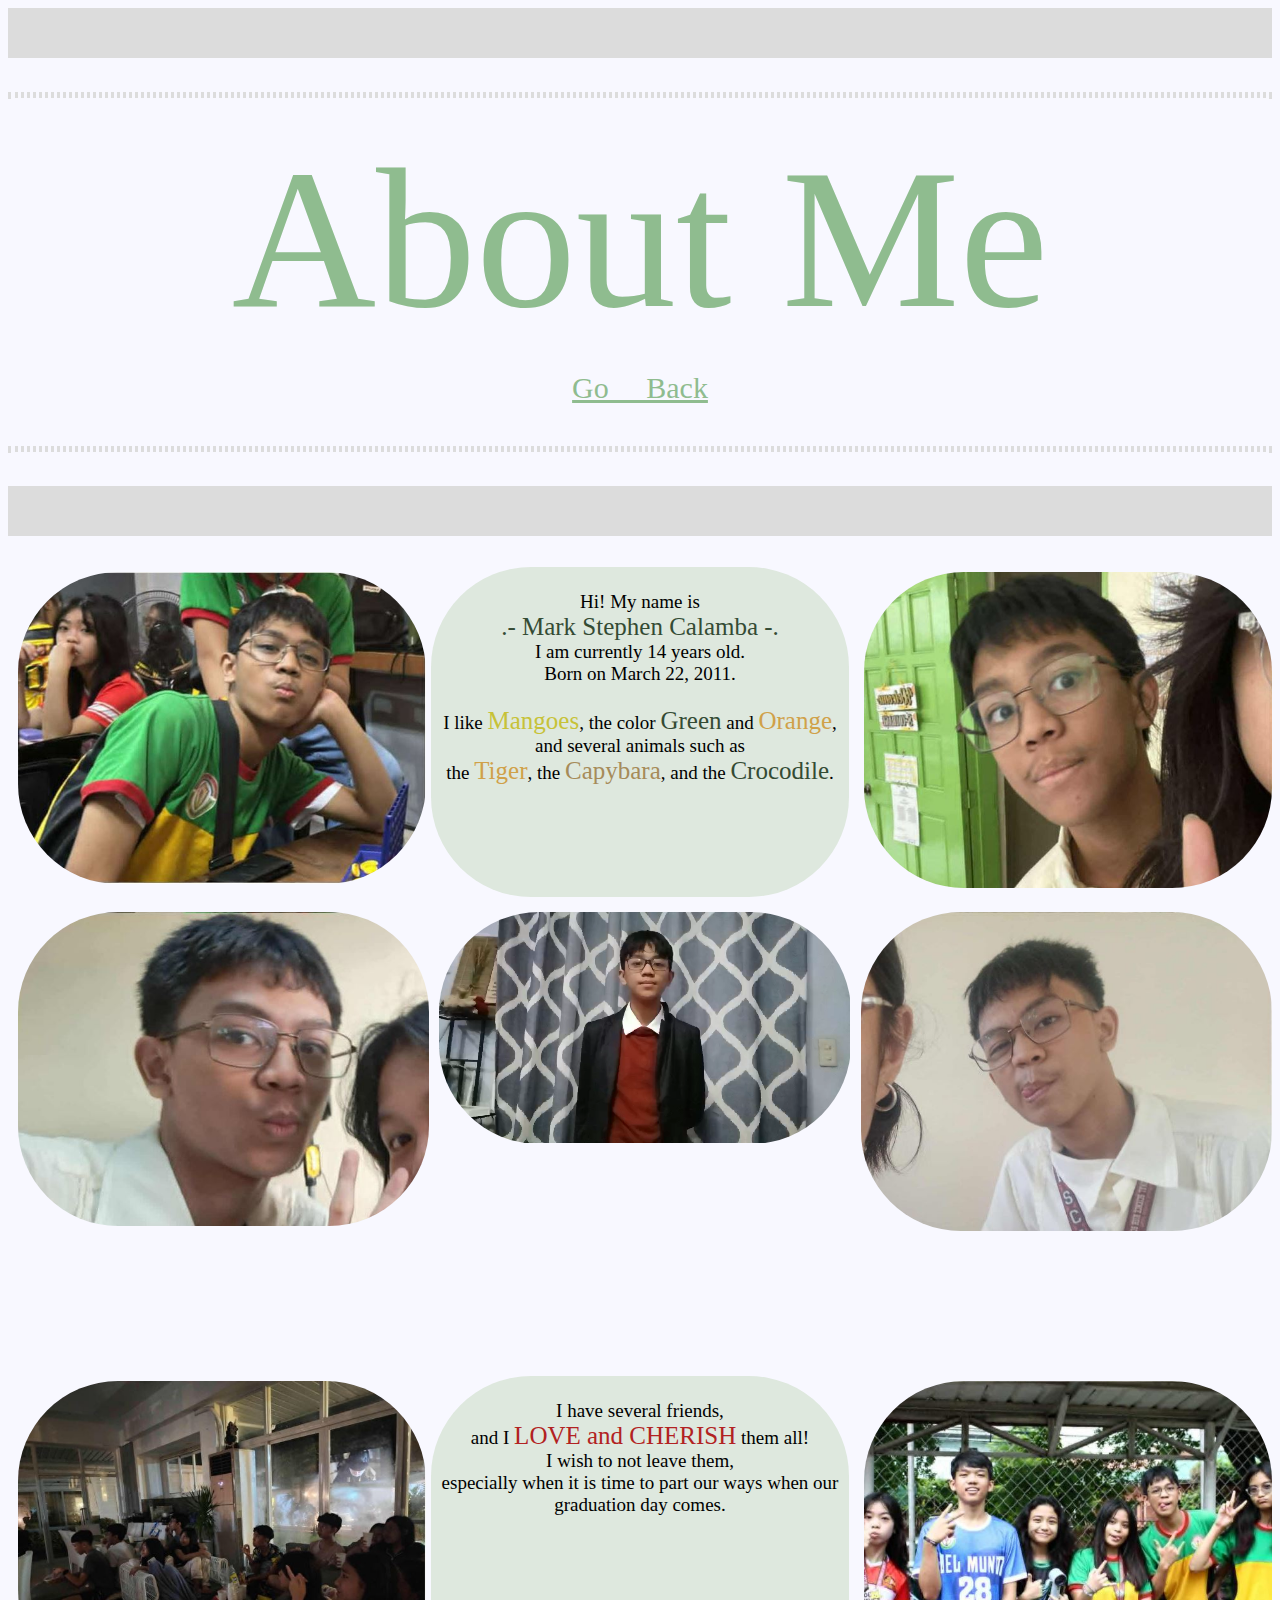
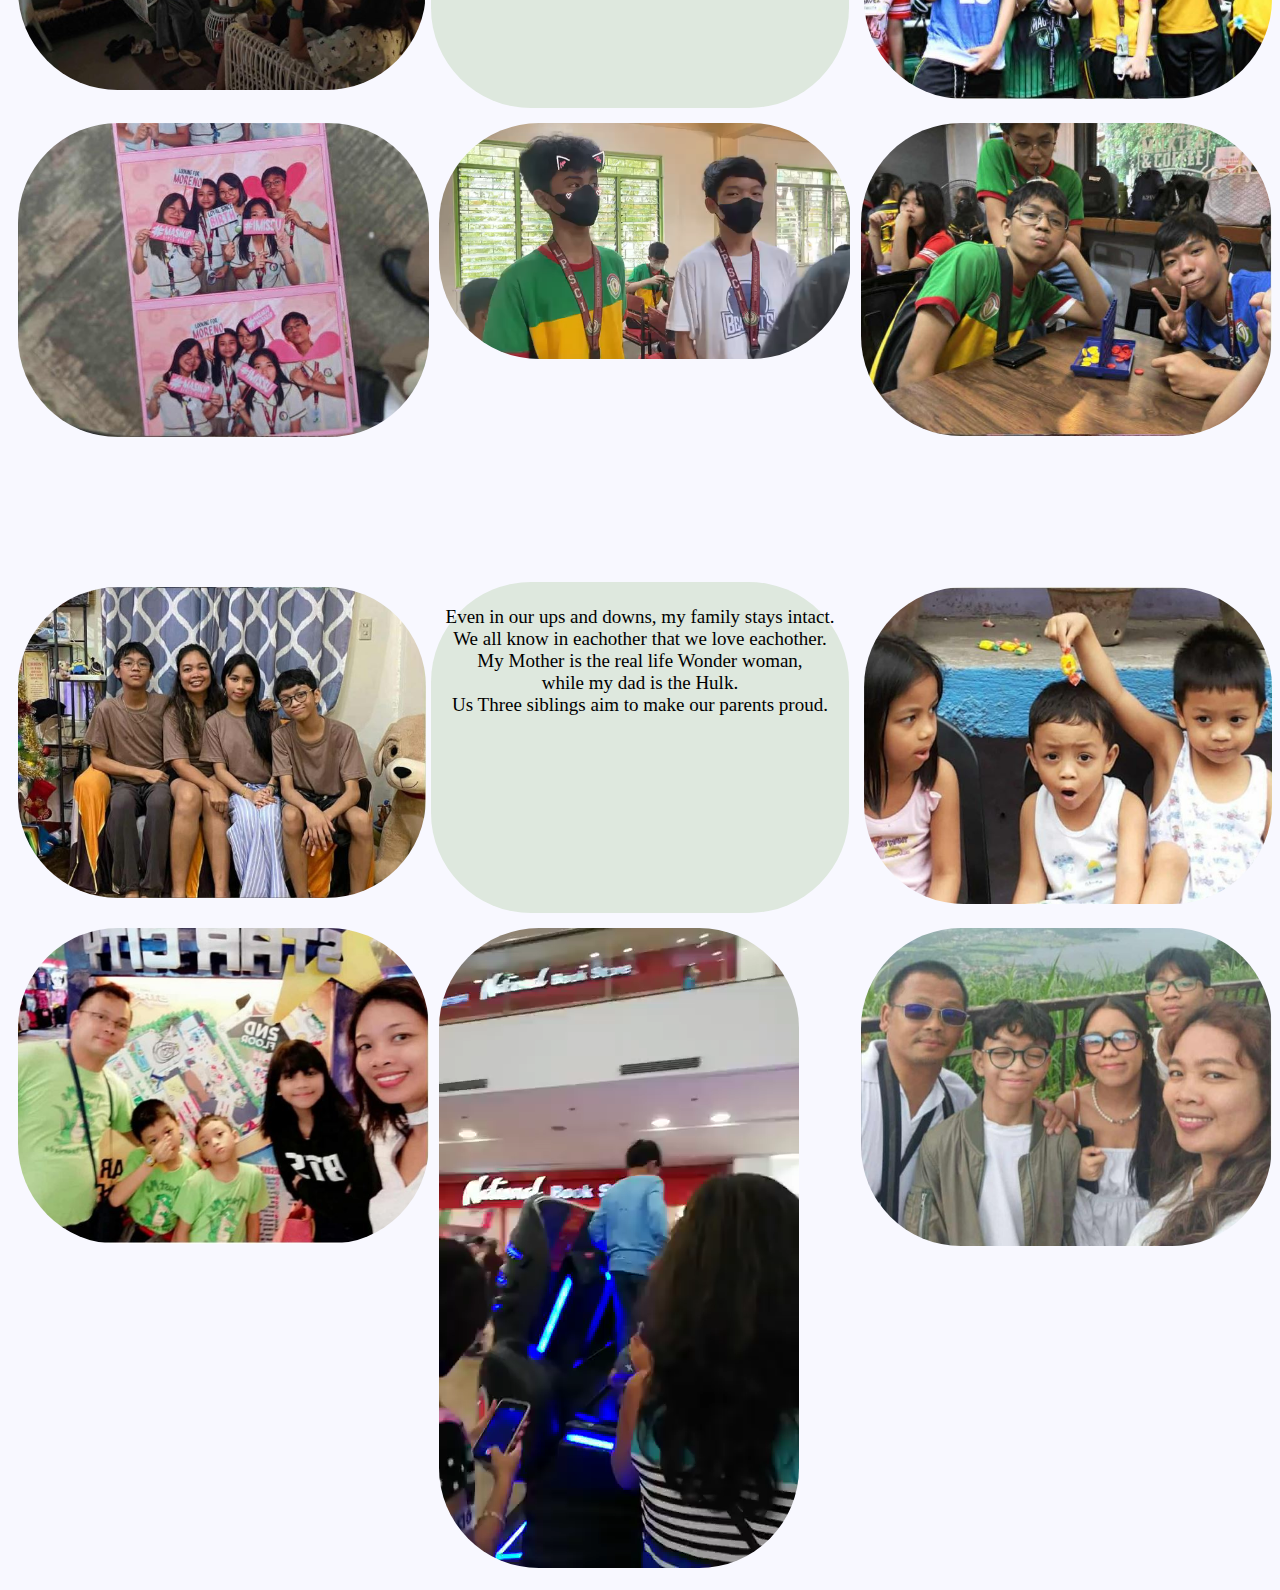
<file: secondmypersonalspace.html>
<!DOCTYPE html>
<html>
<head>
<title>E-Portfolio</title>
<link rel="stylesheet" href="External_Code.css" type="text/css">
</head>
<body>
<hr class="design">
<br>
<hr class="design2">
<br>

<header class="main">About Me</header>

<nav>
<a class="main" href="index.html" target="_self">Go Back</a>
</nav>

<br>
<hr class="design2">
<br>
<hr class="design">
<br>

<div class="row">

<div class="column">
<img src="apicofme.JPG" alt="a picture of mark" class="ofme">
</div>

<div class="column2">
<p class="me">
Hi! My name is <br>
<span class="green">.- Mark Stephen Calamba -.</span> <br>
I am currently 14 years old. <br>
Born on March 22, 2011. <br><br>

I like <span class="yellow">Mangoes</span>, the color <span class="green">Green</span> and <span class="orange">Orange</span>, <br>
and several animals such as <br>
the <span class="orange">Tiger</span>, the <span class="brown">Capybara</span>, and the <span class="green">Crocodile</span>.
</p>
</div>

<div class="column">
<img src="apicofme2.JPG" alt="a picture of mark" class="ofme">
</div>
</div>

<!--divide-->

<div class="row">

<div class="column">
<img src="apicofme3.JPG" alt="a picture of mark" class="ofme">
</div>

<div class="column">
<video autoplay loop muted class="me">
<source src="avidofme.mp4" type="video/mp4">
</video>
</div>

<div class="column">
<img src="apicofme4.JPG" alt="a picture of mark" class="ofme">

</div>
</div>

<br><br>        <!--attention this is gonna be the second set-->
<br> <br> <br> <br> <br> 

<div class="row">

<div class="column">
<img src="apicoffriend.JPG" alt="a picture of friends" class="ofme">
</div>

<div class="column2">
<p class="me">
I have several friends, <br>and I <span class="red">LOVE and CHERISH</span> them all!<br>
I wish to not leave them, <br>especially when it is time to part our ways when our graduation day comes.
</p>
</div>

<div class="column">
<img src="apicoffriend2.JPG" alt="a picture of friends" class="ofme">
</div>
</div>

<!--divide-->

<div class="row">

<div class="column">
<img src="apicoffriend3.JPG" alt="a picture of friend" class="ofme">
</div>

<div class="column">
<video autoplay loop muted class="me">
<source src="avidoffriend.mp4" type="video/mp4">
</video>
</div>

<div class="column">
<img src="apicoffriend4.JPG" alt="a picture of friend" class="ofme">

</div>
</div>

<br><br>        <!--attention this is gonna be the 3rd set-->
<br> <br> <br> <br> <br> 

<div class="row">

<div class="column">
<img src="apicoffamily.JPG" alt="a picture of family" class="ofme">
</div>

<div class="column2">
<p class="me">
Even in our ups and downs, my family stays intact.<br>
We all know in eachother that we love eachother. <br>My Mother is the real life Wonder woman, <br>while my dad is the Hulk. <br>Us Three siblings aim to make our parents proud.
</p>
</div>

<div class="column">
<img src="apicoffamily2.JPG" alt="a picture of family" class="ofme">
</div>
</div>

<!--divide-->

<div class="row">

<div class="column">
<img src="apicoffamily3.JPG" alt="a picture of family" class="ofme">
</div>

<div class="column">
<video autoplay loop muted class="me">
<source src="avidoffamily.mp4" type="video/mp4">
</video>
</div>

<div class="column">
<img src="apicoffamily4.JPG" alt="a picture of family" class="ofme">

</div>
</div>

</body>
</html>
</file>
<file: External_Code.css>
body {background-color:GhostWhite;}

nav {font-size:37px; word-spacing:30px; text-align:center; line-height:65px;}

a:hover {background-color:#ddd; color:black; transform: scale(1.05); opacity: 0.9;} 

a {padding:20px 60px; border-radius:22px; font-size:30px; margin: 15px; cursor:pointer; transition: all 0.3s ease;}

a.main {color:DarkSeaGreen; font-family:Verdana; text-align:center;}
a.ap {color:FireBrick; font-family:Verdana; text-align:center;}
a.tle {color:DodgerBlue; font-family:Verdana; text-align:center;}

hr.design {height:50px; background-color:Gainsboro; border-style:none;}
hr.design2 {border:3px dotted Gainsboro;}



header.main {color:DarkSeaGreen; text-align:center; font-size:200px; font-family:Verdana;}
header.ap {color:FireBrick; text-align:center; font-size:200px; font-family:Verdana;}
header.tle {color:DodgerBlue; text-align:center; font-size:200px; font-family:Verdana;}

h3.tle {color:DodgerBlue; font-family:Verdana;}
h3.ap {color:FireBrick; font-family:Verdana;}

h2.tle {color:DodgerBlue; font-family:Verdana;}
h2.ap {color:FireBrick; font-family:Verdana;}
h2.main {color:#699669; font-family:Verdana;}
h2.main2 {color:#699669; font-family:Verdana; text-align:center;}

.row {display:flex;}
.column {flex:33.33%; padding: 5px;}
.column2 {flex:33.33%; padding: 5px; background-color:#dee8de; 
border-radius:100px; margin:5px;}
.column3 {flex:33.33%; padding: 5px; background-color:#f5f7ed; 
border-radius:8px; margin:5px; border-left-style: solid; border-color:FireBrick;}
.column4 {flex:33.33%; padding: 5px; background-color:#f5f7ed; 
border-radius:8px; margin:5px;}
img.ofme {border-radius:100px; max-width:100%; max-height:100%; margin:5px;}
.column5 {flex:33.33%; padding: 5px; background-color:#f5f7ed; 
border-radius:8px; margin:5px; border-right-style: solid; border-color:FireBrick;}

.columntle3 {flex:33.33%; padding: 5px; background-color:#f5f7ed; 
border-radius:8px; margin:5px; border-left-style: solid; border-color:DodgerBlue;}
.columntle4 {flex:33.33%; padding: 5px; background-color:#f5f7ed; 
border-radius:8px; margin:5px;}
img.ofme {border-radius:100px; max-width:100%; max-height:100%; margin:5px;}
.columntle5 {flex:33.33%; padding: 5px; background-color:#f5f7ed; 
border-radius:8px; margin:5px; border-right-style: solid; border-color:DodgerBlue;}


img {border-radius:8px; max-width:100%; max-height:100%; margin:5px;}

video {border-radius:8px; max-width:100%; max-height:100%; margin:5px;}
video.me {border-radius:100px; max-width:100%; max-height:100%; margin:5px; border;}

p {font-family:Tahoma; font-size:19px;}
p.me {font-family:Tahoma; font-size:19px; text-align:center;}

.green {color:#344b34; font-size:25px;}
.yellow {color:#c7c238; font-size:25px;}
.orange {color:#d0a149; font-size:25px;}
.brown {color:#a68b59; font-size:25px;}
.red {color:FireBrick; font-size:25px;}
.blue {color:DodgerBlue; font-size:25px;}
.purple {color:Purple; font-size:25px;}
.gray {color:#262626; font-size:25px;}

ul {font-size:25px;}
ol {font-size:25px;}


.dropdown {
  position: relative;
}

.dropdown-content {
  display: none;
  position: absolute;
  background-color: #f9f9f9;
  min-width: 130px;
  box-shadow: 0px 8px 16px 0px rgba(0,0,0,0.2);
  padding: 12px 16px;
}

.dropdown:hover .dropdown-content {
  display: block;
}
</file>
